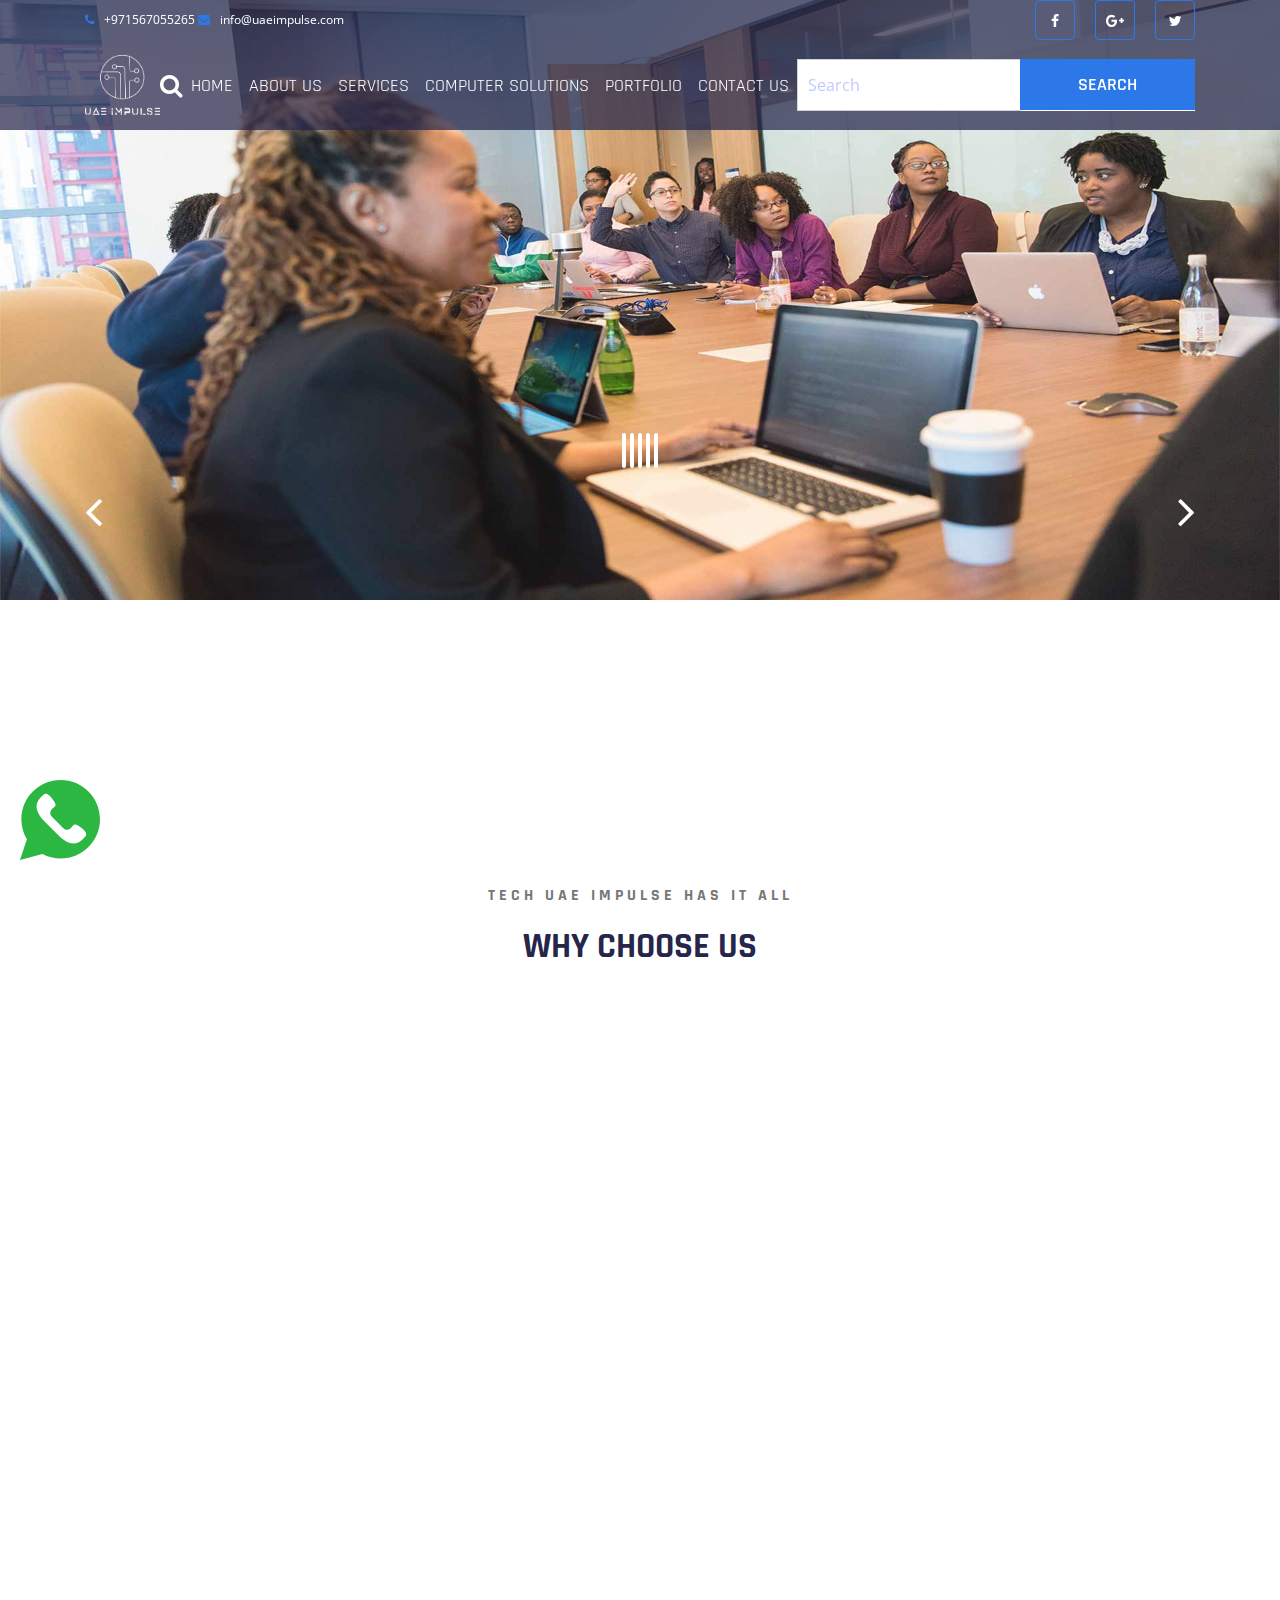
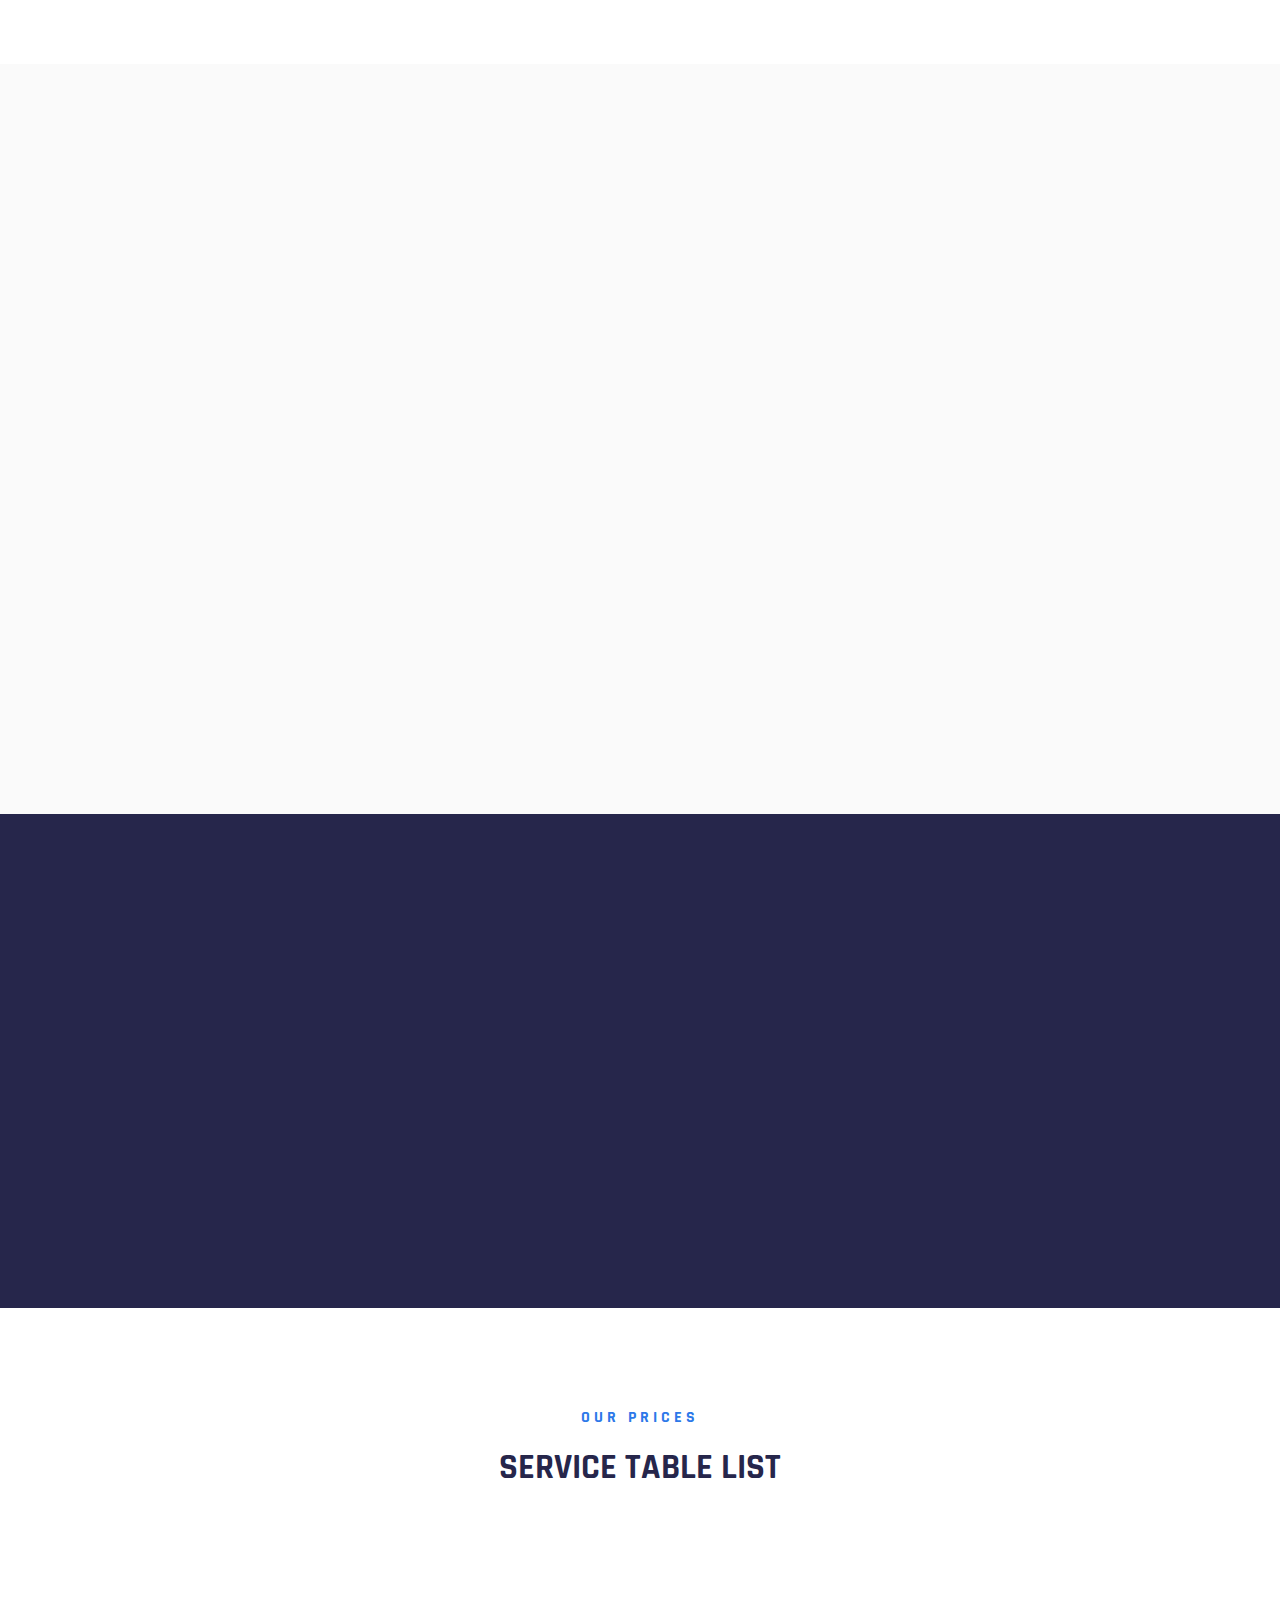
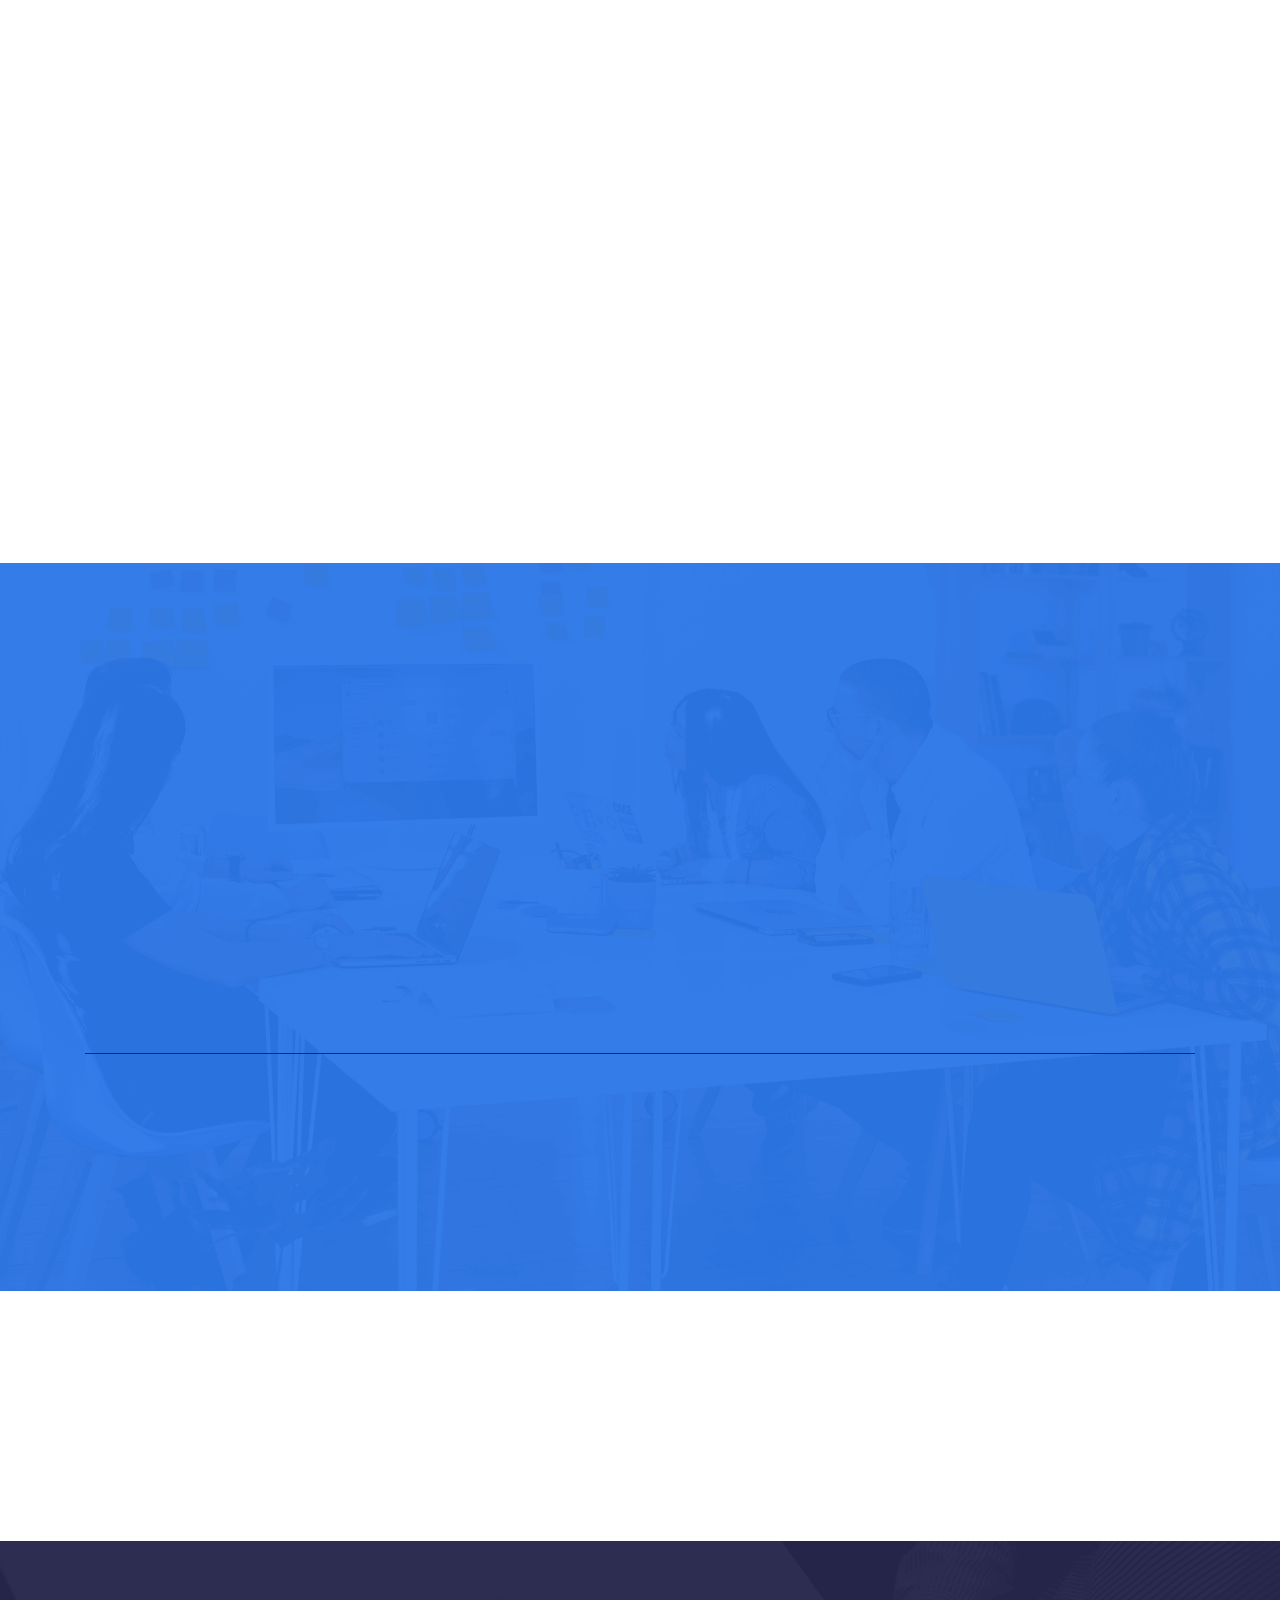
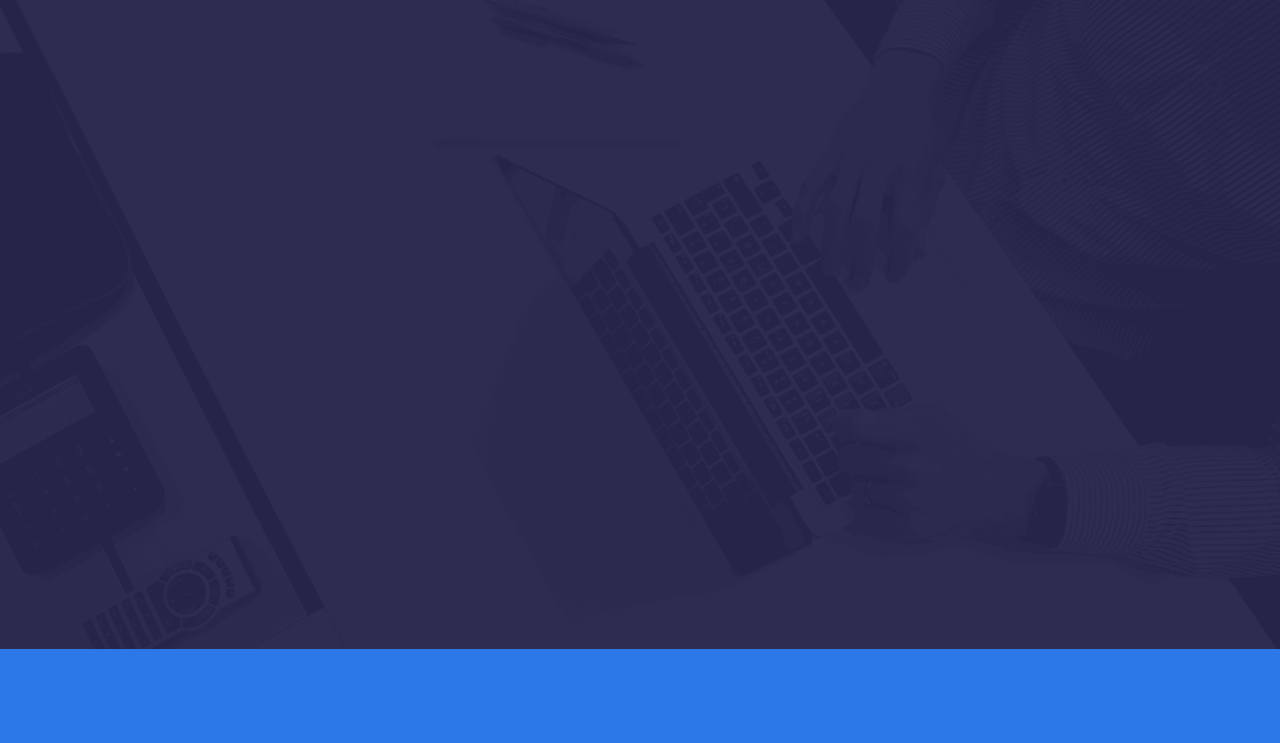
<file: index.html>
<!doctype html>
<html lang="en">

<head>
    <!-- Google Tag Manager -->
<script>(function(w,d,s,l,i){w[l]=w[l]||[];w[l].push({'gtm.start':
    new Date().getTime(),event:'gtm.js'});var f=d.getElementsByTagName(s)[0],
    j=d.createElement(s),dl=l!='dataLayer'?'&l='+l:'';j.async=true;j.src=
    'https://www.googletagmanager.com/gtm.js?id='+i+dl;f.parentNode.insertBefore(j,f);
    })(window,document,'script','dataLayer','GTM-M5JRCKH');</script>
    <!-- End Google Tag Manager -->
  
    <meta charset="UTF-8">
    <meta name="viewport" content="width=device-width, initial-scale=1">
    <meta http-equiv="X-UA-Compatible" content="IE=edge">
    <meta name="description" content="UAE IMPULSE is your one-stop solution for complete IT services  including Web & App, SEO, Install, Upgrade and Troubleshoot of Hardware and Software systems. Our services are divided and specialised. Free SEO assessment. How can we help to enhance your web presence and improve site ranking on Google? Call us now for a free SEO audit!" />
    <meta name="keywords" content="website design, website development, website markers, app designs, app developers, SEO experts, seo experts, web page ranking, computer repair" />
    <!-- <meta property="og:locale" content="en_US" /> -->
    <!-- Document title -->
    <title>UAE IMPULSE</title>
    <!-- Stylesheets & Fonts -->
    <!-- Google Fonts -->
    <link href="https://fonts.googleapis.com/css?family=Open+Sans:400,400i,700,700i%7CRajdhani:400,600,700"
        rel="stylesheet">
    <!-- Plugins Stylesheets -->
    <link rel="stylesheet" href="assets/css/loader/loaders.css">
    <link rel="stylesheet" href="assets/css/font-awesome/font-awesome.css">
    <link rel="stylesheet" href="assets/css/bootstrap.css">
    <link rel="stylesheet" href="assets/css/aos/aos.css">
    <link rel="stylesheet" href="assets/css/swiper/swiper.css">
    <link rel="stylesheet" href="assets/css/lightgallery.min.css">
    <!-- Template Stylesheet -->
    <link rel="stylesheet" href="assets/css/style.css">
    <!-- Responsive Stylesheet -->
    <link rel="stylesheet" href="assets/css/responsive.css">
    <!-- favicon -->
    <link rel="apple-touch-icon" sizes="180x180" href="./assets/favicon/apple-touch-icon.png">
<link rel="icon" type="image/png" sizes="32x32" href="./assets/favicon/favicon-32x32.png">
<link rel="icon" type="image/png" sizes="16x16" href="./assets/favicon/favicon-16x16.png">
<link rel="manifest" href="./assets/favicon/site.webmanifest">
<link rel="mask-icon" href="./assets/favicon/safari-pinned-tab.svg" color="#5bbad5">

<meta name="google-site-verification" content="BX2oDnRkw8U25il3m9Dr8lCcz830Z7FwBseocsqoBVw" />
<meta name="msapplication-TileColor" content="#da532c">
<meta name="theme-color" content="#ffffff">

  <!-- Google tag (gtag.js) - Google Analytics -->
  <script async src="https://www.googletagmanager.com/gtag/js?id=UA-251587143-1">
</script>
<script>
  window.dataLayer = window.dataLayer || [];
  function gtag(){dataLayer.push(arguments);}
  gtag('js', new Date());

  gtag('config', 'UA-251587143-1');
</script>

<!-- Google tag (gtag.js) -->
<script async src="https://www.googletagmanager.com/gtag/js?id=G-KY5KQ09F4C">
</script>
<script>
  window.dataLayer = window.dataLayer || [];
  function gtag(){dataLayer.push(arguments);}
  gtag('js', new Date());

  gtag('config', 'G-KY5KQ09F4C');
</script>

</head>

<body>
    <!-- Google Tag Manager (noscript) -->
<noscript><iframe src="https://www.googletagmanager.com/ns.html?id=GTM-M5JRCKH"
    height="0" width="0" style="display:none;visibility:hidden"></iframe></noscript>
    <!-- End Google Tag Manager (noscript) -->
    <!-- <a href="https://freesitemapgenerator.com/">Free xml sitemap generator</a> -->
    <!-- Loader Start -->
    <div class="css-loader">
        <div class="loader-inner line-scale d-flex align-items-center justify-content-center"></div>
    </div>
    <!-- Loader End -->
    <!-- Header Start -->
    <!-- whatsaap -->
    <a href=" https://wa.me/+971567055265">
        <div id="whatsappIconClick" >
            <img src="./assets/images/whatsapp-svgrepo-com.svg" id="mywhatsapp">
          </div>
  
      </a>
    <header class="position-absolute w-100">
        <div class="container">
            <div class="top-header d-none d-sm-flex justify-content-between align-items-center">
                <div class="contact">
                    <a href="tel:+971567055265" class="tel"><i class="fa fa-phone" aria-hidden="true"></i>+971567055265</a>
                    <a href="mailto:info@impulse.com"><i class="fa fa-envelope"
                            aria-hidden="true"></i>info@uaeimpulse.com</a>
                </div>
                <nav class="d-flex aic">
                    <!-- <a href="#" class="login"><i class="fa fa-user" aria-hidden="true"></i>Login</a> -->
                    <ul class="nav social d-none d-md-flex">
                        <li><a href="https://www.facebook.com/fh5co" target="_blank"><i class="fa fa-facebook"></i></a></li>
                        <li><a href="#"><i class="fa fa-google-plus"></i></a></li>
                        <li><a href="#"><i class="fa fa-twitter"></i></a></li>
                    </ul>
                </nav>
            </div>
            <nav class="navbar navbar-expand-md navbar-light">
                <a class="navbar-brand" href="https://www.uaeimpulse.com"><img style="width: 75px; "src="assets/images/logo.png" alt="UAE Impulse Logo"></a>
                <a href="tel:+971567055265" class="tels"><i class="fa fa-phone" aria-hidden="true"></i>+971567055265</a>
                <div class="group d-flex align-items-center">
                    <button class="navbar-toggler" type="button" data-toggle="collapse"
                        data-target="#navbarSupportedContent" aria-controls="navbarSupportedContent"
                        aria-expanded="false" aria-label="Toggle navigation"><span
                            class="navbar-toggler-icon"></span></button>
                    <!-- <a class="login-icon d-sm-none" href="#"><i class="fa fa-user"></i></a>
                    <a class="cart" href="#"><i class="fa fa-shopping-cart"></i></a> -->
                   
                    <!-- <a href="mailto:info@impulse.com"><i class="fa fa-envelope"
                            aria-hidden="true"></i>info@uaeimpulse.com</a> -->
                </div>
                <a class="search-icon d-none d-md-block" href="#"><i class="fa fa-search"></i></a>
                <div class="collapse navbar-collapse justify-content-end" id="navbarSupportedContent">
                    <ul class="navbar-nav">
                        <li class="nav-item"><a class="nav-link" href="https://www.uaeimpulse.com">Home</a></li>
                        <li class="nav-item"><a class="nav-link" href="#aboutUs">About Us</a></li>
                        <li class="nav-item"><a class="nav-link" href="#service">Services</a></li>
                        <li class="nav-item"><a class="nav-link" href="service.html">Computer Solutions</a></li>
                        <li class="nav-item"><a class="nav-link" href="#portfolio">Portfolio</a></li>
                        <!-- <li class="nav-item"><a class="nav-link" href="#">Shop</a></li> -->
                        <li class="nav-item"><a class="nav-link" href="tel:+971567055265">Contact Us</a></li>
                    </ul>
                    <form class="bg-white search-form" method="get" id="searchform">
                        <div class="input-group">
                            <input class="field form-control" id="s" name="s" type="text" placeholder="Search">
                            <span class="input-group-btn">
                                <input class="submit btn btn-primary" id="searchsubmit" name="submit" type="submit"
                                    value="Search">
                            </span>
                        </div>
                    </form>
                </div>
            </nav>
        </div>
    </header>
    <!-- Header End -->
    <!-- Hero Start -->
    <section class="hero home">
        <div class="container">
            <div class="row">
                <div class="col-12 offset-md-1 col-md-11">
                    <div class="swiper-container hero-slider">
                        <div class="swiper-wrapper">
                            <div class="swiper-slide slide-content d-flex align-items-center">
                                <div class="single-slide">
                                    <h1 data-aos="fade-right" data-aos-delay="200">Creative<br> Digital Solutions in Computer Repair
                                    </h1>
                                    <p data-aos="fade-right" data-aos-delay="600">
                                        Helping businesses reach their goals through digital solutions
                                      <br> Web, mobile apps, SEO, Google ads, Software/hardware                                    </p>
                                    <!-- <a data-aos="fade-right" data-aos-delay="900" href="#" class="btn btn-primary">See
                                        More</a>
                                    <a data-aos="fade-right" data-aos-delay="900" href="#" class="btn btn-primary">Get
                                        Now</a> -->
                                </div>
                            </div>
                            <div class="swiper-slide slide-content d-flex align-items-center">
                                <div class="single-slide">
                                    <h1 data-aos="fade-right" data-aos-delay="200">Passionate <br> about Web designing, app development and SEO
                                    </h1>
                                    <p data-aos="fade-right" data-aos-delay="600">Get Your Business to the Next Level<br> And create the future
                                    </p>
                                    <!-- <a data-aos="fade-right" data-aos-delay="900" href="#" class="btn btn-primary">See
                                        More</a>
                                    <a data-aos="fade-right" data-aos-delay="900" href="#" class="btn btn-primary">Get
                                        Now</a> -->
                                </div>
                            </div>
                        </div>

                    </div>
                </div>
            </div>
            <!-- Add Control -->
            <span class="arr-left"><i class="fa fa-angle-left"></i></span>
            <span class="arr-right"><i class="fa fa-angle-right"></i></span>
        </div>
        <div class="texture"></div>
        <div class="diag-bg" ></div>
    </section>
    <!-- Hero End -->
    <!-- Call To Action Start -->
    <div id="aboutUs" ></div>
    <section class="cta" data-aos="fade-up" data-aos-delay="0">
        <div class="container">
            <div class="cta-content d-xl-flex align-items-center justify-content-around text-center text-xl-left">
                <div class="content" data-aos="fade-right" data-aos-delay="200">
                    <h2>WE MAKE IMPULSIVE IDEAS INTO REALITY</h2>
                    <p>Get the best website, SEO services and laptop/computer repair and maintenance</p>
                </div>
                <div class="subscribe-btn" data-aos="fade-left" data-aos-delay="400" data-aos-offset="0">
                    <a href="tel:+971567055265" class="btn btn-primary">Lets Talk</a>
                </div>
            </div>
        </div>
    </section>
    <!-- Call To Action End -->
    <!-- Services Start -->
    <section class="services">
        <div class="container">
            <div class="title text-center">
                <h6>Tech UAE Impulse has it all</h6>
                <h1 class="title-blue">Why Choose Us</h1>
            </div>
            <div class="container">
                <div class="row">
                    <div class="col-sm-6 col-lg-4">
                        <div class="media" data-aos="fade-up" data-aos-delay="200" data-aos-duration="400">
                            <img class="mr-4" src="assets/images/service1.png" alt="Web Development">
                            <div class="media-body">
                                <h5>Web Development</h5>
                                Impulse is a cutting-edge web development agency, we specialize in building websites from scratch and have an extensive experience in creating successful projects. We offer website design, development, hosting and maintenance for a variety of industries and clients.
                            </div>
                        </div>
                    </div>
                    <div class="col-sm-6 col-lg-4">
                        <div class="media" data-aos="fade-up" data-aos-delay="400" data-aos-duration="600">
                            <img class="mr-4" src="assets/images/service2.png" alt="Web Development">
                            <div class="media-body">
                                <h5>Experts in Mobile Apps</h5>
                                We’re passionate about building mobile apps. We do it right. We do it fast. And most importantly, we create something that our users love!
                            </div>
                        </div>
                    </div>
                    <div class="col-sm-6 col-lg-4">
                        <div class="media" data-aos="fade-up" data-aos-delay="600" data-aos-duration="800">
                            <img class="mr-4" src="assets/images/service3.png" alt="Web Development">
                            <div class="media-body">
                                <h5>SEO Done Right by Experts</h5>
                                We’ll sit down with you and understand your business goals, then make recommendations that are exactly right for you. We offer six months of free monthly reporting so you can track the results.
                            </div>
                        </div>
                    </div>
                    <div class="col-sm-6 col-lg-4">
                        <div class="media" data-aos="fade-up" data-aos-delay="200" data-aos-duration="400">
                            <img class="mr-4" src="assets/images/service4.png" alt="Web Development">
                            <div class="media-body">
                                <h5>Modern style</h5>
                                State of Art when it comes to our work. We forge with innovation and and look into the future in our minds. We aim at adaptability and scalability
                            </div>
                        </div>
                    </div>
                    <div class="col-sm-6 col-lg-4">
                        <div class="media" data-aos="fade-up" data-aos-delay="400" data-aos-duration="600">
                            <img class="mr-4" src="assets/images/service1.png" alt="Web Development">
                            <div class="media-body">
                                <h5>Computer/Laptop Supply, and Maintenance</h5>
                                When it comes to your computer or laptop, all of the right parts can make a big difference. We offer screens and other parts, you can also have us do any maintenance, cleaning and repairing that you may need as well.
                            </div>
                        </div>
                    </div>
                    <div class="col-sm-6 col-lg-4">
                        <div class="media" data-aos="fade-up" data-aos-delay="600" data-aos-duration="800">
                            <img class="mr-4" src="assets/images/service5.png" alt="Web Development">
                            <div class="media-body">
                                <h5>Elaboration of the core</h5>
                                Through the Journey of working with us, We will aim to keep our client in sync of the process. This enables clients to be part of the delivery process.
                            </div>
                        </div>
                    </div>
                </div>
            </div>
        </div>
    </section>
    <!-- Services End -->
    <!-- Featured Start -->
    <section class="featured">
        <div class="container">
            <div class="row">
                <div class="col-md-6" data-aos="fade-right" data-aos-delay="400" data-aos-duration="800">
                    <div class="title">
                        <h6 class="title-primary">Digital Services</h6>
                        <h1 class="title-blue">a rich featured, epic & premium eCommerce platform</h1>
                    </div>
                    <p>Impulse is a full-service digital agency that helps businesses tell their stories to the world. We create websites, mobile apps, and eCommerce stores, but we also provide SEO, social media management, email marketing, and more.</p>
                    <div class="media-element d-flex justify-content-between">
                        <div class="media">
                            <i class="fa fa-magic mr-4"></i>
                            <div class="media-body">
                                <h5>any offer</h5>
                                Dubai, UAE
                            </div>
                        </div>
                        <div class="media">
                            <i class="fa fa-magic mr-4"></i>
                            <div class="media-body">
                                <h5>any offer</h5>
                                Abu Dhabi, UAE
                            </div>
                        </div>
                    </div>
                    <a href="tel:+971567055265" class="btn btn-primary">Call US</a>
                </div>
                <div class="col-md-6" data-aos="fade-left" data-aos-delay="400" data-aos-duration="800">
                    <div class="featured-img">
                        <img class="featured-big" src="assets/images/featured-img1.jpg" alt="Featured 1">
                        <img class="featured-small" src="assets/images/gallery2.jpg " alt="Featured 2">
                    </div>
                </div>
            </div>
        </div>
    </section>
    <!-- Featured End -->
    <!-- Recent Posts Start -->
    <!-- <section class="recent-posts">
        <div class="container">
            <div class="row">
                <div class="col-lg-6">
                    <div class="single-rpost d-sm-flex align-items-center" data-aos="fade-right"
                        data-aos-duration="800">
                        <div class="post-content text-sm-right">
                            <time datetime="2019-04-06T13:53">15 Oct, 2019</time>
                            <h3><a href="#">Proudly for us to build stylish</a></h3>
                            <p><a href="#">Seanding</a>, <a href="#">Website</a>, <a href="#">E-commerce</a></p>
                            <a class="post-btn" href="#"><i class="fa fa-arrow-right"></i></a>
                        </div>
                        <div class="post-thumb">
                            <img class="img-fluid" src="assets/images/post1.jpg" alt="Post 1">
                        </div>
                    </div>
                </div>
                <div class="col-lg-6">
                    <div class="single-rpost d-sm-flex align-items-center" data-aos="fade-left" data-aos-duration="800">
                        <div class="post-thumb">
                            <img class="img-fluid" src="assets/images/post2.jpg" alt="Post 1">
                        </div>
                        <div class="post-content">
                            <time datetime="2019-04-06T13:53">15 Oct, 2019</time>
                            <h3><a href="#">Remind me to water the plants</a></h3>
                            <p><a href="#">Seanding</a>, <a href="#">Website</a>, <a href="#">E-commerce</a></p>
                            <a class="post-btn" href="#"><i class="fa fa-arrow-right"></i></a>
                        </div>
                    </div>
                </div>
                <div class="col-lg-6">
                    <div class="single-rpost d-sm-flex align-items-center" data-aos="fade-right" data-aos-delay="200"
                        data-aos-duration="800">
                        <div class="post-content text-sm-right">
                            <time datetime="2019-04-06T13:53">15 Oct, 2019</time>
                            <h3><a href="#">Add apples to the grocery list</a></h3>
                            <p><a href="#">Seanding</a>, <a href="#">Website</a>, <a href="#">E-commerce</a></p>
                            <a class="post-btn" href="#"><i class="fa fa-arrow-right"></i></a>
                        </div>
                        <div class="post-thumb">
                            <img class="img-fluid" src="assets/images/post3.jpg" alt="Post 1">
                        </div>
                    </div>
                </div>
                <div class="col-lg-6">
                    <div class="single-rpost d-sm-flex align-items-center" data-aos="fade-left" data-aos-delay="200"
                        data-aos-duration="800">
                        <div class="post-thumb">
                            <img class="img-fluid" src="assets/images/post4.jpg" alt="Post 1">
                        </div>
                        <div class="post-content">
                            <time datetime="2019-04-06T13:53">15 Oct, 2019</time>
                            <h3><a href="#">Make it warmer downstairs</a></h3>
                            <p><a href="#">Seanding</a>, <a href="#">Website</a>, <a href="#">E-commerce</a></p>
                            <a class="post-btn" href="#"><i class="fa fa-arrow-right"></i></a>
                        </div>
                    </div>
                </div>
            </div>
            <div class="text-center">
                <a href="#" class="btn btn-primary">See More</a>
            </div>
        </div>
    </section> -->
    <!-- Recent Posts End -->
    <!-- Trust Start -->
    <section class="trust">
        <div class="container">
            <div class="row">
                <div class="offset-xl-1 col-xl-6" data-aos="fade-right" data-aos-delay="200" data-aos-duration="800">
                    <div class="title">
                        <h6 class="title-primary">Computer Repair and Maintenance</h6>
                        <h1>computer service in Dubai</h1>
                    </div>
                    <p>We are here to install, upgrade and troubleshoot hardware and software systems for you so that you can focus on your business.
                    </p>
                    <h5>Computer and Peripherals Supplier</h5>
                    <ul class="list-unstyled">
                        <li>Monitor</li>
                        <li>Keyboard</li>
                        <li>Mouse</li>
                        <li>Laptops</li>
                    </ul>
                </div>
                <div class="col-xl-5 gallery">
                    <div class="row no-gutters h-100" id="lightgallery">
                        <a href="" class="w-50 h-100 gal-img" data-aos="fade-up"
                            data-aos-delay="200" data-aos-duration="400">
                            <img class="img-fluid" src="assets/images/laptop.jpg" alt="all laptops brands,laptop machines,laptops parts,accessories,spare part's">
                            <i class="fa fa-caret-right"></i>
                        </a>
                        <a href="" class="w-50 h-50 gal-img" data-aos="fade-up"
                            data-aos-delay="400" data-aos-duration="600">
                            <img class="img-fluid" src="assets/images/keyboard.png" alt="uae impulse offers you wide range of computer keyboard, gaming accessories and Laptop mouse.">
                            <i class="fa fa-caret-right"></i>
                        </a>
                        <a href="" class="w-50 h-50 gal-img gal-img3" data-aos="fade-up"
                            data-aos-delay="0" data-aos-duration="600">
                            <img class="img-fluid" src="assets/images/computer.jpg" alt="laptop or macs damaged,is down or not working.We can fix it on spot">
                            <i class="fa fa-caret-right"></i>
                        </a>
                    </div>
                </div>
            </div>
        </div>
    </section>
    <!-- Trust End -->
    <div id="service"></div>
    <!-- Pricing Start -->
    <section class="pricing-table">
        <div class="container">
            <div class="title text-center">
                <h6 class="title-primary">Our prices</h6>
                <h1 class="title-blue">Service Table List</h1>
            </div>
            <div class="row no-gutters">
                <div class="col-md-4">
                    <div class="single-pricing text-center" data-aos="fade-up" data-aos-delay="0"
                        data-aos-duration="600">
                        <span>On Offer</span>
                        <h2>Starter</h2>
                        <p class="desc">Laptop and CPU Maintenance and Supply</p>
                        <p class="price">AED 100</p>
                        <p>
                            Motherboard Change
                        </p>
                        <p>
                            Hard Disk, SSD, M2 change/upgrade
                        </p>
                        <p>
                            Mouse, Keyboard, Screen and more
                        </p>
                        <p>
                            CPU, Monitor and Laptop supply
                        </p>
                        <p>
                            Cleaning and over-heating fixed
                        </p>
                        <a href="tel:+971567055265" class="btn btn-primary">Lets Talk</a>
                        <svg viewBox="0 0 170 193">
                            <path fill-rule="evenodd" fill="#2c78e9"
                                d="M39.000,31.999 C39.000,31.999 -21.000,86.500 9.000,121.999 C39.000,157.500 91.000,128.500 104.000,160.999 C117.000,193.500 141.000,201.000 150.000,183.000 C159.000,165.000 172.000,99.000 167.000,87.000 C162.000,75.000 170.000,63.000 152.000,45.000 C134.000,27.000 128.000,15.999 116.000,11.000 C104.000,6.000 89.000,-0.001 89.000,-0.001 L39.000,31.999 Z" />
                        </svg>
                    </div>
                </div>
                <div class="col-md-4">
                    <div class="single-pricing text-center" data-aos="fade-up" data-aos-delay="300"
                        data-aos-duration="600">
                        <span>On Offer</span>
                        <h2>Starter</h2>
                        <p class="desc">Web and App Development</p>
                        <p class="price">AED 499</p>
                        <p>Modern Looking web/App Design</p>
                        <p>Hosting</p>
                        <p>Domain</p>
                        <p>Email Accounts</p>
                        <p>SEO and Content</p>
                        <a href="tel:+971567055265" class="btn btn-primary">Buy Now</a>
                        <svg viewBox="0 0 170 193">
                            <path fill-rule="evenodd" fill="#2c78e9"
                                d="M39.000,31.999 C39.000,31.999 -21.000,86.500 9.000,121.999 C39.000,157.500 91.000,128.500 104.000,160.999 C117.000,193.500 141.000,201.000 150.000,183.000 C159.000,165.000 172.000,99.000 167.000,87.000 C162.000,75.000 170.000,63.000 152.000,45.000 C134.000,27.000 128.000,15.999 116.000,11.000 C104.000,6.000 89.000,-0.001 89.000,-0.001 L39.000,31.999 Z" />
                        </svg>
                    </div>
                </div>
                <div class="col-md-4">
                    <div class="single-pricing text-center" data-aos="fade-up" data-aos-delay="600"
                        data-aos-duration="600">
                        <span>On Offer</span>
                        <h2>Starter</h2>
                        <p class="desc">SEO and Content</p>
                        <p class="price">AED 100</p>
                        <p>Meta Tags</p>
                        <p>Keyword and Phrase</p>
                        <p>Page speed</p>
                        <p>Web site perfomance</p>
                        <p>Better Google Ranking</p>
                        <a href="tel:+971567055265" class="btn btn-primary">Talk To Us</a>
                        <svg viewBox="0 0 170 193">
                            <path fill-rule="evenodd" fill="#2c78e9"
                                d="M39.000,31.999 C39.000,31.999 -21.000,86.500 9.000,121.999 C39.000,157.500 91.000,128.500 104.000,160.999 C117.000,193.500 141.000,201.000 150.000,183.000 C159.000,165.000 172.000,99.000 167.000,87.000 C162.000,75.000 170.000,63.000 152.000,45.000 C134.000,27.000 128.000,15.999 116.000,11.000 C104.000,6.000 89.000,-0.001 89.000,-0.001 L39.000,31.999 Z" />
                        </svg>
                    </div>
                </div>
            </div>
        </div>
    </section>
    <!-- Pricing End -->
    <!-- Testimonial and Clients Start -->
    <section class="testimonial-and-clients" id="portfolio">
        <div class="container">
            <div class="testimonials">
                <div class="swiper-container test-slider">
                    <div class="swiper-wrapper">
                        <div class="swiper-slide text-center">
                            <div class="row">
                                <div class="offset-lg-1 col-lg-10">
                                    <div class="test-img" data-aos="fade-up" data-aos-delay="0" data-aos-offset="0"><img
                                            src="assets/images/test3.jpg" alt="Testimonial 1"></div>
                                    <h5 data-aos="fade-up" data-aos-delay="200" data-aos-duration="600"
                                        data-aos-offset="0">Alana</h5>
                                    <span data-aos="fade-up" data-aos-delay="400" data-aos-duration="600"
                                        data-aos-offset="0">SEO Specialist
                                        </span>
                                    <p data-aos="fade-up" data-aos-delay="600" data-aos-duration="600"
                                        data-aos-offset="0">We believe in providing the best quality services at the most affordable price. We understand that every business is different, therefore we customize our services according to your requirements. We work as a strategic partner to provide you with quality solutions.</p>
                                </div>
                            </div>
                        </div>
                        <div class="swiper-slide text-center">
                            <div class="row">
                                <div class="offset-lg-1 col-lg-10">
                                    <div class="test-img" data-aos="fade-up" data-aos-delay="0" data-aos-offset="0"><img
                                            src="assets/images/test1.png" alt="Testimonial 1"></div>
                                    <h5 data-aos="fade-up" data-aos-delay="200" data-aos-duration="600"
                                        data-aos-offset="0">John</h5>
                                    <span data-aos="fade-up" data-aos-delay="400" data-aos-duration="600"
                                        data-aos-offset="0">UI/UX
                                        Designer</span>
                                    <p data-aos="fade-up" data-aos-delay="600" data-aos-duration="600"
                                        data-aos-offset="0">
                                        Impulse is a designer for high-impact experiences, who has been building digital products for over 7 years. He continually strives to create a seamless experience that complements the organization's mission and values.
                                    </p>
                                </div>
                            </div>
                        </div>
                        <div class="swiper-slide text-center">
                            <div class="row">
                                <div class="offset-lg-1 col-lg-10">
                                    <div class="test-img" data-aos="fade-up" data-aos-delay="0" data-aos-offset="0"><img
                                            src="assets/images/test2.jpg" alt="Testimonial 1"></div>
                                    <h5 data-aos="fade-up" data-aos-delay="200" data-aos-duration="600"
                                        data-aos-offset="0">Angie</h5>
                                    <span data-aos="fade-up" data-aos-delay="400" data-aos-duration="600"
                                        data-aos-offset="0">Web and App Developer</span>
                                    <p data-aos="fade-up" data-aos-delay="600" data-aos-duration="600"
                                        data-aos-offset="0">Impulse Web Solutions is the leading provider of custom web design, ecommerce and mobile app development. We understand that your company relies on the use of technology to keep you ahead of the competition so we make sure to get your business completely optimized for maximum performance. Too busy to spend time doing all this yourself? No problem! Let us do it for you.</p>
                                </div>
                            </div>
                        </div>
                      
                        <div class="swiper-slide text-center">
                            <div class="row">
                                <div class="offset-lg-1 col-lg-10">
                                    <div class="test-img" data-aos="fade-up" data-aos-delay="0" data-aos-offset="0"><img
                                            src="assets/images/test4.jpg" alt="Testimonial 1"></div>
                                    <h5 data-aos="fade-up" data-aos-delay="200" data-aos-duration="600"
                                        data-aos-offset="0">Indi Young</h5>
                                    <span data-aos="fade-up" data-aos-delay="400" data-aos-duration="600"
                                        data-aos-offset="0">Computer software/Hardware Expert</span>
                                    <p data-aos="fade-up" data-aos-delay="600" data-aos-duration="600"
                                        data-aos-offset="0">
                                        Impulse is the perfect computer expert to help you fix your PC troubles. Impulse has been helping make computers better for over 8 years in a wide variety of specialties involving hardware, networking, and software.
                                    </p>
                                </div>
                            </div>
                        </div>
                    </div>
                    <div class="test-pagination"></div>
                </div>
            </div>
            <div class="clients" data-aos="fade-up" data-aos-delay="200" data-aos-duration="600">
                <div class="swiper-container clients-slider">
                    <div class="swiper-wrapper">
                        <div class="swiper-slide">
                            <a href="https://upande.com/" target="_blank">
                                <img src="assets/images/client1.png" alt="Client 1">
                        </div>
                            </a>
                            
                        <div class="swiper-slide">
                            <a href="https://blend.co.ke/" target="_blank">
                                <img src="assets/images/client2.png" alt="Client 2">

                            </a>
                            
                        </div>
                        <div class="swiper-slide">
                            <a href="https://blueberrystudio.africa/" target="_blank">
                                <img src="assets/images/client3.png" alt="Client 3">
                            </a>
                           
                        </div>
                        <div class="swiper-slide">
                            <a href="https://blueberrystudio.africa/" target="_blank">
                                <img src="assets/images/client4.png" alt="Client 4">
                            </a>
                           
                        </div>
                        <div class="swiper-slide">
                            <a href="https://blend.co.ke/" target="_blank">
                                <img src="assets/images/client5.png" alt="Client 5">
                            </a>
                          
                        </div>
                    </div>
                    <div class="test-pagination"></div>
                </div>
            </div>
        </div>
    </section>
    <!-- Testimonial and Clients End -->
    <!-- Call To Action 2 Start -->
    <section class="cta cta2" data-aos="fade-up" data-aos-delay="0">
        <div class="container">
            <div class="cta-content d-xl-flex align-items-center justify-content-around text-center text-xl-left">
                <div class="content" data-aos="fade-right" data-aos-delay="200">
                    <h2>FOR BUILDING MODERN TECHNOLOGY </h2>
                    <p>We're a technology company. Great products, tools and services <br>that help businesses do more every day.</p>
                </div>
                <div class="subscribe-btn" data-aos="fade-left" data-aos-delay="400" data-aos-offset="0">
                    <a href="#newsLetter" class="btn btn-primary">Join Newsletter</a>
                </div>
            </div>
        </div>
    </section>
    <!-- Call To Action 2 End -->
    <!-- Footer Start -->
    <footer>
        <!-- Widgets Start -->
        <div class="footer-widgets">
            <div class="container">
                <div class="row">
                    <div class="col-md-6 col-xl-3">
                        <div class="single-widget contact-widget" data-aos="fade-up" data-aos-delay="0">
                            <h6 class="widget-tiltle">&nbsp;</h6>
                            <p>By subscribing to our mailing list you will always be update with the latest news from
                                us.
                            </p>
                            <div class="media">
                                <i class="fa fa-map-marker"></i>
                                <div class="media-body ml-3">
                                    <h6>Address</h6>
                                    Financial Center,<br>
                                    Al Meraikhi Tower, M14
                                </div>
                            </div>
                            <div class="media">
                                <i class="fa fa-envelope-o"></i>
                                <div class="media-body ml-3">
                                    <h6>Have any questions?</h6>
                                    <a href="mailto:support@uaeimpulse.com">support@uaeimpulse.com</a>
                                    <a href="mailto:info@uaeimpulse.com">info@uaeimpulse.com</a>
                                </div>
                            </div>
                            <div class="media">
                                <i class="fa fa-phone"></i>
                                <div class="media-body ml-3">
                                    <h6>Call us & Hire us</h6>
                                    <a href="tel:+610791803458"> +971567055265</a>
                                </div>
                            </div>
                            <!-- <div class="media">
                                <i class="fa fa-fax"></i>
                                <div class="media-body ml-3">
                                    <h6>Fax</h6>
                                    <a href="fax:911889047521432">(91) 188904752 1432</a>
                                </div>
                            </div> -->
                        </div>
                    </div>
                    <div class="col-md-6 col-xl-3">
                        <div class="single-widget twitter-widget" data-aos="fade-up" data-aos-delay="200">
                            <h6 class="widget-tiltle">Fresh Tweets</h6>
                            <div class="media">
                                <i class="fa fa-twitter"></i>
                                <div class="media-body ml-3">
                                    <h6><a href="#">@Themes,</a> Html Version Out Now</h6>
                                    <span>10 Mins Ago</span>
                                </div>
                            </div>
                            <div class="media">
                                <i class="fa fa-twitter"></i>
                                <div class="media-body ml-3">
                                    <h6><a href="#">@Envato,</a> the best selling item of the day!</h6>
                                    <span>20 Mins Ago</span>
                                </div>
                            </div>
                            <div class="media">
                                <i class="fa fa-twitter"></i>
                                <div class="media-body ml-3">
                                    <h6><a href="#">@Collis,</a> We Planned to Update the Enavto Author Payment Method
                                        Soon!</h6>
                                    <span>10 Mins Ago</span>
                                </div>
                            </div>
                            <div class="media">
                                <i class="fa fa-twitter"></i>
                                <div class="media-body ml-3">
                                    <h6><a href="#">@SteelThemes,</a> Html Version Out Now</h6>
                                    <span>15 Mins Ago</span>
                                </div>
                            </div>
                        </div>
                    </div>
                    <div class="col-md-6 col-xl-3">
                        <div class="single-widget recent-post-widget" data-aos="fade-up" data-aos-delay="400">
                            <h6 class="widget-tiltle">Latest Updates</h6>
                            <div class="media">
                                <a class="rcnt-img" href="#"><img src="assets/images/rcnt-post1.png"
                                        alt="Recent Post"></a>
                                <div class="media-body ml-3">
                                    <h6><a href="#">An engaging</a></h6>
                                    <p><i class="fa fa-user"></i>Mano <i class="fa fa-eye"></i> 202 Views</p>
                                </div>
                            </div>
                            <div class="media">
                                <a class="rcnt-img" href="#"><img src="assets/images/rcnt-post2.png"
                                        alt="Recent Post"></a>
                                <div class="media-body ml-3">
                                    <h6><a href="#">Statistics and analysis. The key to succes.</a></h6>
                                    <p><i class="fa fa-user"></i>Rosias <i class="fa fa-eye"></i> 20 Views</p>
                                </div>
                            </div>
                            <div class="media">
                                <a class="rcnt-img" href="#"><img src="assets/images/rcnt-post3.png"
                                        alt="Recent Post"></a>
                                <div class="media-body ml-3">
                                    <h6><a href="#">Envato Meeting turns into a photoshooting.</a></h6>
                                    <p><i class="fa fa-user"></i>Kien <i class="fa fa-eye"></i> 74 Views</p>
                                </div>
                            </div>
                            <div class="media">
                                <a class="rcnt-img" href="#"><img src="assets/images/rcnt-post4.png"
                                        alt="Recent Post"></a>
                                <div class="media-body ml-3">
                                    <h6><a href="#">An engaging embedded the video posts</a></h6>
                                    <p><i class="fa fa-user"></i>Robert <i class="fa fa-eye"></i> 48 Views</p>
                                </div>
                            </div>
                        </div>
                    </div>
                    <div class="col-md-6 col-xl-3">
                        <div class="single-widget tags-widget" data-aos="fade-up" data-aos-delay="800">
                            <h6 class="widget-tiltle">Popular Tags</h6>
                            <a href="#">Computer Hardware</a>
                            <a href="#">Design</a>
                            <a href="#">Photoshop</a>
                            <a href="#">Art</a>
                            <a href="#">Wordpress</a>
                            <a href="#">jQuery</a>
                        </div>
                        <div class="single-widget subscribe-widget" data-aos="fade-up" data-aos-delay="800">
                            <h6 class="widget-tiltle">Subscribe us</h6>
                            <p>Sign up for our mailing list to get latest updates and offers</p>
                            <form class="" id="newsLetter" action="https://getform.io/f/c51b40f3-773d-416e-b876-beea6883cf5f" method="POST">
                                <div class="input-group">
                                    <input class="field form-control" name="subscribe" type="email"
                                        placeholder="Email Address">
                                    <span class="input-group-btn">
                                        <button type="submit" name="submit-mail"><i class="fa fa-check"></i></button>
                                    </span>
                                </div>
                            </form>
                            <p>We respect your privacy</p>
                            <ul class="nav social-nav">
                                <li><a href="" target="_blank"><i class="fa fa-facebook"></i></a></li>
                                <li><a href="#"><i class="fa fa-google-plus"></i></a></li>
                                <li><a href="#"><i class="fa fa-twitter"></i></a></li>
                                <!-- <li><a href="#"><i class="fa fa-google-plus"></i></a></li> -->
                                <li><a href="#"><i class="fa fa-linkedin"></i></a></li>
                            </ul>
                        </div>
                    </div>
                </div>
            </div>
        </div>
        <!-- Widgets End -->
        <!-- Foot Note Start -->
        <div class="foot-note">
            <div class="container">
                <div
                    class="footer-content text-center text-lg-left d-lg-flex justify-content-between align-items-center">
                    <p class="mb-0" data-aos="fade-right" data-aos-offset="0">&copy; 2022 All Rights Reserved. <a href="" target="_blank" class="fh5-link">Impulse</a>.</p>
                    <p class="mb-0" data-aos="fade-left" data-aos-offset="0"><a href="#">Terms Of Use</a><a
                            href="#">Privacy & Security
                            Statement</a></p>
                </div>
            </div>
        </div>
        <!-- Foot Note End -->
    </footer>
    <!-- Footer Endt -->
    <!--jQuery-->
    <script src="assets/js/jquery-3.3.1.js"></script>
    <!--Plugins-->
    <script src="assets/js/bootstrap.bundle.js"></script>
    <script src="assets/js/loaders.css.js"></script>
    <script src="assets/js/aos.js"></script>
    <script src="assets/js/swiper.min.js"></script>
    <script src="assets/js/lightgallery-all.min.js"></script>
    <!--Template Script-->
    <script src="assets/js/main.js"></script>
</body>

</html>
</file>
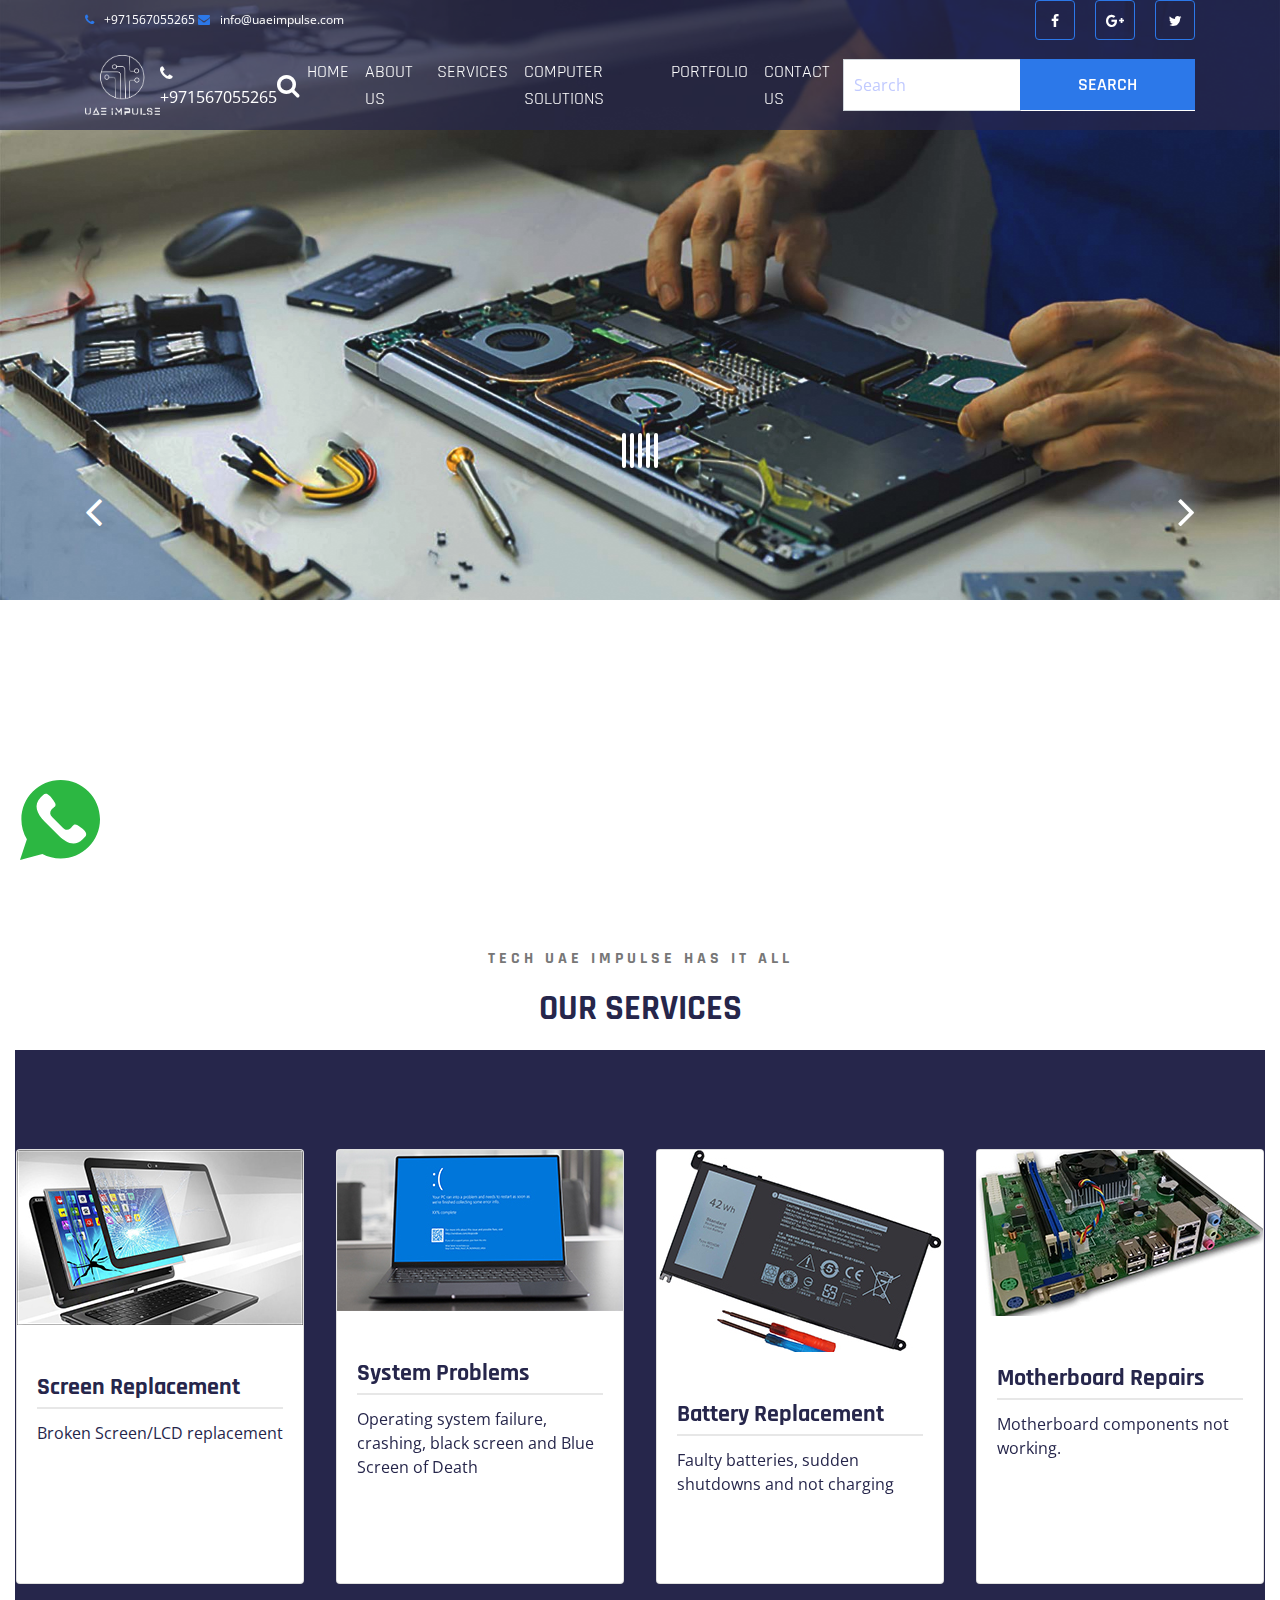
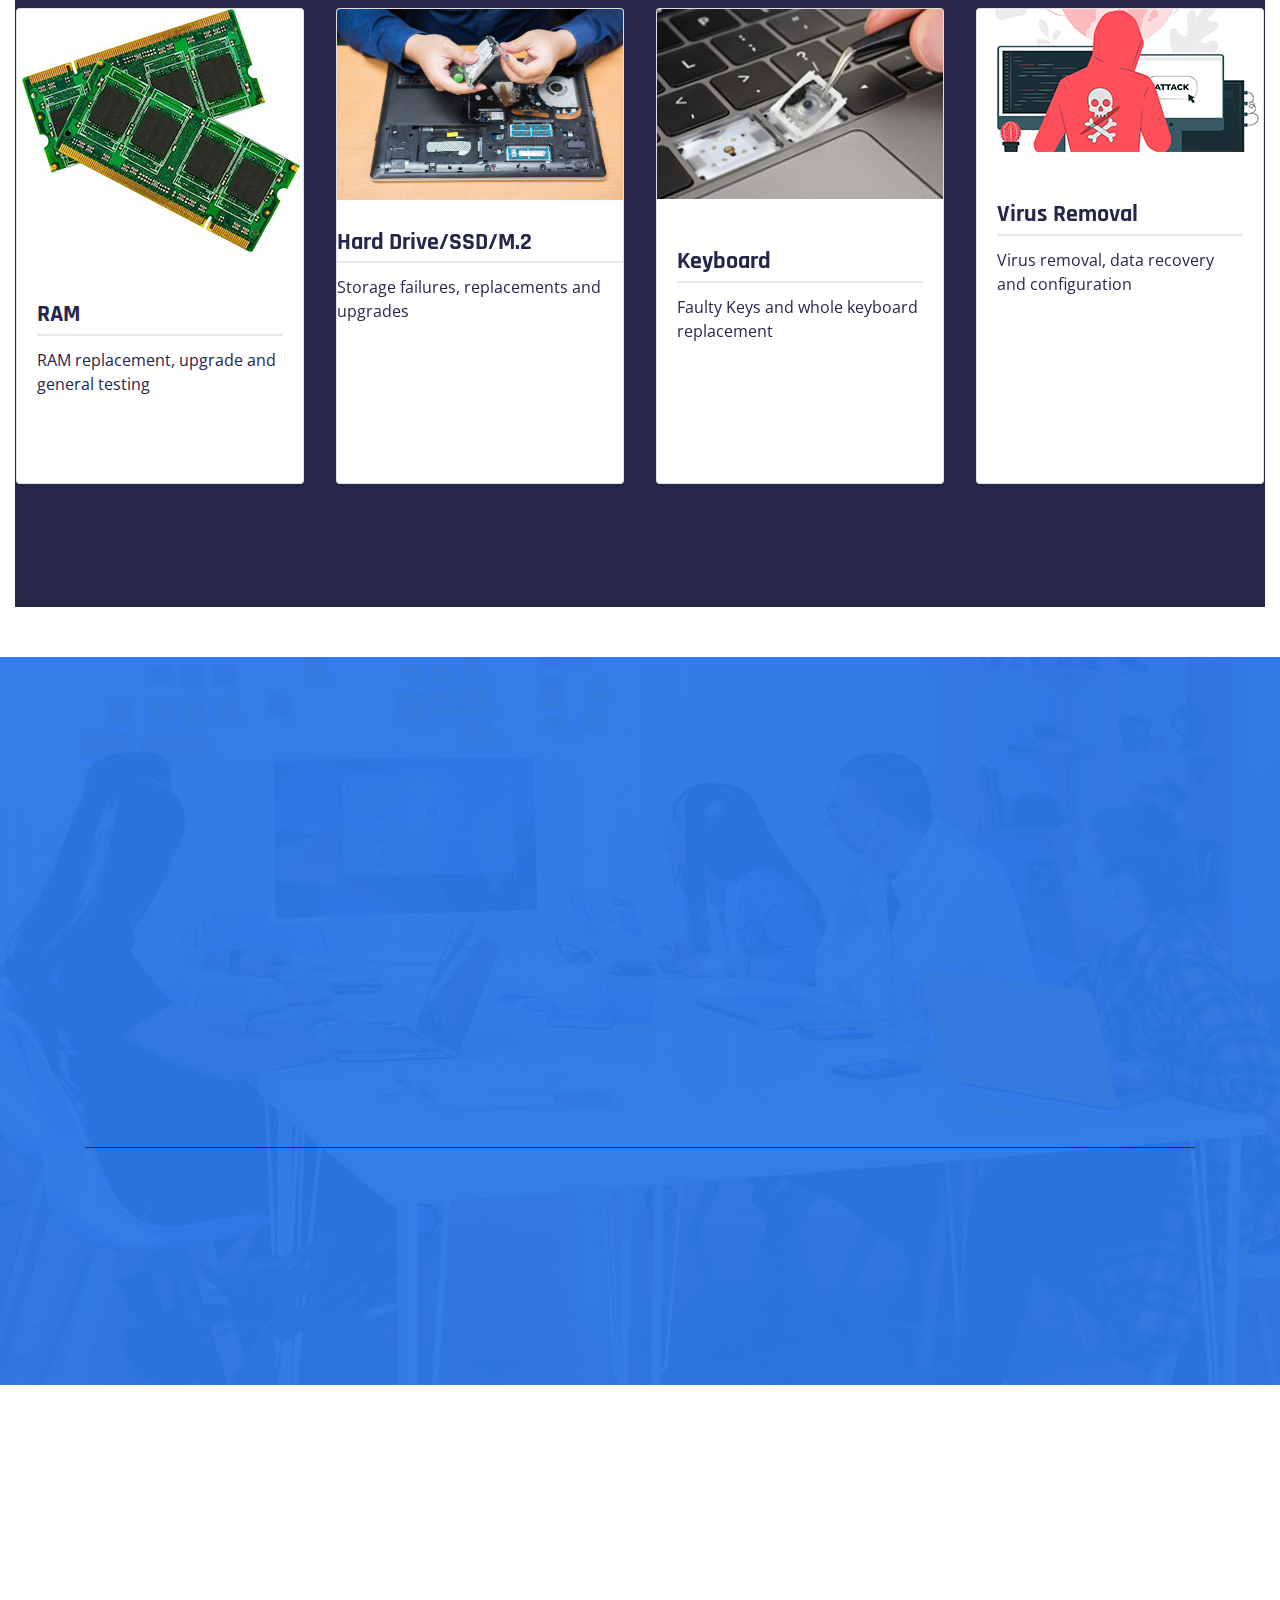
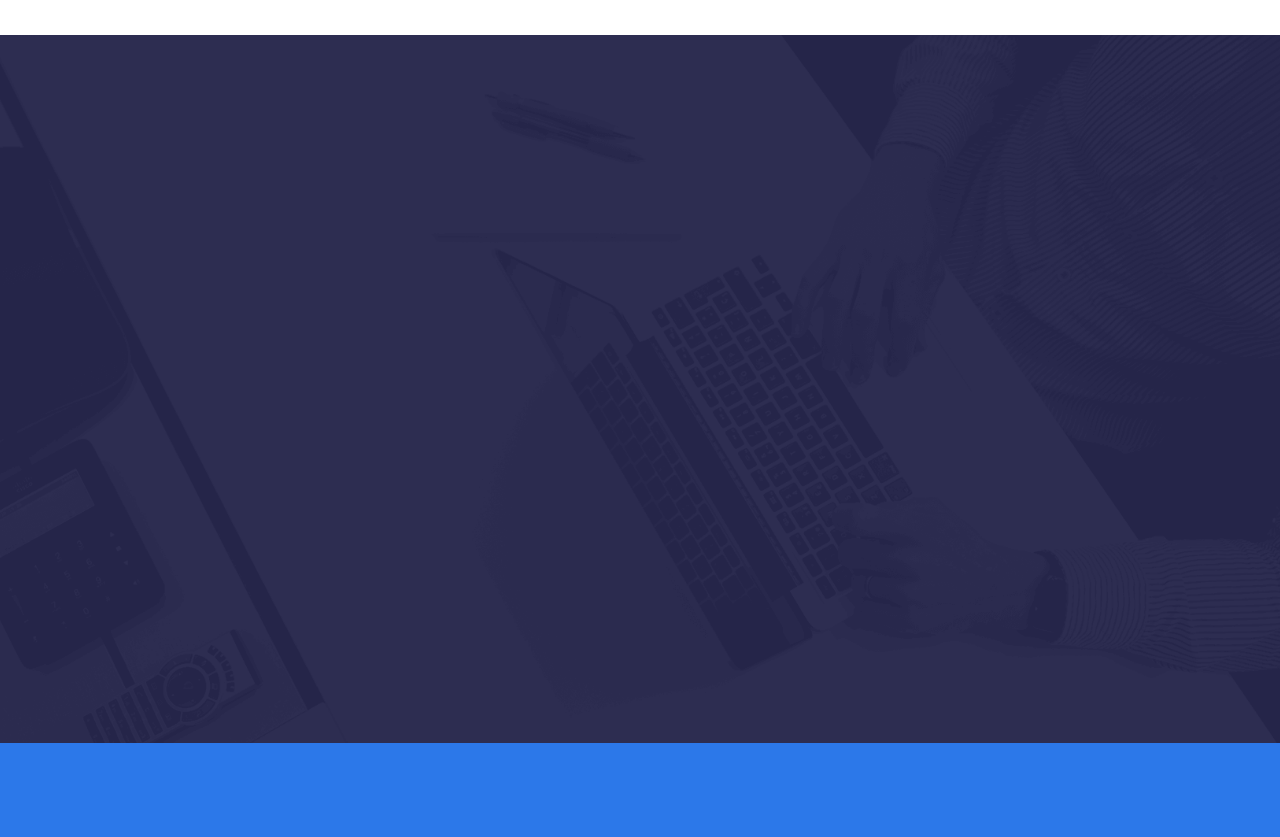
<file: computer.html>
<!doctype html>
<html lang="en">

<head>
    <!-- Google Tag Manager -->
<script>(function(w,d,s,l,i){w[l]=w[l]||[];w[l].push({'gtm.start':
    new Date().getTime(),event:'gtm.js'});var f=d.getElementsByTagName(s)[0],
    j=d.createElement(s),dl=l!='dataLayer'?'&l='+l:'';j.async=true;j.src=
    'https://www.googletagmanager.com/gtm.js?id='+i+dl;f.parentNode.insertBefore(j,f);
    })(window,document,'script','dataLayer','GTM-M5JRCKH');</script>
    <!-- End Google Tag Manager -->
  
    <meta charset="UTF-8">
    <meta name="viewport" content="width=device-width, initial-scale=1">
    <meta http-equiv="X-UA-Compatible" content="IE=edge">
    <meta name="description" content="UAE IMPULSE Laptop Repair Services. Computer repair business specializing in laptop and desktop computer services." />
    <meta name="keywords" content="computer fix, pc fix, screen replacement computer repair" />
    <!-- <meta property="og:locale" content="en_US" /> -->
    <!-- Document title -->
    <title>UAE IMPULSE</title>
    <!-- Stylesheets & Fonts -->
    <!-- Google Fonts -->
    <link href="https://fonts.googleapis.com/css?family=Open+Sans:400,400i,700,700i%7CRajdhani:400,600,700"
        rel="stylesheet">
    <!-- Plugins Stylesheets -->
    <link rel="stylesheet" href="assets/css/loader/loaders.css">
    <link rel="stylesheet" href="assets/css/font-awesome/font-awesome.css">
    <link rel="stylesheet" href="assets/css/bootstrap.css">
    <link rel="stylesheet" href="assets/css/aos/aos.css">
    <link rel="stylesheet" href="assets/css/swiper/swiper.css">
    <link rel="stylesheet" href="assets/css/lightgallery.min.css">
    <!-- Template Stylesheet -->
    <link rel="stylesheet" href="assets/css/style.css">
    <!-- Responsive Stylesheet -->
    <link rel="stylesheet" href="assets/css/responsive.css">
    <!-- favicon -->
    <link rel="apple-touch-icon" sizes="180x180" href="./assets/favicon/apple-touch-icon.png">
<link rel="icon" type="image/png" sizes="32x32" href="./assets/favicon/favicon-32x32.png">
<link rel="icon" type="image/png" sizes="16x16" href="./assets/favicon/favicon-16x16.png">
<link rel="manifest" href="./assets/favicon/site.webmanifest">
<link rel="mask-icon" href="./assets/favicon/safari-pinned-tab.svg" color="#5bbad5">

<meta name="google-site-verification" content="BX2oDnRkw8U25il3m9Dr8lCcz830Z7FwBseocsqoBVw" />
<meta name="msapplication-TileColor" content="#da532c">
<meta name="theme-color" content="#ffffff">

  <!-- Google tag (gtag.js) - Google Analytics -->
  <script async src="https://www.googletagmanager.com/gtag/js?id=UA-251587143-1">
</script>
<script>
  window.dataLayer = window.dataLayer || [];
  function gtag(){dataLayer.push(arguments);}
  gtag('js', new Date());

  gtag('config', 'UA-251587143-1');
</script>

</head>

<body>
    <!-- Google Tag Manager (noscript) -->
<noscript><iframe src="https://www.googletagmanager.com/ns.html?id=GTM-M5JRCKH"
    height="0" width="0" style="display:none;visibility:hidden"></iframe></noscript>
    <!-- End Google Tag Manager (noscript) -->
    <!-- <a href="https://freesitemapgenerator.com/">Free xml sitemap generator</a> -->
    <!-- Loader Start -->
    <div class="css-loader">
        <div class="loader-inner line-scale d-flex align-items-center justify-content-center"></div>
    </div>
    <!-- Loader End -->
    <!-- Header Start -->
    <!-- whatsaap -->
    <a href=" https://wa.me/+971567055265">
        <div id="whatsappIconClick" >
            <img src="./assets/images/whatsapp-svgrepo-com.svg" id="mywhatsapp">
          </div>
  
      </a>
    <header class="position-absolute w-100">
        <div class="container">
            <div class="top-header d-none d-sm-flex justify-content-between align-items-center">
                <div class="contact">
                    <a href="tel:+971567055265" class="tel"><i class="fa fa-phone" aria-hidden="true"></i>+971567055265</a>
                    <a href="mailto:info@impulse.com"><i class="fa fa-envelope"
                            aria-hidden="true"></i>info@uaeimpulse.com</a>
                </div>
                <nav class="d-flex aic">
                    <!-- <a href="#" class="login"><i class="fa fa-user" aria-hidden="true"></i>Login</a> -->
                    <ul class="nav social d-none d-md-flex">
                        <li><a href="https://www.facebook.com/fh5co" target="_blank"><i class="fa fa-facebook"></i></a></li>
                        <li><a href="#"><i class="fa fa-google-plus"></i></a></li>
                        <li><a href="#"><i class="fa fa-twitter"></i></a></li>
                    </ul>
                </nav>
            </div>
            <nav class="navbar navbar-expand-md navbar-light">
                <a class="navbar-brand" href="index.html"><img style="width: 75px; "src="assets/images/logo.png" alt="UAE Impulse Logo"></a>
                <a href="tel:+971567055265" class="tel"><i class="fa fa-phone" aria-hidden="true"></i>+971567055265</a>
                <div class="group d-flex align-items-center">
                    <button class="navbar-toggler" type="button" data-toggle="collapse"
                        data-target="#navbarSupportedContent" aria-controls="navbarSupportedContent"
                        aria-expanded="false" aria-label="Toggle navigation"><span
                            class="navbar-toggler-icon"></span></button>
                    <!-- <a class="login-icon d-sm-none" href="#"><i class="fa fa-user"></i></a>
                    <a class="cart" href="#"><i class="fa fa-shopping-cart"></i></a> -->
                   
                    <!-- <a href="mailto:info@impulse.com"><i class="fa fa-envelope"
                            aria-hidden="true"></i>info@uaeimpulse.com</a> -->
                </div>
                <a class="search-icon d-none d-md-block" href="#"><i class="fa fa-search"></i></a>
                <div class="collapse navbar-collapse justify-content-end" id="navbarSupportedContent">
                    <ul class="navbar-nav">
                        <li class="nav-item"><a class="nav-link" href="index.html">Home</a></li>
                        <li class="nav-item"><a class="nav-link" href="#aboutUs">About Us</a></li>
                        <li class="nav-item"><a class="nav-link" href="#service">Services</a></li>
                        <li class="nav-item"><a class="nav-link" href="computer.html">Computer Solutions</a></li>
                        <li class="nav-item"><a class="nav-link" href="#portfolio">Portfolio</a></li>
                        <!-- <li class="nav-item"><a class="nav-link" href="#">Shop</a></li> -->
                        <li class="nav-item"><a class="nav-link" href="tel:+971567055265">Contact Us</a></li>
                    </ul>
                    <form class="bg-white search-form" method="get" id="searchform">
                        <div class="input-group">
                            <input class="field form-control" id="s" name="s" type="text" placeholder="Search">
                            <span class="input-group-btn">
                                <input class="submit btn btn-primary" id="searchsubmit" name="submit" type="submit"
                                    value="Search">
                            </span>
                        </div>
                    </form>
                </div>
            </nav>
        </div>
    </header>
    <!-- Header End -->
    <!-- Hero Start -->
    <section class="hero comp">
        <div class="container">
            <div class="row">
                <div class="col-12 offset-md-1 col-md-11">
                    <div class="swiper-container hero-slider">
                        <div class="swiper-wrapper">
                            <div class="swiper-slide slide-content d-flex align-items-center">
                                <div class="single-slide">
                                    <h1 data-aos="fade-right" data-aos-delay="200">Computer and Laptop<br> Repairs, Maintenance, screen, motherboard Replacement
                                    </h1>
                                    <p data-aos="fade-right" data-aos-delay="600">
                                        Our experts will fix you computer
                                      <br> problem at your door step or pick and deliver.</p>
                                    <!-- <a data-aos="fade-right" data-aos-delay="900" href="#" class="btn btn-primary">See
                                        More</a>
                                    <a data-aos="fade-right" data-aos-delay="900" href="#" class="btn btn-primary">Get
                                        Now</a> -->
                                </div>
                            </div>
                            <div class="swiper-slide slide-content d-flex align-items-center">
                                <div class="single-slide">
                                    <h1 data-aos="fade-right" data-aos-delay="200">Mac Laptops<br> and all other models 
                                    </h1>
                                    <p data-aos="fade-right" data-aos-delay="600">We specialise in all types of computers, PCs, laptops and stand alones<br> 
                                    </p>
                                    <!-- <a data-aos="fade-right" data-aos-delay="900" href="#" class="btn btn-primary">See
                                        More</a>
                                    <a data-aos="fade-right" data-aos-delay="900" href="#" class="btn btn-primary">Get
                                        Now</a> -->
                                </div>
                            </div>
                        </div>

                    </div>
                </div>
            </div>
            <!-- Add Control -->
            <span class="arr-left"><i class="fa fa-angle-left"></i></span>
            <span class="arr-right"><i class="fa fa-angle-right"></i></span>
        </div>
        <div class="texture"></div>
        <div class="diag-bg" ></div>
    </section>
    <!-- Hero End -->
    <!-- Call To Action Start -->
    <div id="aboutUs" ></div>
    <section class="cta" data-aos="fade-up" data-aos-delay="0">
        <div class="container">
            <div class="cta-content d-xl-flex align-items-center justify-content-around text-center text-xl-left">
                <div class="content" data-aos="fade-right" data-aos-delay="200">
                    <h2>Competent and Affordable
                        <br> Computer Repair</h2>
                    <p>We are competent in taking care of your computer. We are proficient in conducting diagnostics,<br> making repairs and restoring it back to a usable state. Contact us for details.</p>
                </div>
                <div class="subscribe-btn" data-aos="fade-left" data-aos-delay="400" data-aos-offset="0">
                    <a href="tel:+971567055265" class="btn btn-primary">Lets Talk</a>
                </div>
            </div>
        </div>
    </section>
    <!-- Call To Action End -->
    <!-- Services Start -->
    <section class="services">
        <div class="container-fluid">
            <div class="title text-center">
                <h6>Tech UAE Impulse has it all</h6>
                <h1 class="title-blue">Our Services</h1>
            </div>
            <div id="service" class="trust">
                <div class="row my-4 d-flex justify-content-center">
                    <div class="col col-md-4 col-lg-3 mb-4 col-sm-6 col-12 d-flex justify-content-center ">
                        <div class="card" style="width: 18rem;">
                            <img class="card-img-top" src="./assets/images/broken-screen-replacement.jpg" alt="broken laptop screen replacement">
                            <div class="card-body">
                              <h5 class="card-title">Screen Replacement</h5>
                              <p class="card-text">Broken Screen/LCD replacement</p>
                              <div class="subscribe-btn" data-aos="fade-left" data-aos-delay="400" data-aos-offset="0">
                                <a href="tel:+971567055265" class="btn btn-primary">Lets Talk</a>
                            </div>
                              
                            </div>
                          </div>
                    </div>

                    <div class="col col-md-4 col-lg-3 mb-4 col-sm-6 col-12 d-flex justify-content-center">
                        <div class="card" style="width: 18rem;">
                            <img class="card-img-top" src="./assets/images/blue-screen-of-death.jpg" alt="blue screen of death, operating system failure">
                            <div class="card-body">
                              <h5 class="card-title">System Problems</h5>
                              <p class="card-text">Operating system failure, crashing, black screen and Blue Screen of Death</p>
                              <div class="subscribe-btn" data-aos="fade-left" data-aos-delay="400" data-aos-offset="0">
                                <a href="tel:+971567055265" class="btn btn-primary">Call Now</a>
                            </div>
                            </div>
                          </div>

                    </div>

                    <div class="col col-md-4 col-lg-3 mb-4 col-sm-6 col-12 d-flex justify-content-center">
                        <div class="card" style="width: 18rem;">
                            <img class="card-img-top" src="./assets/images/laptop-battery-replacement.jpg" alt="laptop battery being replaced">
                            <div class="card-body">
                              <h5 class="card-title">Battery Replacement</h5>
                              <p class="card-text">Faulty batteries, sudden shutdowns and not charging</p>
                              <div class="subscribe-btn" data-aos="fade-left" data-aos-delay="400" data-aos-offset="0">
                                <a href="tel:+971567055265" class="btn btn-primary">Call Now</a>
                            </div>
                            </div>
                          </div>

                    </div>
                    <div class="col col-md-4 col-lg-3 mb-4 col-sm-6 col-12 d-flex justify-content-center">
                        <div class="card" style="width: 18rem;">
                            <img class="card-img-top" src="./assets/images/motherboard.jpg" alt="computer motherboard">
                            <div class="card-body">
                              <h5 class="card-title">Motherboard Repairs</h5>
                              <p class="card-text">Motherboard components not working. </p>
                              <div class="subscribe-btn" data-aos="fade-left" data-aos-delay="400" data-aos-offset="0">
                                <a href="tel:+971567055265" class="btn btn-primary">Call Now</a>
                            </div>
                            </div>
                          </div>

                    </div>
                    <div class="col col-md-4 col-lg-3 mb-4 col-sm-6 col-12 d-flex justify-content-center ">
                        <div class="card" style="width: 18rem;">
                            <img class="card-img-top" src="./assets/images/ram.jpg" alt="computer ram, upgrade">
                            <div class="card-body">
                              <h5 class="card-title">RAM</h5>
                              <p class="card-text">RAM replacement, upgrade and general testing</p>
                              <div class="subscribe-btn" data-aos="fade-left" data-aos-delay="400" data-aos-offset="0">
                                <a href="tel:+971567055265" class="btn btn-primary">Call Now</a>
                            </div>
                            </div>
                          </div>
                    </div>

                    <div class="col col-md-4 col-lg-3 mb-4 col-sm-6 col-12 d-flex justify-content-center">
                        <div class="card" style="width: 18rem;">
                            <img class="card-img-top" src="./assets/images/man-fixing-laptop-and-holding-harddisk.jpg" alt="Card image cap">
                            <div class="computer hardisk">
                              <h5 class="card-title">Hard Drive/SSD/M.2</h5>
                              <p class="card-text">Storage failures, replacements and upgrades</p>
                              
                              <div class="subscribe-btn" data-aos="fade-left" data-aos-delay="400" data-aos-offset="0">
                                <a href="tel:+971567055265" class="btn btn-primary">Call Now</a>
                            </div>
                            </div>
                          </div>

                    </div>

                    <div class="col col-md-4 col-lg-3 mb-4 col-sm-6 col-12 d-flex justify-content-center">
                        <div class="card" style="width: 18rem;">
                            <img class="card-img-top" src="./assets/images/keyboard-replacement.jpg" alt="Card image cap">
                            <div class="card-body">
                              <h5 class="card-title">Keyboard</h5>
                              <p class="card-text">Faulty Keys and whole keyboard replacement</p>
                              <div class="subscribe-btn" data-aos="fade-left" data-aos-delay="400" data-aos-offset="0">
                                <a href="tel:+971567055265" class="btn btn-primary">Call Now</a>
                            </div>
                            </div>
                          </div>

                    </div>
                    <div class="col col-md-4 col-lg-3 mb-4 col-sm-6 col-12 d-flex justify-content-center">
                        <div class="card" style="width: 18rem;">
                            <img class="card-img-top" src="./assets/images/virus.jpg" alt="Card image cap">
                            <div class="card-body">
                              <h5 class="card-title">Virus Removal</h5>
                              <p class="card-text">Virus removal, data recovery and configuration</p>
                              <div class="subscribe-btn" data-aos="fade-left" data-aos-delay="400" data-aos-offset="0">
                                <a href="tel:+971567055265" class="btn btn-primary">Call Now</a>
                            </div>
                            </div>
                          </div>

                    </div>

                </div>
                

            </div>
           
           
        </div>
    </section>
    
   
    <!-- Trust End -->
    
    <!-- Pricing Start -->
  
    <!-- Testimonial and Clients Start -->
    <section class="testimonial-and-clients" id="portfolio">
        <div class="container">
            <div class="testimonials">
                <div class="swiper-container test-slider">
                    <div class="swiper-wrapper">
                        <div class="swiper-slide text-center">
                            <div class="row">
                                <div class="offset-lg-1 col-lg-10">
                                    <div class="test-img" data-aos="fade-up" data-aos-delay="0" data-aos-offset="0"><img
                                            src="assets/images/test3.jpg" alt="Testimonial 1"></div>
                                    <h5 data-aos="fade-up" data-aos-delay="200" data-aos-duration="600"
                                        data-aos-offset="0">Alana</h5>
                                    <span data-aos="fade-up" data-aos-delay="400" data-aos-duration="600"
                                        data-aos-offset="0">SEO Specialist
                                        </span>
                                    <p data-aos="fade-up" data-aos-delay="600" data-aos-duration="600"
                                        data-aos-offset="0">We believe in providing the best quality services at the most affordable price. We understand that every business is different, therefore we customize our services according to your requirements. We work as a strategic partner to provide you with quality solutions.</p>
                                </div>
                            </div>
                        </div>
                        <div class="swiper-slide text-center">
                            <div class="row">
                                <div class="offset-lg-1 col-lg-10">
                                    <div class="test-img" data-aos="fade-up" data-aos-delay="0" data-aos-offset="0"><img
                                            src="assets/images/test1.png" alt="Testimonial 1"></div>
                                    <h5 data-aos="fade-up" data-aos-delay="200" data-aos-duration="600"
                                        data-aos-offset="0">Sabar</h5>
                                    <span data-aos="fade-up" data-aos-delay="400" data-aos-duration="600"
                                        data-aos-offset="0">Computer Software Expert
                                       </span>
                                    <p data-aos="fade-up" data-aos-delay="600" data-aos-duration="600"
                                        data-aos-offset="0">
                                        Impulse is a true core when it comes to computer software and applications. 7 years into the market and still providing best and cost effective to our clients.
                                    </p>
                                </div>
                            </div>
                        </div>
                        <div class="swiper-slide text-center">
                            <div class="row">
                                <div class="offset-lg-1 col-lg-10">
                                    <div class="test-img" data-aos="fade-up" data-aos-delay="0" data-aos-offset="0"><img
                                            src="assets/images/test2.jpg" alt="Testimonial 1"></div>
                                    <h5 data-aos="fade-up" data-aos-delay="200" data-aos-duration="600"
                                        data-aos-offset="0">Angie</h5>
                                    <span data-aos="fade-up" data-aos-delay="400" data-aos-duration="600"
                                        data-aos-offset="0">Web and App Developer</span>
                                    <p data-aos="fade-up" data-aos-delay="600" data-aos-duration="600"
                                        data-aos-offset="0">Impulse Web Solutions is the leading provider of custom web design, ecommerce and mobile app development. We understand that your company relies on the use of technology to keep you ahead of the competition so we make sure to get your business completely optimized for maximum performance. Too busy to spend time doing all this yourself? No problem! Let us do it for you.</p>
                                </div>
                            </div>
                        </div>
                      
                        <div class="swiper-slide text-center">
                            <div class="row">
                                <div class="offset-lg-1 col-lg-10">
                                    <div class="test-img" data-aos="fade-up" data-aos-delay="0" data-aos-offset="0"><img
                                            src="assets/images/test4.jpg" alt="Testimonial 1"></div>
                                    <h5 data-aos="fade-up" data-aos-delay="200" data-aos-duration="600"
                                        data-aos-offset="0">Indi Young</h5>
                                    <span data-aos="fade-up" data-aos-delay="400" data-aos-duration="600"
                                        data-aos-offset="0">Computer software/Hardware Expert</span>
                                    <p data-aos="fade-up" data-aos-delay="600" data-aos-duration="600"
                                        data-aos-offset="0">
                                        Impulse is the perfect computer expert to help you fix your PC troubles. Impulse has been helping make computers better for over 8 years in a wide variety of specialties involving hardware, networking, and software.
                                    </p>
                                </div>
                            </div>
                        </div>
                    </div>
                    <div class="test-pagination"></div>
                </div>
            </div>
            <div class="clients" data-aos="fade-up" data-aos-delay="200" data-aos-duration="600">
                <div class="swiper-container clients-slider">
                    <div class="swiper-wrapper">
                        <div class="swiper-slide">
                            <a href="https://upande.com/" target="_blank">
                                <img src="assets/images/client1.png" alt="Client 1">
                        </div>
                            </a>
                            
                        <div class="swiper-slide">
                            <a href="https://blend.co.ke/" target="_blank">
                                <img src="assets/images/client2.png" alt="Client 2">

                            </a>
                            
                        </div>
                        <div class="swiper-slide">
                            <a href="https://blueberrystudio.africa/" target="_blank">
                                <img src="assets/images/client3.png" alt="Client 3">
                            </a>
                           
                        </div>
                        <div class="swiper-slide">
                            <a href="https://blueberrystudio.africa/" target="_blank">
                                <img src="assets/images/client4.png" alt="Client 4">
                            </a>
                           
                        </div>
                        <div class="swiper-slide">
                            <a href="https://blend.co.ke/" target="_blank">
                                <img src="assets/images/client5.png" alt="Client 5">
                            </a>
                          
                        </div>
                    </div>
                    <div class="test-pagination"></div>
                </div>
            </div>
        </div>
    </section>
    <!-- Testimonial and Clients End -->
    <!-- Call To Action 2 Start -->
    <section class="cta cta2" data-aos="fade-up" data-aos-delay="0">
        <div class="container">
            <div class="cta-content d-xl-flex align-items-center justify-content-around text-center text-xl-left">
                <div class="content" data-aos="fade-right" data-aos-delay="200">
                    <h2>FOR BUILDING MODERN TECHNOLOGY </h2>
                    <p>We're a technology company. Great products, tools and services <br>that help businesses do more every day.</p>
                </div>
                <div class="subscribe-btn" data-aos="fade-left" data-aos-delay="400" data-aos-offset="0">
                    <a href="#newsLetter" class="btn btn-primary">Join Newsletter</a>
                </div>
            </div>
        </div>
    </section>
    <!-- Call To Action 2 End -->
    <!-- Footer Start -->
    <footer>
        <!-- Widgets Start -->
        <div class="footer-widgets">
            <div class="container">
                <div class="row">
                    <div class="col-md-6 col-xl-3">
                        <div class="single-widget contact-widget" data-aos="fade-up" data-aos-delay="0">
                            <h6 class="widget-tiltle">&nbsp;</h6>
                            <p>By subscribing to our mailing list you will always be update with the latest news from
                                us.
                            </p>
                            <div class="media">
                                <i class="fa fa-map-marker"></i>
                                <div class="media-body ml-3">
                                    <h6>Address</h6>
                                    Financial Center,<br>
                                    Al Meraikhi Tower, M14
                                </div>
                            </div>
                            <div class="media">
                                <i class="fa fa-envelope-o"></i>
                                <div class="media-body ml-3">
                                    <h6>Have any questions?</h6>
                                    <a href="mailto:support@uaeimpulse.com">support@uaeimpulse.com</a>
                                    <a href="mailto:info@uaeimpulse.com">info@uaeimpulse.com</a>
                                </div>
                            </div>
                            <div class="media">
                                <i class="fa fa-phone"></i>
                                <div class="media-body ml-3">
                                    <h6>Call us & Hire us</h6>
                                    <a href="tel:+610791803458"> +971567055265</a>
                                </div>
                            </div>
                            <!-- <div class="media">
                                <i class="fa fa-fax"></i>
                                <div class="media-body ml-3">
                                    <h6>Fax</h6>
                                    <a href="fax:911889047521432">(91) 188904752 1432</a>
                                </div>
                            </div> -->
                        </div>
                    </div>
                    <div class="col-md-6 col-xl-3">
                        <div class="single-widget twitter-widget" data-aos="fade-up" data-aos-delay="200">
                            <h6 class="widget-tiltle">Fresh Tweets</h6>
                            <div class="media">
                                <i class="fa fa-twitter"></i>
                                <div class="media-body ml-3">
                                    <h6><a href="#">@Themes,</a> Html Version Out Now</h6>
                                    <span>10 Mins Ago</span>
                                </div>
                            </div>
                            <div class="media">
                                <i class="fa fa-twitter"></i>
                                <div class="media-body ml-3">
                                    <h6><a href="#">@Envato,</a> the best selling item of the day!</h6>
                                    <span>20 Mins Ago</span>
                                </div>
                            </div>
                            <div class="media">
                                <i class="fa fa-twitter"></i>
                                <div class="media-body ml-3">
                                    <h6><a href="#">@Collis,</a> We Planned to Update the Enavto Author Payment Method
                                        Soon!</h6>
                                    <span>10 Mins Ago</span>
                                </div>
                            </div>
                            <div class="media">
                                <i class="fa fa-twitter"></i>
                                <div class="media-body ml-3">
                                    <h6><a href="#">@SteelThemes,</a> Html Version Out Now</h6>
                                    <span>15 Mins Ago</span>
                                </div>
                            </div>
                        </div>
                    </div>
                    <div class="col-md-6 col-xl-3">
                        <div class="single-widget recent-post-widget" data-aos="fade-up" data-aos-delay="400">
                            <h6 class="widget-tiltle">Latest Updates</h6>
                            <div class="media">
                                <a class="rcnt-img" href="#"><img src="assets/images/rcnt-post1.png"
                                        alt="Recent Post"></a>
                                <div class="media-body ml-3">
                                    <h6><a href="#">An engaging</a></h6>
                                    <p><i class="fa fa-user"></i>Mano <i class="fa fa-eye"></i> 202 Views</p>
                                </div>
                            </div>
                            <div class="media">
                                <a class="rcnt-img" href="#"><img src="assets/images/rcnt-post2.png"
                                        alt="Recent Post"></a>
                                <div class="media-body ml-3">
                                    <h6><a href="#">Statistics and analysis. The key to succes.</a></h6>
                                    <p><i class="fa fa-user"></i>Rosias <i class="fa fa-eye"></i> 20 Views</p>
                                </div>
                            </div>
                            <div class="media">
                                <a class="rcnt-img" href="#"><img src="assets/images/rcnt-post3.png"
                                        alt="Recent Post"></a>
                                <div class="media-body ml-3">
                                    <h6><a href="#">Envato Meeting turns into a photoshooting.</a></h6>
                                    <p><i class="fa fa-user"></i>Kien <i class="fa fa-eye"></i> 74 Views</p>
                                </div>
                            </div>
                            <div class="media">
                                <a class="rcnt-img" href="#"><img src="assets/images/rcnt-post4.png"
                                        alt="Recent Post"></a>
                                <div class="media-body ml-3">
                                    <h6><a href="#">An engaging embedded the video posts</a></h6>
                                    <p><i class="fa fa-user"></i>Robert <i class="fa fa-eye"></i> 48 Views</p>
                                </div>
                            </div>
                        </div>
                    </div>
                    <div class="col-md-6 col-xl-3">
                        <div class="single-widget tags-widget" data-aos="fade-up" data-aos-delay="800">
                            <h6 class="widget-tiltle">Popular Tags</h6>
                            <a href="#">Computer Hardware</a>
                            <a href="#">Design</a>
                            <a href="#">Photoshop</a>
                            <a href="#">Art</a>
                            <a href="#">Wordpress</a>
                            <a href="#">jQuery</a>
                        </div>
                        <div class="single-widget subscribe-widget" data-aos="fade-up" data-aos-delay="800">
                            <h6 class="widget-tiltle">Subscribe us</h6>
                            <p>Sign up for our mailing list to get latest updates and offers</p>
                            <form class="" id="newsLetter" action="https://getform.io/f/c51b40f3-773d-416e-b876-beea6883cf5f" method="POST">
                                <div class="input-group">
                                    <input class="field form-control" name="subscribe" type="email"
                                        placeholder="Email Address">
                                    <span class="input-group-btn">
                                        <button type="submit" name="submit-mail"><i class="fa fa-check"></i></button>
                                    </span>
                                </div>
                            </form>
                            <p>We respect your privacy</p>
                            <ul class="nav social-nav">
                                <li><a href="" target="_blank"><i class="fa fa-facebook"></i></a></li>
                                <li><a href="#"><i class="fa fa-google-plus"></i></a></li>
                                <li><a href="#"><i class="fa fa-twitter"></i></a></li>
                                <!-- <li><a href="#"><i class="fa fa-google-plus"></i></a></li> -->
                                <li><a href="#"><i class="fa fa-linkedin"></i></a></li>
                            </ul>
                        </div>
                    </div>
                </div>
            </div>
        </div>
        <!-- Widgets End -->
        <!-- Foot Note Start -->
        <div class="foot-note">
            <div class="container">
                <div
                    class="footer-content text-center text-lg-left d-lg-flex justify-content-between align-items-center">
                    <p class="mb-0" data-aos="fade-right" data-aos-offset="0">&copy; 2022 All Rights Reserved. <a href="" target="_blank" class="fh5-link">Impulse</a>.</p>
                    <p class="mb-0" data-aos="fade-left" data-aos-offset="0"><a href="#">Terms Of Use</a><a
                            href="#">Privacy & Security
                            Statement</a></p>
                </div>
            </div>
        </div>
        <!-- Foot Note End -->
    </footer>
    <!-- Footer Endt -->
    <!--jQuery-->
    <script src="assets/js/jquery-3.3.1.js"></script>
    <!--Plugins-->
    <script src="assets/js/bootstrap.bundle.js"></script>
    <script src="assets/js/loaders.css.js"></script>
    <script src="assets/js/aos.js"></script>
    <script src="assets/js/swiper.min.js"></script>
    <script src="assets/js/lightgallery-all.min.js"></script>
    <!--Template Script-->
    <script src="assets/js/main.js"></script>
</body>

</html>
</file>
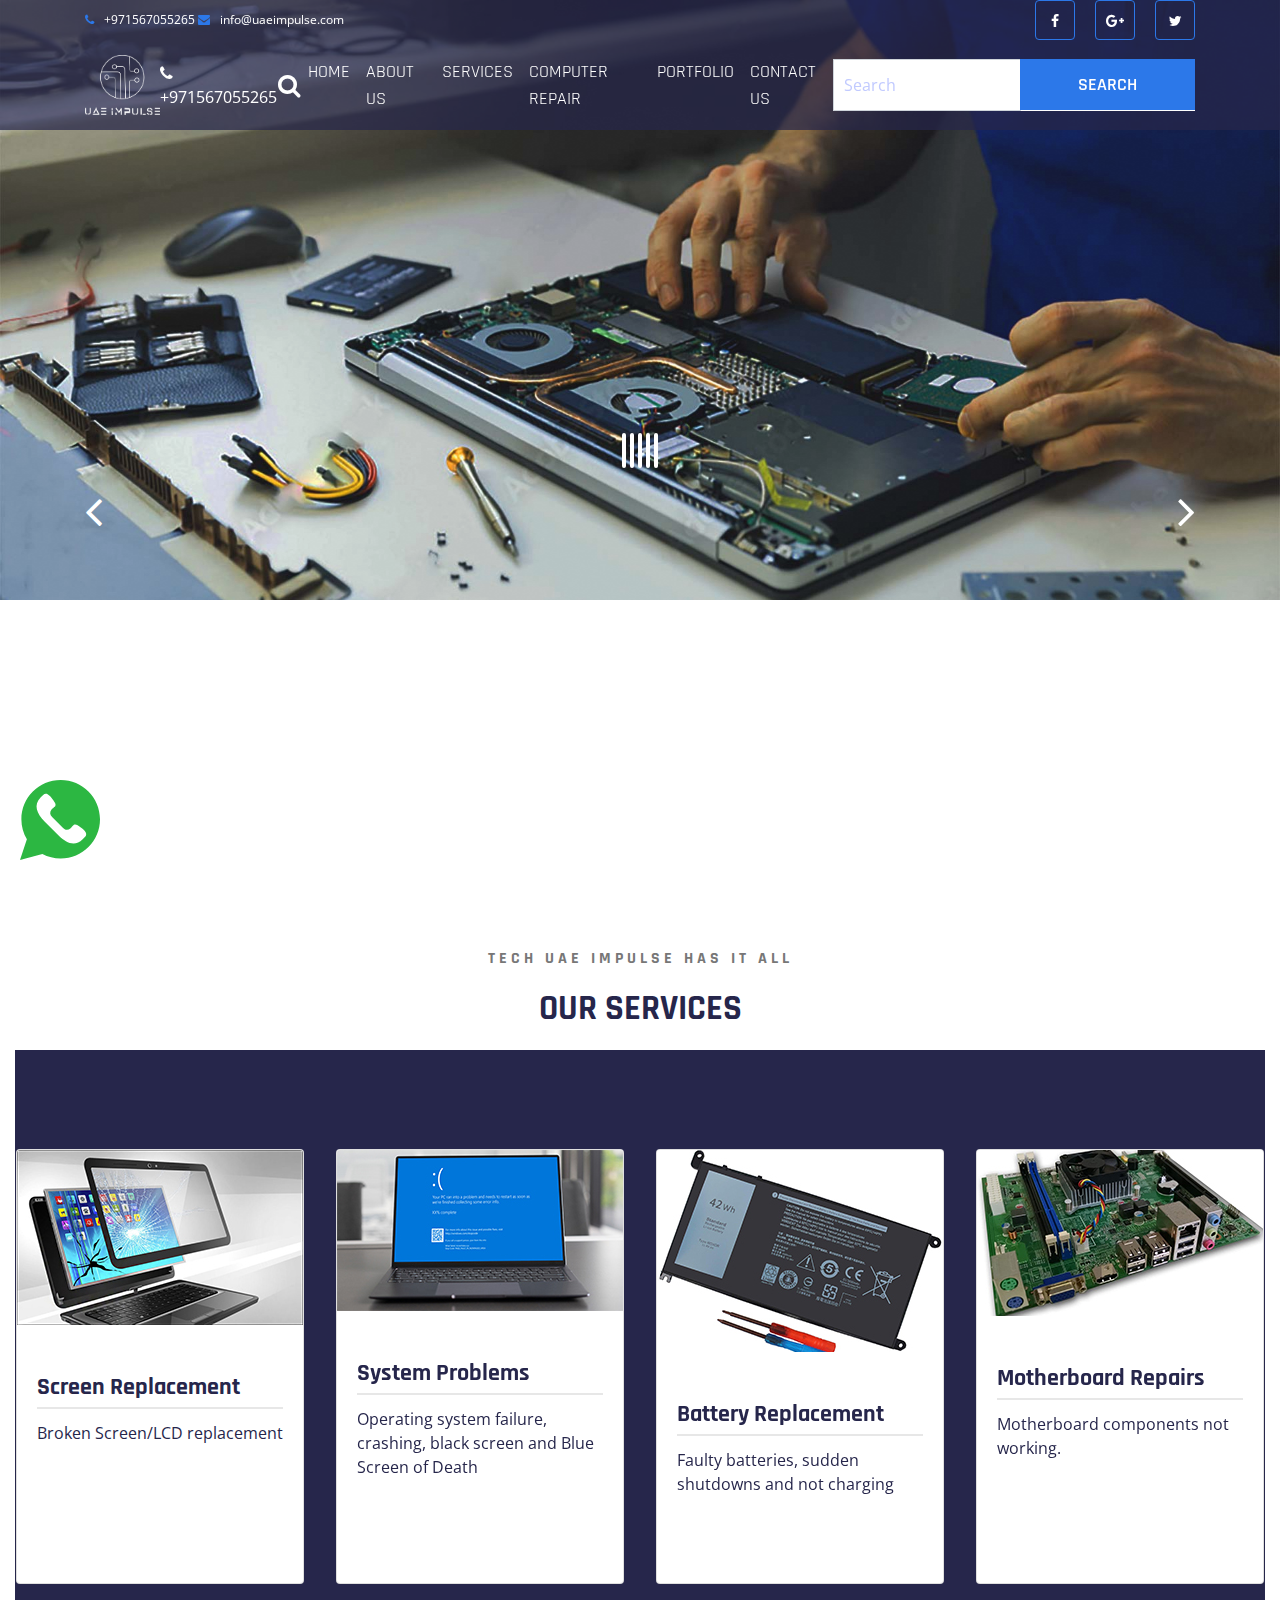
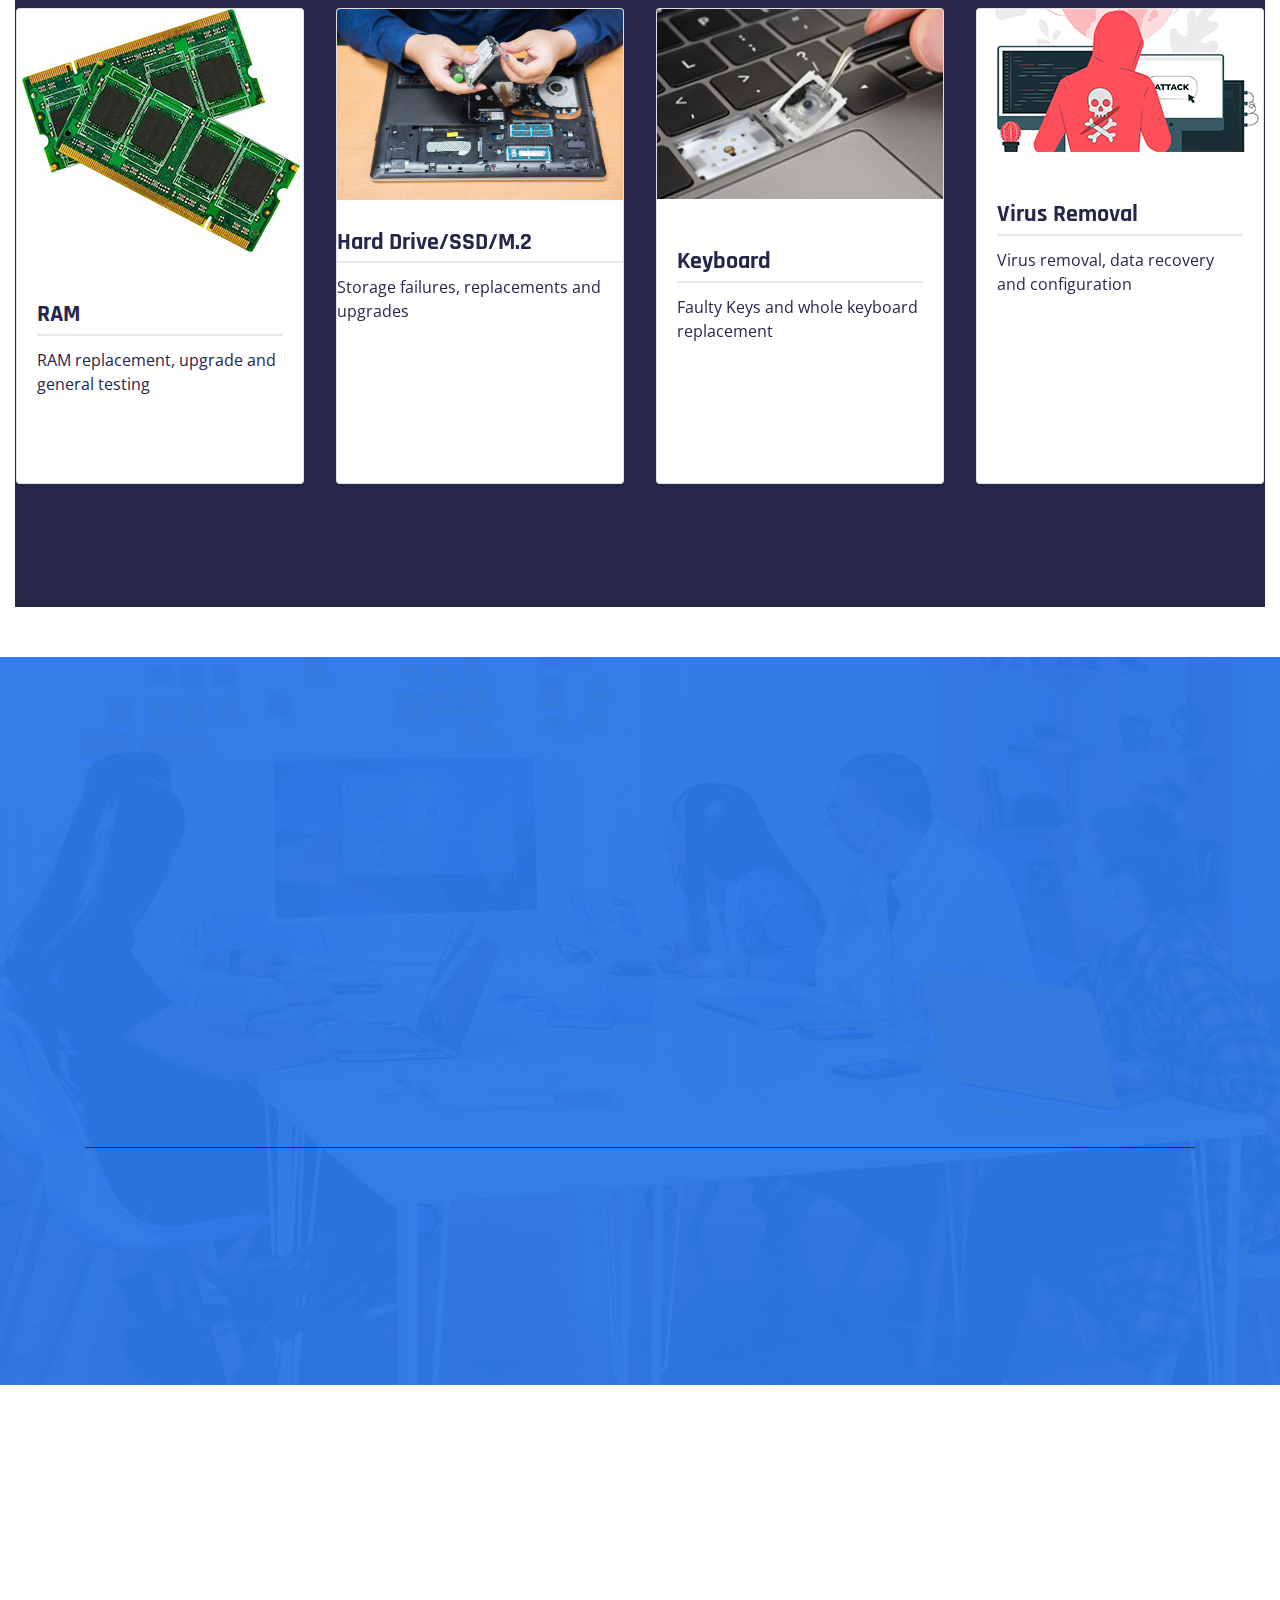
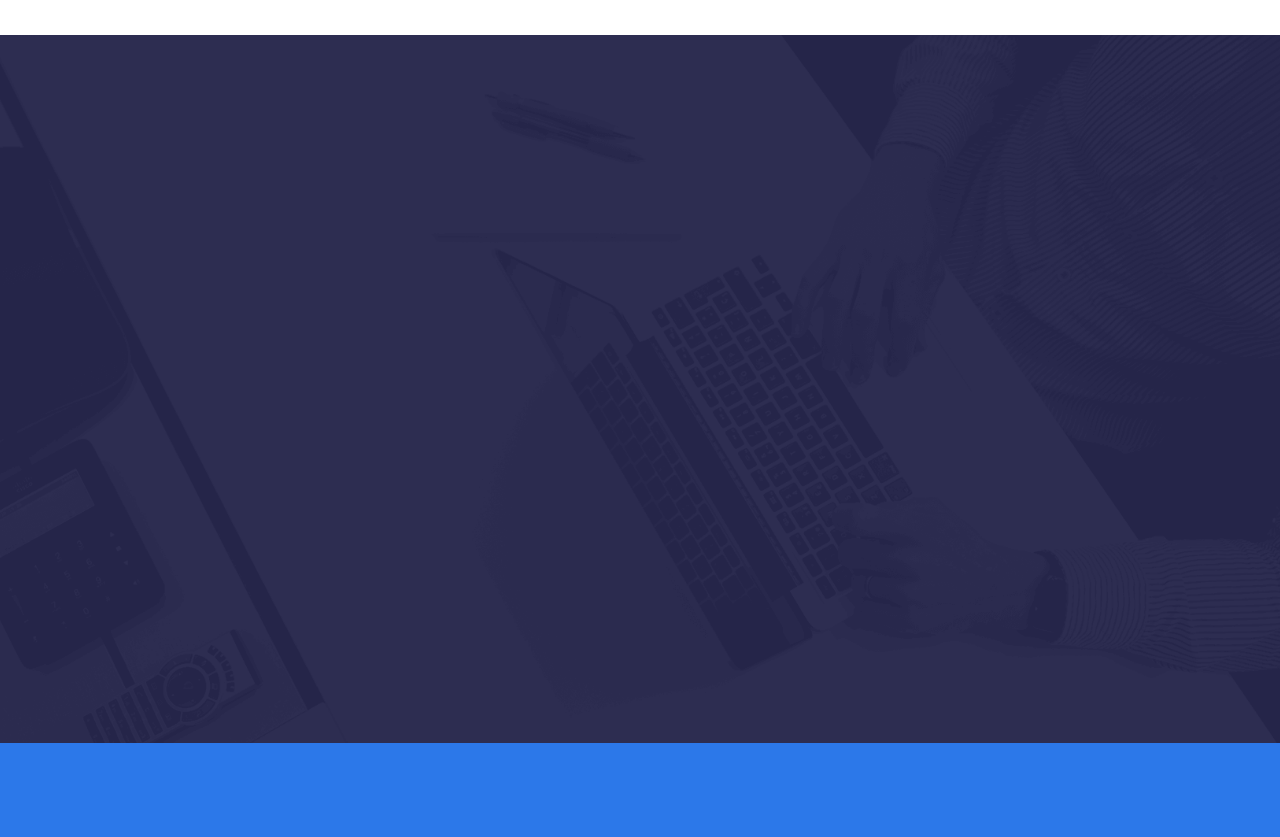
<file: computer_repair.html>
<!doctype html>
<html lang="en">

<head>
    <!-- Google Tag Manager -->
<script>(function(w,d,s,l,i){w[l]=w[l]||[];w[l].push({'gtm.start':
    new Date().getTime(),event:'gtm.js'});var f=d.getElementsByTagName(s)[0],
    j=d.createElement(s),dl=l!='dataLayer'?'&l='+l:'';j.async=true;j.src=
    'https://www.googletagmanager.com/gtm.js?id='+i+dl;f.parentNode.insertBefore(j,f);
    })(window,document,'script','dataLayer','GTM-M5JRCKH');</script>
    <!-- End Google Tag Manager -->
  
    <meta charset="UTF-8">
    <meta name="viewport" content="width=device-width, initial-scale=1">
    <meta http-equiv="X-UA-Compatible" content="IE=edge">
    <meta name="description" content="UAE IMPULSE Laptop Repair Services. Computer repair business specializing in laptop and desktop computer services." />
    <meta name="keywords" content="computer fix, pc fix, screen replacement computer repair" />
    <!-- <meta property="og:locale" content="en_US" /> -->
    <!-- Document title -->
    <title>UAE IMPULSE</title>
    <!-- Stylesheets & Fonts -->
    <!-- Google Fonts -->
    <link href="https://fonts.googleapis.com/css?family=Open+Sans:400,400i,700,700i%7CRajdhani:400,600,700"
        rel="stylesheet">
    <!-- Plugins Stylesheets -->
    <link rel="stylesheet" href="assets/css/loader/loaders.css">
    <link rel="stylesheet" href="assets/css/font-awesome/font-awesome.css">
    <link rel="stylesheet" href="assets/css/bootstrap.css">
    <link rel="stylesheet" href="assets/css/aos/aos.css">
    <link rel="stylesheet" href="assets/css/swiper/swiper.css">
    <link rel="stylesheet" href="assets/css/lightgallery.min.css">
    <!-- Template Stylesheet -->
    <link rel="stylesheet" href="assets/css/style.css">
    <!-- Responsive Stylesheet -->
    <link rel="stylesheet" href="assets/css/responsive.css">
    <!-- favicon -->
    <link rel="apple-touch-icon" sizes="180x180" href="./assets/favicon/apple-touch-icon.png">
<link rel="icon" type="image/png" sizes="32x32" href="./assets/favicon/favicon-32x32.png">
<link rel="icon" type="image/png" sizes="16x16" href="./assets/favicon/favicon-16x16.png">
<link rel="manifest" href="./assets/favicon/site.webmanifest">
<link rel="mask-icon" href="./assets/favicon/safari-pinned-tab.svg" color="#5bbad5">

<meta name="google-site-verification" content="BX2oDnRkw8U25il3m9Dr8lCcz830Z7FwBseocsqoBVw" />
<meta name="msapplication-TileColor" content="#da532c">
<meta name="theme-color" content="#ffffff">

  <!-- Google tag (gtag.js) - Google Analytics -->
  <script async src="https://www.googletagmanager.com/gtag/js?id=UA-251587143-1">
</script>
<script>
  window.dataLayer = window.dataLayer || [];
  function gtag(){dataLayer.push(arguments);}
  gtag('js', new Date());

  gtag('config', 'UA-251587143-1');
</script>

</head>

<body>
    <!-- Google Tag Manager (noscript) -->
<noscript><iframe src="https://www.googletagmanager.com/ns.html?id=GTM-M5JRCKH"
    height="0" width="0" style="display:none;visibility:hidden"></iframe></noscript>
    <!-- End Google Tag Manager (noscript) -->
    <!-- <a href="https://freesitemapgenerator.com/">Free xml sitemap generator</a> -->
    <!-- Loader Start -->
    <div class="css-loader">
        <div class="loader-inner line-scale d-flex align-items-center justify-content-center"></div>
    </div>
    <!-- Loader End -->
    <!-- Header Start -->
    <!-- whatsaap -->
    <a href=" https://wa.me/+971567055265">
        <div id="whatsappIconClick" >
            <img src="./assets/images/whatsapp-svgrepo-com.svg" id="mywhatsapp">
          </div>
  
      </a>
    <header class="position-absolute w-100">
        <div class="container">
            <div class="top-header d-none d-sm-flex justify-content-between align-items-center">
                <div class="contact">
                    <a href="tel:+971567055265" class="tel"><i class="fa fa-phone" aria-hidden="true"></i>+971567055265</a>
                    <a href="mailto:info@impulse.com"><i class="fa fa-envelope"
                            aria-hidden="true"></i>info@uaeimpulse.com</a>
                </div>
                <nav class="d-flex aic">
                    <!-- <a href="#" class="login"><i class="fa fa-user" aria-hidden="true"></i>Login</a> -->
                    <ul class="nav social d-none d-md-flex">
                        <li><a href="https://www.facebook.com/fh5co" target="_blank"><i class="fa fa-facebook"></i></a></li>
                        <li><a href="#"><i class="fa fa-google-plus"></i></a></li>
                        <li><a href="#"><i class="fa fa-twitter"></i></a></li>
                    </ul>
                </nav>
            </div>
            <nav class="navbar navbar-expand-md navbar-light">
                <a class="navbar-brand" href="index.html"><img style="width: 75px; "src="assets/images/logo.png" alt="UAE Impulse Logo"></a>
                <a href="tel:+971567055265" class="tel"><i class="fa fa-phone" aria-hidden="true"></i>+971567055265</a>
                <div class="group d-flex align-items-center">
                    <button class="navbar-toggler" type="button" data-toggle="collapse"
                        data-target="#navbarSupportedContent" aria-controls="navbarSupportedContent"
                        aria-expanded="false" aria-label="Toggle navigation"><span
                            class="navbar-toggler-icon"></span></button>
                    <!-- <a class="login-icon d-sm-none" href="#"><i class="fa fa-user"></i></a>
                    <a class="cart" href="#"><i class="fa fa-shopping-cart"></i></a> -->
                   
                    <!-- <a href="mailto:info@impulse.com"><i class="fa fa-envelope"
                            aria-hidden="true"></i>info@uaeimpulse.com</a> -->
                </div>
                <a class="search-icon d-none d-md-block" href="#"><i class="fa fa-search"></i></a>
                <div class="collapse navbar-collapse justify-content-end" id="navbarSupportedContent">
                    <ul class="navbar-nav">
                        <li class="nav-item"><a class="nav-link" href="index.html">Home</a></li>
                        <li class="nav-item"><a class="nav-link" href="#aboutUs">About Us</a></li>
                        <li class="nav-item"><a class="nav-link" href="#service">Services</a></li>
                        <li class="nav-item"><a class="nav-link" href="computer_repair.html">Computer Repair</a></li>
                        <li class="nav-item"><a class="nav-link" href="#portfolio">Portfolio</a></li>
                        <!-- <li class="nav-item"><a class="nav-link" href="#">Shop</a></li> -->
                        <li class="nav-item"><a class="nav-link" href="tel:+971567055265">Contact Us</a></li>
                    </ul>
                    <form class="bg-white search-form" method="get" id="searchform">
                        <div class="input-group">
                            <input class="field form-control" id="s" name="s" type="text" placeholder="Search">
                            <span class="input-group-btn">
                                <input class="submit btn btn-primary" id="searchsubmit" name="submit" type="submit"
                                    value="Search">
                            </span>
                        </div>
                    </form>
                </div>
            </nav>
        </div>
    </header>
    <!-- Header End -->
    <!-- Hero Start -->
    <section class="hero comp">
        <div class="container">
            <div class="row">
                <div class="col-12 offset-md-1 col-md-11">
                    <div class="swiper-container hero-slider">
                        <div class="swiper-wrapper">
                            <div class="swiper-slide slide-content d-flex align-items-center">
                                <div class="single-slide">
                                    <h1 data-aos="fade-right" data-aos-delay="200">Computer and Laptop<br> Repairs, Maintenance, screen, motherboard Replacement
                                    </h1>
                                    <p data-aos="fade-right" data-aos-delay="600">
                                        Our experts will fix you computer
                                      <br> problem at your door step or pick and deliver.</p>
                                    <!-- <a data-aos="fade-right" data-aos-delay="900" href="#" class="btn btn-primary">See
                                        More</a>
                                    <a data-aos="fade-right" data-aos-delay="900" href="#" class="btn btn-primary">Get
                                        Now</a> -->
                                </div>
                            </div>
                            <div class="swiper-slide slide-content d-flex align-items-center">
                                <div class="single-slide">
                                    <h1 data-aos="fade-right" data-aos-delay="200">Mac Laptops<br> and all other models 
                                    </h1>
                                    <p data-aos="fade-right" data-aos-delay="600">We specialise in all types of computers, PCs, laptops and stand alones<br> 
                                    </p>
                                    <!-- <a data-aos="fade-right" data-aos-delay="900" href="#" class="btn btn-primary">See
                                        More</a>
                                    <a data-aos="fade-right" data-aos-delay="900" href="#" class="btn btn-primary">Get
                                        Now</a> -->
                                </div>
                            </div>
                        </div>

                    </div>
                </div>
            </div>
            <!-- Add Control -->
            <span class="arr-left"><i class="fa fa-angle-left"></i></span>
            <span class="arr-right"><i class="fa fa-angle-right"></i></span>
        </div>
        <div class="texture"></div>
        <div class="diag-bg" ></div>
    </section>
    <!-- Hero End -->
    <!-- Call To Action Start -->
    <div id="aboutUs" ></div>
    <section class="cta" data-aos="fade-up" data-aos-delay="0">
        <div class="container">
            <div class="cta-content d-xl-flex align-items-center justify-content-around text-center text-xl-left">
                <div class="content" data-aos="fade-right" data-aos-delay="200">
                    <h2>Competent and Affordable
                        <br> Computer Repair</h2>
                    <p>We are competent in taking care of your computer. We are proficient in conducting diagnostics,<br> making repairs and restoring it back to a usable state. Contact us for details.</p>
                </div>
                <div class="subscribe-btn" data-aos="fade-left" data-aos-delay="400" data-aos-offset="0">
                    <a href="tel:+971567055265" class="btn btn-primary">Lets Talk</a>
                </div>
            </div>
        </div>
    </section>
    <!-- Call To Action End -->
    <!-- Services Start -->
    <section class="services">
        <div class="container-fluid">
            <div class="title text-center">
                <h6>Tech UAE Impulse has it all</h6>
                <h1 class="title-blue">Our Services</h1>
            </div>
            <div id="service" class="trust">
                <div class="row my-4 d-flex justify-content-center">
                    <div class="col col-md-4 col-lg-3 mb-4 col-sm-6 col-12 d-flex justify-content-center ">
                        <div class="card" style="width: 18rem;">
                            <img class="card-img-top" src="./assets/images/broken-screen-replacement.jpg" alt="broken laptop screen replacement">
                            <div class="card-body">
                              <h5 class="card-title">Screen Replacement</h5>
                              <p class="card-text">Broken Screen/LCD replacement</p>
                              <div class="subscribe-btn" data-aos="fade-left" data-aos-delay="400" data-aos-offset="0">
                                <a href="tel:+971567055265" class="btn btn-primary">Lets Talk</a>
                            </div>
                              
                            </div>
                          </div>
                    </div>

                    <div class="col col-md-4 col-lg-3 mb-4 col-sm-6 col-12 d-flex justify-content-center">
                        <div class="card" style="width: 18rem;">
                            <img class="card-img-top" src="./assets/images/blue-screen-of-death.jpg" alt="blue screen of death, operating system failure">
                            <div class="card-body">
                              <h5 class="card-title">System Problems</h5>
                              <p class="card-text">Operating system failure, crashing, black screen and Blue Screen of Death</p>
                              <div class="subscribe-btn" data-aos="fade-left" data-aos-delay="400" data-aos-offset="0">
                                <a href="tel:+971567055265" class="btn btn-primary">Call Now</a>
                            </div>
                            </div>
                          </div>

                    </div>

                    <div class="col col-md-4 col-lg-3 mb-4 col-sm-6 col-12 d-flex justify-content-center">
                        <div class="card" style="width: 18rem;">
                            <img class="card-img-top" src="./assets/images/laptop-battery-replacement.jpg" alt="laptop battery being replaced">
                            <div class="card-body">
                              <h5 class="card-title">Battery Replacement</h5>
                              <p class="card-text">Faulty batteries, sudden shutdowns and not charging</p>
                              <div class="subscribe-btn" data-aos="fade-left" data-aos-delay="400" data-aos-offset="0">
                                <a href="tel:+971567055265" class="btn btn-primary">Call Now</a>
                            </div>
                            </div>
                          </div>

                    </div>
                    <div class="col col-md-4 col-lg-3 mb-4 col-sm-6 col-12 d-flex justify-content-center">
                        <div class="card" style="width: 18rem;">
                            <img class="card-img-top" src="./assets/images/motherboard.jpg" alt="computer motherboard">
                            <div class="card-body">
                              <h5 class="card-title">Motherboard Repairs</h5>
                              <p class="card-text">Motherboard components not working. </p>
                              <div class="subscribe-btn" data-aos="fade-left" data-aos-delay="400" data-aos-offset="0">
                                <a href="tel:+971567055265" class="btn btn-primary">Call Now</a>
                            </div>
                            </div>
                          </div>

                    </div>
                    <div class="col col-md-4 col-lg-3 mb-4 col-sm-6 col-12 d-flex justify-content-center ">
                        <div class="card" style="width: 18rem;">
                            <img class="card-img-top" src="./assets/images/ram.jpg" alt="computer ram, upgrade">
                            <div class="card-body">
                              <h5 class="card-title">RAM</h5>
                              <p class="card-text">RAM replacement, upgrade and general testing</p>
                              <div class="subscribe-btn" data-aos="fade-left" data-aos-delay="400" data-aos-offset="0">
                                <a href="tel:+971567055265" class="btn btn-primary">Call Now</a>
                            </div>
                            </div>
                          </div>
                    </div>

                    <div class="col col-md-4 col-lg-3 mb-4 col-sm-6 col-12 d-flex justify-content-center">
                        <div class="card" style="width: 18rem;">
                            <img class="card-img-top" src="./assets/images/man-fixing-laptop-and-holding-harddisk.jpg" alt="Card image cap">
                            <div class="computer hardisk">
                              <h5 class="card-title">Hard Drive/SSD/M.2</h5>
                              <p class="card-text">Storage failures, replacements and upgrades</p>
                              
                              <div class="subscribe-btn" data-aos="fade-left" data-aos-delay="400" data-aos-offset="0">
                                <a href="tel:+971567055265" class="btn btn-primary">Call Now</a>
                            </div>
                            </div>
                          </div>

                    </div>

                    <div class="col col-md-4 col-lg-3 mb-4 col-sm-6 col-12 d-flex justify-content-center">
                        <div class="card" style="width: 18rem;">
                            <img class="card-img-top" src="./assets/images/keyboard-replacement.jpg" alt="Card image cap">
                            <div class="card-body">
                              <h5 class="card-title">Keyboard</h5>
                              <p class="card-text">Faulty Keys and whole keyboard replacement</p>
                              <div class="subscribe-btn" data-aos="fade-left" data-aos-delay="400" data-aos-offset="0">
                                <a href="tel:+971567055265" class="btn btn-primary">Call Now</a>
                            </div>
                            </div>
                          </div>

                    </div>
                    <div class="col col-md-4 col-lg-3 mb-4 col-sm-6 col-12 d-flex justify-content-center">
                        <div class="card" style="width: 18rem;">
                            <img class="card-img-top" src="./assets/images/virus.jpg" alt="Card image cap">
                            <div class="card-body">
                              <h5 class="card-title">Virus Removal</h5>
                              <p class="card-text">Virus removal, data recovery and configuration</p>
                              <div class="subscribe-btn" data-aos="fade-left" data-aos-delay="400" data-aos-offset="0">
                                <a href="tel:+971567055265" class="btn btn-primary">Call Now</a>
                            </div>
                            </div>
                          </div>

                    </div>

                </div>
                

            </div>
           
           
        </div>
    </section>
    
   
    <!-- Trust End -->
    
    <!-- Pricing Start -->
  
    <!-- Testimonial and Clients Start -->
    <section class="testimonial-and-clients" id="portfolio">
        <div class="container">
            <div class="testimonials">
                <div class="swiper-container test-slider">
                    <div class="swiper-wrapper">
                        <div class="swiper-slide text-center">
                            <div class="row">
                                <div class="offset-lg-1 col-lg-10">
                                    <div class="test-img" data-aos="fade-up" data-aos-delay="0" data-aos-offset="0"><img
                                            src="assets/images/test3.jpg" alt="Testimonial 1"></div>
                                    <h5 data-aos="fade-up" data-aos-delay="200" data-aos-duration="600"
                                        data-aos-offset="0">Alana</h5>
                                    <span data-aos="fade-up" data-aos-delay="400" data-aos-duration="600"
                                        data-aos-offset="0">SEO Specialist
                                        </span>
                                    <p data-aos="fade-up" data-aos-delay="600" data-aos-duration="600"
                                        data-aos-offset="0">We believe in providing the best quality services at the most affordable price. We understand that every business is different, therefore we customize our services according to your requirements. We work as a strategic partner to provide you with quality solutions.</p>
                                </div>
                            </div>
                        </div>
                        <div class="swiper-slide text-center">
                            <div class="row">
                                <div class="offset-lg-1 col-lg-10">
                                    <div class="test-img" data-aos="fade-up" data-aos-delay="0" data-aos-offset="0"><img
                                            src="assets/images/test1.png" alt="Testimonial 1"></div>
                                    <h5 data-aos="fade-up" data-aos-delay="200" data-aos-duration="600"
                                        data-aos-offset="0">Sabar</h5>
                                    <span data-aos="fade-up" data-aos-delay="400" data-aos-duration="600"
                                        data-aos-offset="0">Computer Software Expert
                                       </span>
                                    <p data-aos="fade-up" data-aos-delay="600" data-aos-duration="600"
                                        data-aos-offset="0">
                                        Impulse is a true core when it comes to computer software and applications. 7 years into the market and still providing best and cost effective to our clients.
                                    </p>
                                </div>
                            </div>
                        </div>
                        <div class="swiper-slide text-center">
                            <div class="row">
                                <div class="offset-lg-1 col-lg-10">
                                    <div class="test-img" data-aos="fade-up" data-aos-delay="0" data-aos-offset="0"><img
                                            src="assets/images/test2.jpg" alt="Testimonial 1"></div>
                                    <h5 data-aos="fade-up" data-aos-delay="200" data-aos-duration="600"
                                        data-aos-offset="0">Angie</h5>
                                    <span data-aos="fade-up" data-aos-delay="400" data-aos-duration="600"
                                        data-aos-offset="0">Web and App Developer</span>
                                    <p data-aos="fade-up" data-aos-delay="600" data-aos-duration="600"
                                        data-aos-offset="0">Impulse Web Solutions is the leading provider of custom web design, ecommerce and mobile app development. We understand that your company relies on the use of technology to keep you ahead of the competition so we make sure to get your business completely optimized for maximum performance. Too busy to spend time doing all this yourself? No problem! Let us do it for you.</p>
                                </div>
                            </div>
                        </div>
                      
                        <div class="swiper-slide text-center">
                            <div class="row">
                                <div class="offset-lg-1 col-lg-10">
                                    <div class="test-img" data-aos="fade-up" data-aos-delay="0" data-aos-offset="0"><img
                                            src="assets/images/test4.jpg" alt="Testimonial 1"></div>
                                    <h5 data-aos="fade-up" data-aos-delay="200" data-aos-duration="600"
                                        data-aos-offset="0">Indi Young</h5>
                                    <span data-aos="fade-up" data-aos-delay="400" data-aos-duration="600"
                                        data-aos-offset="0">Computer software/Hardware Expert</span>
                                    <p data-aos="fade-up" data-aos-delay="600" data-aos-duration="600"
                                        data-aos-offset="0">
                                        Impulse is the perfect computer expert to help you fix your PC troubles. Impulse has been helping make computers better for over 8 years in a wide variety of specialties involving hardware, networking, and software.
                                    </p>
                                </div>
                            </div>
                        </div>
                    </div>
                    <div class="test-pagination"></div>
                </div>
            </div>
            <div class="clients" data-aos="fade-up" data-aos-delay="200" data-aos-duration="600">
                <div class="swiper-container clients-slider">
                    <div class="swiper-wrapper">
                        <div class="swiper-slide">
                            <a href="https://upande.com/" target="_blank">
                                <img src="assets/images/client1.png" alt="Client 1">
                        </div>
                            </a>
                            
                        <div class="swiper-slide">
                            <a href="https://blend.co.ke/" target="_blank">
                                <img src="assets/images/client2.png" alt="Client 2">

                            </a>
                            
                        </div>
                        <div class="swiper-slide">
                            <a href="https://blueberrystudio.africa/" target="_blank">
                                <img src="assets/images/client3.png" alt="Client 3">
                            </a>
                           
                        </div>
                        <div class="swiper-slide">
                            <a href="https://blueberrystudio.africa/" target="_blank">
                                <img src="assets/images/client4.png" alt="Client 4">
                            </a>
                           
                        </div>
                        <div class="swiper-slide">
                            <a href="https://blend.co.ke/" target="_blank">
                                <img src="assets/images/client5.png" alt="Client 5">
                            </a>
                          
                        </div>
                    </div>
                    <div class="test-pagination"></div>
                </div>
            </div>
        </div>
    </section>
    <!-- Testimonial and Clients End -->
    <!-- Call To Action 2 Start -->
    <section class="cta cta2" data-aos="fade-up" data-aos-delay="0">
        <div class="container">
            <div class="cta-content d-xl-flex align-items-center justify-content-around text-center text-xl-left">
                <div class="content" data-aos="fade-right" data-aos-delay="200">
                    <h2>FOR BUILDING MODERN TECHNOLOGY </h2>
                    <p>We're a technology company. Great products, tools and services <br>that help businesses do more every day.</p>
                </div>
                <div class="subscribe-btn" data-aos="fade-left" data-aos-delay="400" data-aos-offset="0">
                    <a href="#newsLetter" class="btn btn-primary">Join Newsletter</a>
                </div>
            </div>
        </div>
    </section>
    <!-- Call To Action 2 End -->
    <!-- Footer Start -->
    <footer>
        <!-- Widgets Start -->
        <div class="footer-widgets">
            <div class="container">
                <div class="row">
                    <div class="col-md-6 col-xl-3">
                        <div class="single-widget contact-widget" data-aos="fade-up" data-aos-delay="0">
                            <h6 class="widget-tiltle">&nbsp;</h6>
                            <p>By subscribing to our mailing list you will always be update with the latest news from
                                us.
                            </p>
                            <div class="media">
                                <i class="fa fa-map-marker"></i>
                                <div class="media-body ml-3">
                                    <h6>Address</h6>
                                    Financial Center,<br>
                                    Al Meraikhi Tower, M14
                                </div>
                            </div>
                            <div class="media">
                                <i class="fa fa-envelope-o"></i>
                                <div class="media-body ml-3">
                                    <h6>Have any questions?</h6>
                                    <a href="mailto:support@uaeimpulse.com">support@uaeimpulse.com</a>
                                    <a href="mailto:info@uaeimpulse.com">info@uaeimpulse.com</a>
                                </div>
                            </div>
                            <div class="media">
                                <i class="fa fa-phone"></i>
                                <div class="media-body ml-3">
                                    <h6>Call us & Hire us</h6>
                                    <a href="tel:+610791803458"> +971567055265</a>
                                </div>
                            </div>
                            <!-- <div class="media">
                                <i class="fa fa-fax"></i>
                                <div class="media-body ml-3">
                                    <h6>Fax</h6>
                                    <a href="fax:911889047521432">(91) 188904752 1432</a>
                                </div>
                            </div> -->
                        </div>
                    </div>
                    <div class="col-md-6 col-xl-3">
                        <div class="single-widget twitter-widget" data-aos="fade-up" data-aos-delay="200">
                            <h6 class="widget-tiltle">Fresh Tweets</h6>
                            <div class="media">
                                <i class="fa fa-twitter"></i>
                                <div class="media-body ml-3">
                                    <h6><a href="#">@Themes,</a> Html Version Out Now</h6>
                                    <span>10 Mins Ago</span>
                                </div>
                            </div>
                            <div class="media">
                                <i class="fa fa-twitter"></i>
                                <div class="media-body ml-3">
                                    <h6><a href="#">@Envato,</a> the best selling item of the day!</h6>
                                    <span>20 Mins Ago</span>
                                </div>
                            </div>
                            <div class="media">
                                <i class="fa fa-twitter"></i>
                                <div class="media-body ml-3">
                                    <h6><a href="#">@Collis,</a> We Planned to Update the Enavto Author Payment Method
                                        Soon!</h6>
                                    <span>10 Mins Ago</span>
                                </div>
                            </div>
                            <div class="media">
                                <i class="fa fa-twitter"></i>
                                <div class="media-body ml-3">
                                    <h6><a href="#">@SteelThemes,</a> Html Version Out Now</h6>
                                    <span>15 Mins Ago</span>
                                </div>
                            </div>
                        </div>
                    </div>
                    <div class="col-md-6 col-xl-3">
                        <div class="single-widget recent-post-widget" data-aos="fade-up" data-aos-delay="400">
                            <h6 class="widget-tiltle">Latest Updates</h6>
                            <div class="media">
                                <a class="rcnt-img" href="#"><img src="assets/images/rcnt-post1.png"
                                        alt="Recent Post"></a>
                                <div class="media-body ml-3">
                                    <h6><a href="#">An engaging</a></h6>
                                    <p><i class="fa fa-user"></i>Mano <i class="fa fa-eye"></i> 202 Views</p>
                                </div>
                            </div>
                            <div class="media">
                                <a class="rcnt-img" href="#"><img src="assets/images/rcnt-post2.png"
                                        alt="Recent Post"></a>
                                <div class="media-body ml-3">
                                    <h6><a href="#">Statistics and analysis. The key to succes.</a></h6>
                                    <p><i class="fa fa-user"></i>Rosias <i class="fa fa-eye"></i> 20 Views</p>
                                </div>
                            </div>
                            <div class="media">
                                <a class="rcnt-img" href="#"><img src="assets/images/rcnt-post3.png"
                                        alt="Recent Post"></a>
                                <div class="media-body ml-3">
                                    <h6><a href="#">Envato Meeting turns into a photoshooting.</a></h6>
                                    <p><i class="fa fa-user"></i>Kien <i class="fa fa-eye"></i> 74 Views</p>
                                </div>
                            </div>
                            <div class="media">
                                <a class="rcnt-img" href="#"><img src="assets/images/rcnt-post4.png"
                                        alt="Recent Post"></a>
                                <div class="media-body ml-3">
                                    <h6><a href="#">An engaging embedded the video posts</a></h6>
                                    <p><i class="fa fa-user"></i>Robert <i class="fa fa-eye"></i> 48 Views</p>
                                </div>
                            </div>
                        </div>
                    </div>
                    <div class="col-md-6 col-xl-3">
                        <div class="single-widget tags-widget" data-aos="fade-up" data-aos-delay="800">
                            <h6 class="widget-tiltle">Popular Tags</h6>
                            <a href="#">Computer Hardware</a>
                            <a href="#">Design</a>
                            <a href="#">Photoshop</a>
                            <a href="#">Art</a>
                            <a href="#">Wordpress</a>
                            <a href="#">jQuery</a>
                        </div>
                        <div class="single-widget subscribe-widget" data-aos="fade-up" data-aos-delay="800">
                            <h6 class="widget-tiltle">Subscribe us</h6>
                            <p>Sign up for our mailing list to get latest updates and offers</p>
                            <form class="" id="newsLetter" action="https://getform.io/f/c51b40f3-773d-416e-b876-beea6883cf5f" method="POST">
                                <div class="input-group">
                                    <input class="field form-control" name="subscribe" type="email"
                                        placeholder="Email Address">
                                    <span class="input-group-btn">
                                        <button type="submit" name="submit-mail"><i class="fa fa-check"></i></button>
                                    </span>
                                </div>
                            </form>
                            <p>We respect your privacy</p>
                            <ul class="nav social-nav">
                                <li><a href="" target="_blank"><i class="fa fa-facebook"></i></a></li>
                                <li><a href="#"><i class="fa fa-google-plus"></i></a></li>
                                <li><a href="#"><i class="fa fa-twitter"></i></a></li>
                                <!-- <li><a href="#"><i class="fa fa-google-plus"></i></a></li> -->
                                <li><a href="#"><i class="fa fa-linkedin"></i></a></li>
                            </ul>
                        </div>
                    </div>
                </div>
            </div>
        </div>
        <!-- Widgets End -->
        <!-- Foot Note Start -->
        <div class="foot-note">
            <div class="container">
                <div
                    class="footer-content text-center text-lg-left d-lg-flex justify-content-between align-items-center">
                    <p class="mb-0" data-aos="fade-right" data-aos-offset="0">&copy; 2022 All Rights Reserved. <a href="" target="_blank" class="fh5-link">Impulse</a>.</p>
                    <p class="mb-0" data-aos="fade-left" data-aos-offset="0"><a href="#">Terms Of Use</a><a
                            href="#">Privacy & Security
                            Statement</a></p>
                </div>
            </div>
        </div>
        <!-- Foot Note End -->
    </footer>
    <!-- Footer Endt -->
    <!--jQuery-->
    <script src="assets/js/jquery-3.3.1.js"></script>
    <!--Plugins-->
    <script src="assets/js/bootstrap.bundle.js"></script>
    <script src="assets/js/loaders.css.js"></script>
    <script src="assets/js/aos.js"></script>
    <script src="assets/js/swiper.min.js"></script>
    <script src="assets/js/lightgallery-all.min.js"></script>
    <!--Template Script-->
    <script src="assets/js/main.js"></script>
</body>

</html>
</file>
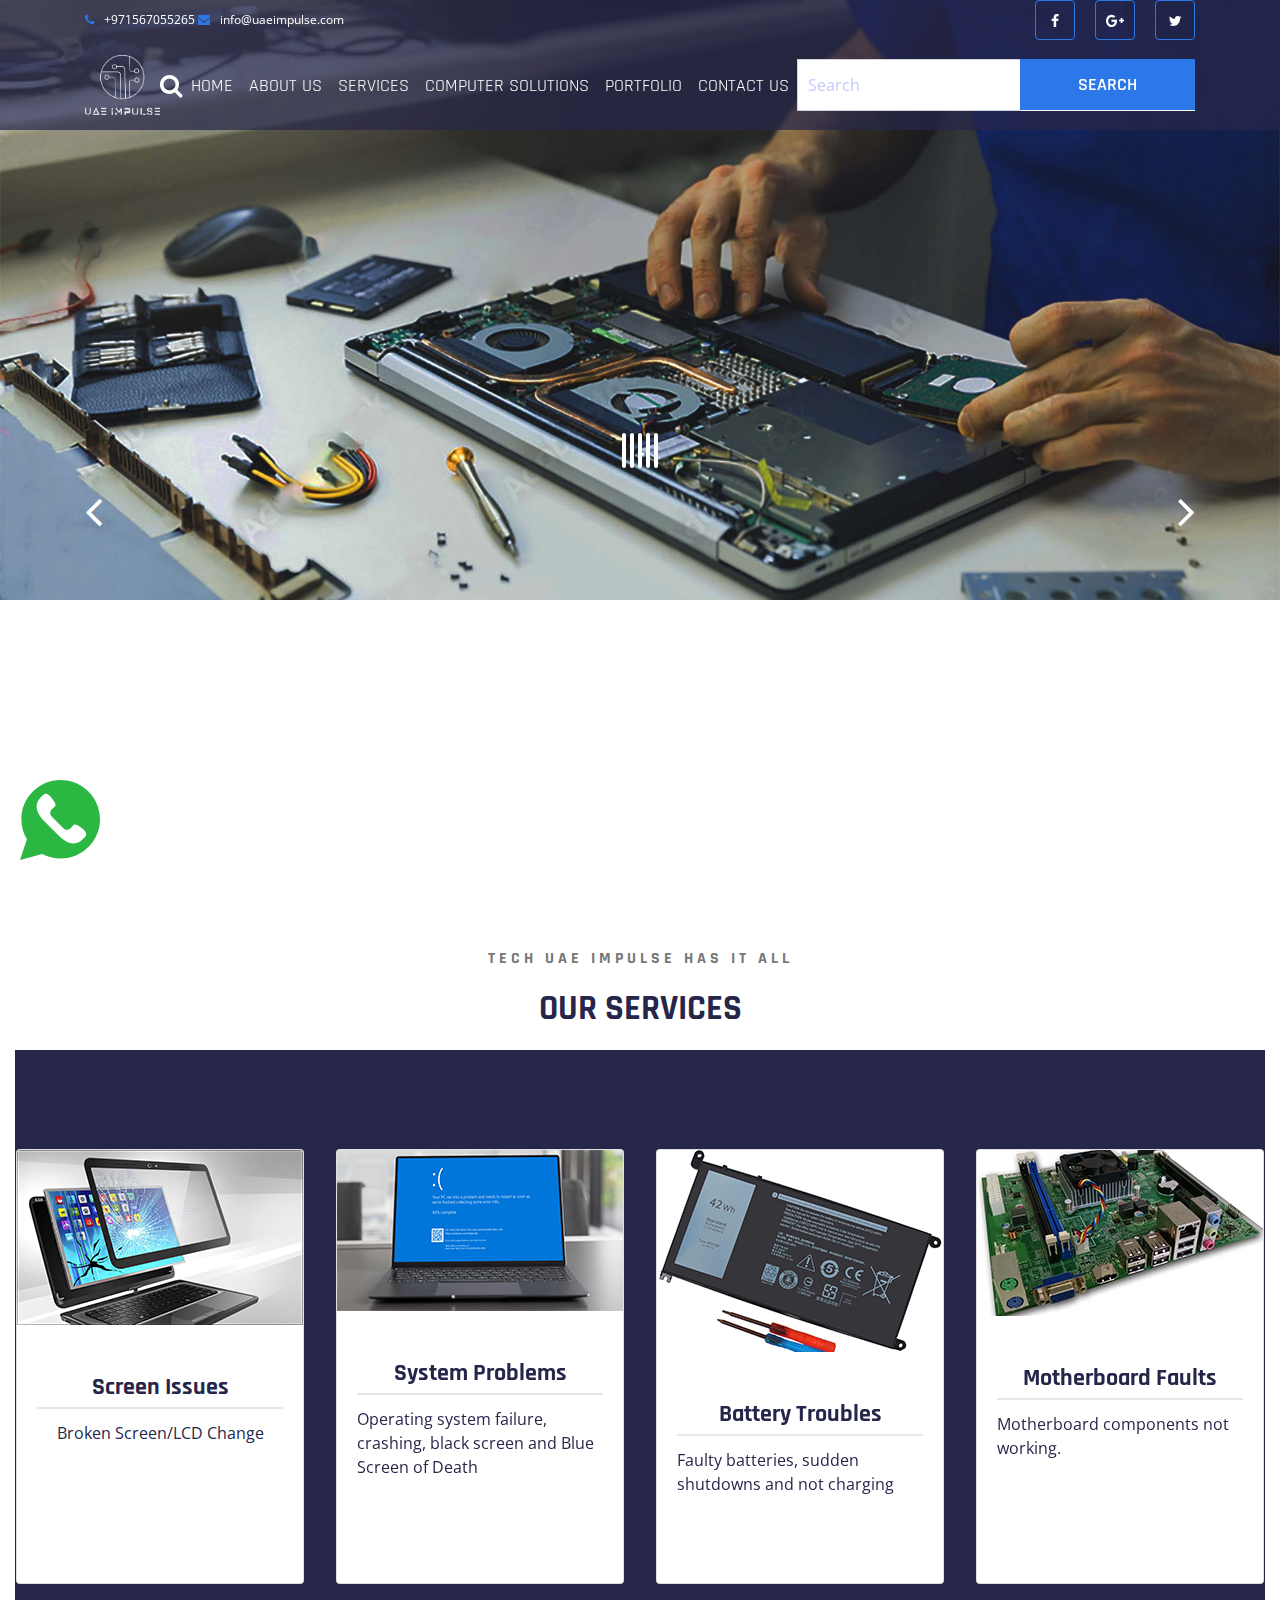
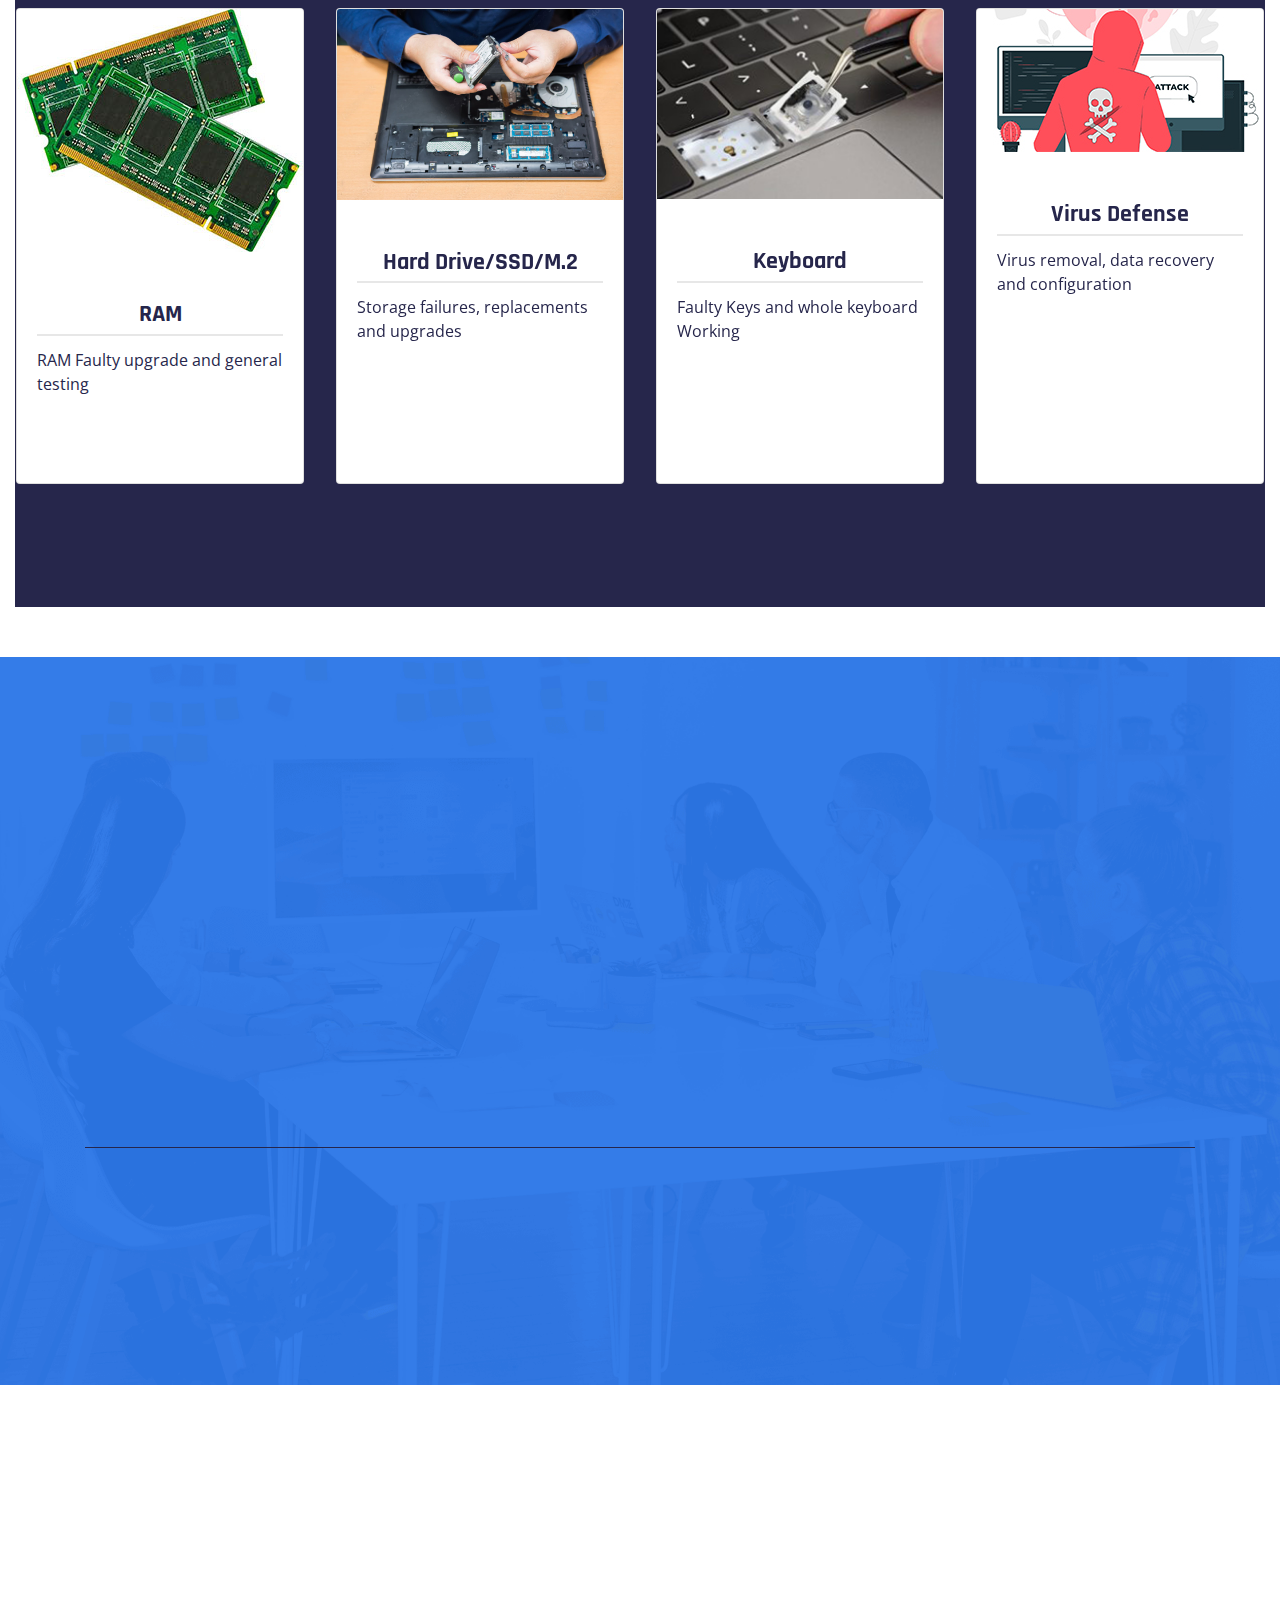
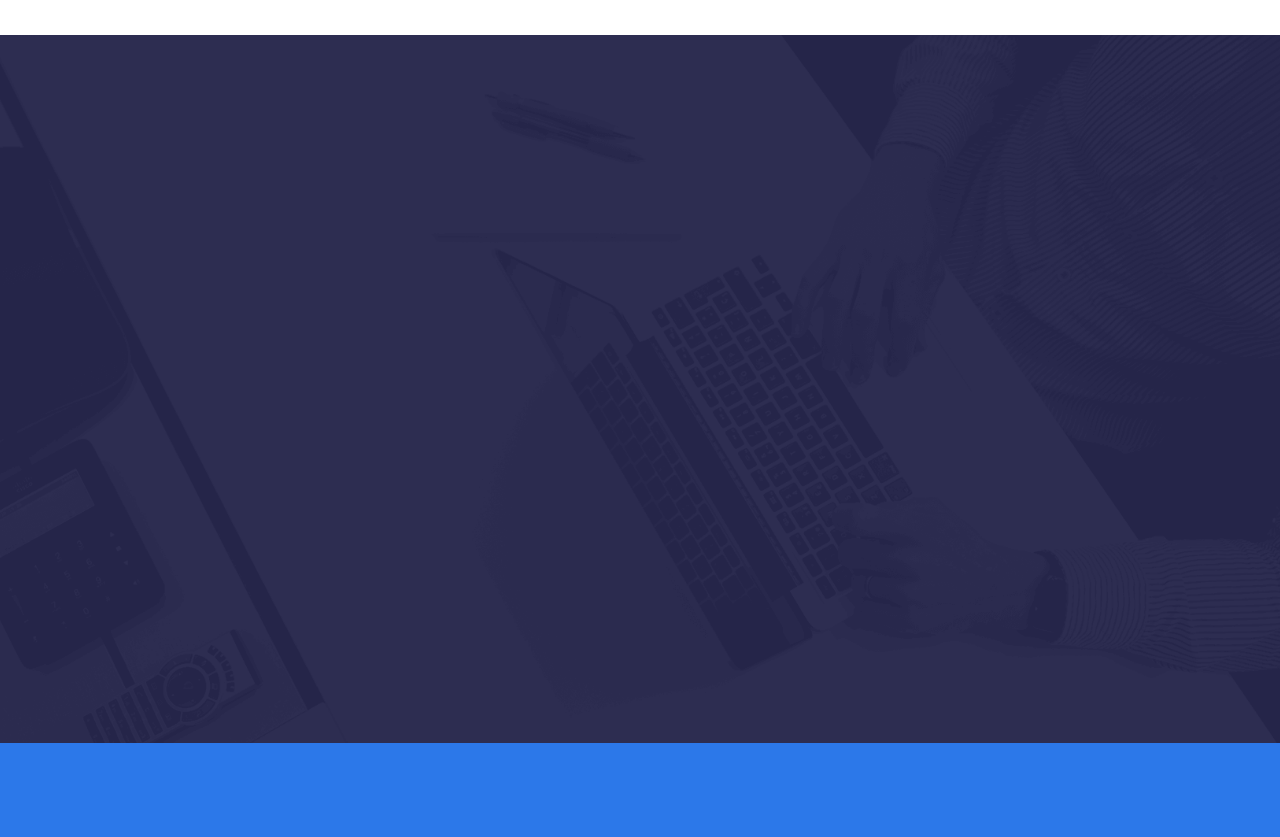
<file: service.html>
<!doctype html>
<html lang="en">

<head>
    <!-- Google Tag Manager -->
<script>(function(w,d,s,l,i){w[l]=w[l]||[];w[l].push({'gtm.start':
    new Date().getTime(),event:'gtm.js'});var f=d.getElementsByTagName(s)[0],
    j=d.createElement(s),dl=l!='dataLayer'?'&l='+l:'';j.async=true;j.src=
    'https://www.googletagmanager.com/gtm.js?id='+i+dl;f.parentNode.insertBefore(j,f);
    })(window,document,'script','dataLayer','GTM-M5JRCKH');</script>
    <!-- End Google Tag Manager -->
  
    <meta charset="UTF-8">
    <meta name="viewport" content="width=device-width, initial-scale=1">
    <meta http-equiv="X-UA-Compatible" content="IE=edge">
   
    <!-- Document title -->
    <title>UAE IMPULSE</title>
    <!-- Stylesheets & Fonts -->
    <!-- Google Fonts -->
    <link href="https://fonts.googleapis.com/css?family=Open+Sans:400,400i,700,700i%7CRajdhani:400,600,700"
        rel="stylesheet">
    <!-- Plugins Stylesheets -->
    <link rel="stylesheet" href="assets/css/loader/loaders.css">
    <link rel="stylesheet" href="assets/css/font-awesome/font-awesome.css">
    <link rel="stylesheet" href="assets/css/bootstrap.css">
    <link rel="stylesheet" href="assets/css/aos/aos.css">
    <link rel="stylesheet" href="assets/css/swiper/swiper.css">
    <link rel="stylesheet" href="assets/css/lightgallery.min.css">
    <!-- Template Stylesheet -->
    <link rel="stylesheet" href="assets/css/style.css">
    <!-- Responsive Stylesheet -->
    <link rel="stylesheet" href="assets/css/responsive.css">
    <!-- favicon -->
    <link rel="apple-touch-icon" sizes="180x180" href="./assets/favicon/apple-touch-icon.png">
<link rel="icon" type="image/png" sizes="32x32" href="./assets/favicon/favicon-32x32.png">
<link rel="icon" type="image/png" sizes="16x16" href="./assets/favicon/favicon-16x16.png">
<link rel="manifest" href="./assets/favicon/site.webmanifest">
<link rel="mask-icon" href="./assets/favicon/safari-pinned-tab.svg" color="#5bbad5">

<meta name="google-site-verification" content="BX2oDnRkw8U25il3m9Dr8lCcz830Z7FwBseocsqoBVw" />
<meta name="msapplication-TileColor" content="#da532c">
<meta name="theme-color" content="#ffffff">

  <!-- Google tag (gtag.js) - Google Analytics -->
  <script async src="https://www.googletagmanager.com/gtag/js?id=UA-251587143-1">
</script>
<script>
  window.dataLayer = window.dataLayer || [];
  function gtag(){dataLayer.push(arguments);}
  gtag('js', new Date());

  gtag('config', 'UA-251587143-1');
</script>

</head>

<body>
    <!-- Google Tag Manager (noscript) -->
<noscript><iframe src="https://www.googletagmanager.com/ns.html?id=GTM-M5JRCKH"
    height="0" width="0" style="display:none;visibility:hidden"></iframe></noscript>
    <!-- End Google Tag Manager (noscript) -->
    <!-- <a href="https://freesitemapgenerator.com/">Free xml sitemap generator</a> -->
    <!-- Loader Start -->
    <div class="css-loader">
        <div class="loader-inner line-scale d-flex align-items-center justify-content-center"></div>
    </div>
    <!-- Loader End -->
    <!-- Header Start -->
    <!-- whatsaap -->
    <a href=" https://wa.me/+971567055265">
        <div id="whatsappIconClick" >
            <img src="./assets/images/whatsapp-svgrepo-com.svg" id="mywhatsapp">
          </div>
  
      </a>
    <header class="position-absolute w-100">
        <div class="container">
            <div class="top-header d-none d-sm-flex justify-content-between align-items-center">
                <div class="contact">
                    <a href="tel:+971567055265" class="tel"><i class="fa fa-phone" aria-hidden="true"></i>+971567055265</a>
                    <a href="mailto:info@impulse.com"><i class="fa fa-envelope"
                            aria-hidden="true"></i>info@uaeimpulse.com</a>
                </div>
                <nav class="d-flex aic">
                    <!-- <a href="#" class="login"><i class="fa fa-user" aria-hidden="true"></i>Login</a> -->
                    <ul class="nav social d-none d-md-flex">
                        <li><a href="https://www.facebook.com/fh5co" target="_blank"><i class="fa fa-facebook"></i></a></li>
                        <li><a href="#"><i class="fa fa-google-plus"></i></a></li>
                        <li><a href="#"><i class="fa fa-twitter"></i></a></li>
                    </ul>
                </nav>
            </div>
            <nav class="navbar navbar-expand-md navbar-light">
                <a class="navbar-brand" href="https://www.uaeimpulse.com/"><img style="width: 75px; "src="assets/images/logo.png" alt="UAE Impulse Logo"></a>
                <a href="tel:+971567055265" class="tels"><i class="fa fa-phone" aria-hidden="true"></i>+971567055265</a>
                <div class="group d-flex align-items-center">
                    <button class="navbar-toggler" type="button" data-toggle="collapse"
                        data-target="#navbarSupportedContent" aria-controls="navbarSupportedContent"
                        aria-expanded="false" aria-label="Toggle navigation"><span
                            class="navbar-toggler-icon"></span></button>
                    <!-- <a class="login-icon d-sm-none" href="#"><i class="fa fa-user"></i></a>
                    <a class="cart" href="#"><i class="fa fa-shopping-cart"></i></a> -->
                   
                    <!-- <a href="mailto:info@impulse.com"><i class="fa fa-envelope"
                            aria-hidden="true"></i>info@uaeimpulse.com</a> -->
                </div>
                <a class="search-icon d-none d-md-block" href="#"><i class="fa fa-search"></i></a>
                <div class="collapse navbar-collapse justify-content-end" id="navbarSupportedContent">
                    <ul class="navbar-nav">
                        <li class="nav-item"><a class="nav-link" href="https://www.uaeimpulse.com">Home</a></li>
                        <li class="nav-item"><a class="nav-link" href="#aboutUs">About Us</a></li>
                        <li class="nav-item"><a class="nav-link" href="#service">Services</a></li>
                        <li class="nav-item"><a class="nav-link" href="service.html">Computer Solutions</a></li>
                        <li class="nav-item"><a class="nav-link" href="#portfolio">Portfolio</a></li>
                        <!-- <li class="nav-item"><a class="nav-link" href="#">Shop</a></li> -->
                        <li class="nav-item"><a class="nav-link" href="tel:+971567055265">Contact Us</a></li>
                    </ul>
                    <form class="bg-white search-form" method="get" id="searchform">
                        <div class="input-group">
                            <input class="field form-control" id="s" name="s" type="text" placeholder="Search">
                            <span class="input-group-btn">
                                <input class="submit btn btn-primary" id="searchsubmit" name="submit" type="submit"
                                    value="Search">
                            </span>
                        </div>
                    </form>
                </div>
            </nav>
        </div>
    </header>
    <!-- Header End -->
    <!-- Hero Start -->
    <section class="hero comp">
        <div class="container">
            <div class="row">
                <div class="col-12 offset-md-1 col-md-11">
                    <div class="swiper-container hero-slider">
                        <div class="swiper-wrapper">
                            <div class="swiper-slide slide-content d-flex align-items-center">
                                <div class="single-slide">
                                    <h1 data-aos="fade-right" data-aos-delay="200">Computer and Laptop<br> Support, Maintenance, screen, motherboard solution
                                    </h1>
                                    <p data-aos="fade-right" data-aos-delay="600">
                                        Our experts will provide a long lasting solution.
                                      <br> At your door step or pick and deliver.</p>
                                    <!-- <a data-aos="fade-right" data-aos-delay="900" href="#" class="btn btn-primary">See
                                        More</a>
                                    <a data-aos="fade-right" data-aos-delay="900" href="#" class="btn btn-primary">Get
                                        Now</a> -->
                                </div>
                            </div>
                            <div class="swiper-slide slide-content d-flex align-items-center">
                                <div class="single-slide">
                                    <h1 data-aos="fade-right" data-aos-delay="200">Mac Laptops<br> and all other models 
                                    </h1>
                                    <p data-aos="fade-right" data-aos-delay="600">We specialise in all types of computers, PCs, laptops and stand alones<br> 
                                    </p>
                                    <!-- <a data-aos="fade-right" data-aos-delay="900" href="#" class="btn btn-primary">See
                                        More</a>
                                    <a data-aos="fade-right" data-aos-delay="900" href="#" class="btn btn-primary">Get
                                        Now</a> -->
                                </div>
                            </div>
                        </div>

                    </div>
                </div>
            </div>
            <!-- Add Control -->
            <span class="arr-left"><i class="fa fa-angle-left"></i></span>
            <span class="arr-right"><i class="fa fa-angle-right"></i></span>
        </div>
        <div class="texture"></div>
        <div class="diag-bg" ></div>
    </section>
    <!-- Hero End -->
    <!-- Call To Action Start -->
    <div id="aboutUs" ></div>
    <section class="cta" data-aos="fade-up" data-aos-delay="0">
        <div class="container">
            <div class="cta-content d-xl-flex align-items-center justify-content-around text-center text-xl-left">
                <div class="content" data-aos="fade-right" data-aos-delay="200">
                    <h2>Competent and Affordable
                        <br> services</h2>
                    <p>We are competent in taking care of your Machine. We are proficient in conducting diagnostics,<br> connecting the links and restoring it back to a usable state. Contact us.</p>
                </div>
                <div class="subscribe-btn" data-aos="fade-left" data-aos-delay="400" data-aos-offset="0">
                    <a href="tel:+971567055265" class="btn btn-primary">Lets Talk</a>
                </div>
            </div>
        </div>
    </section>
    <!-- Call To Action End -->
    <!-- Services Start -->
    <section class="services">
        <div class="container-fluid">
            <div class="title text-center">
                <h6>Tech UAE Impulse has it all</h6>
                <h1 class="title-blue">Our Services</h1>
            </div>
            <div id="service" class="trust">
                <div class="row my-4 d-flex justify-content-center">
                    <div class="col col-md-4 col-lg-3 mb-4 col-sm-6 col-12 d-flex justify-content-center ">
                        <div class="card" style="width: 18rem;">
                            <img class="card-img-top" src="./assets/images/broken.jpg" alt="">
                            <div class="card-body ">
                              <h5 class="card-title d-flex justify-content-center">Screen Issues</h5>
                              <p class="card-text d-flex justify-content-center">Broken Screen/LCD Change</p>
                              <div class="subscribe-btn" data-aos="fade-left" data-aos-delay="400" data-aos-offset="0">
                                <a href="tel:+971567055265" class="btn btn-primary">Call Now</a>
                            </div>
                              
                            </div>
                          </div>
                    </div>

                    <div class="col col-md-4 col-lg-3 mb-4 col-sm-6 col-12 d-flex justify-content-center">
                        <div class="card" style="width: 18rem;">
                            <img class="card-img-top" src="./assets/images/blue.jpg" alt="">
                            <div class="card-body">
                              <h5 class="card-title d-flex justify-content-center">System Problems</h5>
                              <p class="card-text d-flex justify-content-center">Operating system failure, crashing, black screen and Blue Screen of Death</p>
                              <div class="subscribe-btn" data-aos="fade-left" data-aos-delay="400" data-aos-offset="0">
                                <a href="tel:+971567055265" class="btn btn-primary">Call Now</a>
                            </div>
                            </div>
                          </div>

                    </div>

                    <div class="col col-md-4 col-lg-3 mb-4 col-sm-6 col-12 d-flex justify-content-center">
                        <div class="card" style="width: 18rem;">
                            <img class="card-img-top" src="./assets/images/laptopBT.jpg" alt="">
                            <div class="card-body">
                              <h5 class="card-title d-flex justify-content-center">Battery Troubles</h5>
                              <p class="card-text d-flex justify-content-center">Faulty batteries, sudden shutdowns and not charging</p>
                              <div class="subscribe-btn" data-aos="fade-left" data-aos-delay="400" data-aos-offset="0">
                                <a href="tel:+971567055265" class="btn btn-primary">Call Now</a>
                            </div>
                            </div>
                          </div>

                    </div>
                    <div class="col col-md-4 col-lg-3 mb-4 col-sm-6 col-12 d-flex justify-content-center">
                        <div class="card" style="width: 18rem;">
                            <img class="card-img-top" src="./assets/images/motherboard.jpg" alt="computer motherboard">
                            <div class="card-body">
                              <h5 class="card-title d-flex justify-content-center">Motherboard Faults</h5>
                              <p class="card-text d-flex justify-content-center">Motherboard components not working. </p>
                              <div class="subscribe-btn" data-aos="fade-left" data-aos-delay="400" data-aos-offset="0">
                                <a href="tel:+971567055265" class="btn btn-primary">Call Now</a>
                            </div>
                            </div>
                          </div>

                    </div>
                    <div class="col col-md-4 col-lg-3 mb-4 col-sm-6 col-12 d-flex justify-content-center ">
                        <div class="card" style="width: 18rem;">
                            <img class="card-img-top" src="./assets/images/ram.jpg" alt="computer ram, upgrade">
                            <div class="card-body">
                              <h5 class="card-title d-flex justify-content-center">RAM</h5>
                              <p class="card-text d-flex justify-content-center">RAM Faulty upgrade and general testing</p>
                              <div class="subscribe-btn" data-aos="fade-left" data-aos-delay="400" data-aos-offset="0">
                                <a href="tel:+971567055265" class="btn btn-primary">Call Now</a>
                            </div>
                            </div>
                          </div>
                    </div>

                    <div class="col col-md-4 col-lg-3 mb-4 col-sm-6 col-12 d-flex justify-content-center">
                        <div class="card" style="width: 18rem;">
                            <img class="card-img-top" src="./assets/images/man-fixed.jpg" alt="Card image cap">
                            <div class="card-body">
                              <h5 class="card-title d-flex justify-content-center">Hard Drive/SSD/M.2</h5>
                              <p class="card-text d-flex justify-content-center">Storage failures, replacements and upgrades</p>
                              <div class="subscribe-btn" data-aos="fade-left" data-aos-delay="400" data-aos-offset="0">
                                <a href="tel:+971567055265" class="btn btn-primary">Call Now</a>
                            </div>
                            </div>
                          </div>

                    </div>
                    <div class="col col-md-4 col-lg-3 mb-4 col-sm-6 col-12 d-flex justify-content-center">
                        <div class="card" style="width: 18rem;">
                            <img class="card-img-top" src="./assets/images/keyboard.jpg" alt="Card image cap">
                            <div class="card-body">
                              <h5 class="card-title d-flex justify-content-center">Keyboard</h5>
                              <p class="card-text d-flex justify-content-center">Faulty Keys and whole keyboard Working</p>
                              <div class="subscribe-btn" data-aos="fade-left" data-aos-delay="400" data-aos-offset="0">
                                <a href="tel:+971567055265" class="btn btn-primary">Call Now</a>
                            </div>
                            </div>
                          </div>

                    </div>
                    <div class="col col-md-4 col-lg-3 mb-4 col-sm-6 col-12 d-flex justify-content-center">
                        <div class="card" style="width: 18rem;">
                            <img class="card-img-top" src="./assets/images/virus.jpg" alt="Card image cap">
                            <div class="card-body">
                              <h5 class="card-title d-flex justify-content-center">Virus Defense</h5>
                              <p class="card-text d-flex justify-content-center">Virus removal, data recovery and configuration</p>
                              <div class="subscribe-btn" data-aos="fade-left" data-aos-delay="400" data-aos-offset="0">
                                <a href="tel:+971567055265" class="btn btn-primary">Call Now</a>
                            </div>
                            </div>
                          </div>

                    </div>

                </div>
                

            </div>
           
           
        </div>
    </section>
    
   
    <!-- Trust End -->
    
    <!-- Pricing Start -->
  
    <!-- Testimonial and Clients Start -->
    <section class="testimonial-and-clients" id="portfolio">
        <div class="container">
            <div class="testimonials">
                <div class="swiper-container test-slider">
                    <div class="swiper-wrapper">
                        <div class="swiper-slide text-center">
                            <div class="row">
                                <div class="offset-lg-1 col-lg-10">
                                    <div class="test-img" data-aos="fade-up" data-aos-delay="0" data-aos-offset="0"><img
                                            src="assets/images/test3.jpg" alt="Testimonial 1"></div>
                                    <h5 data-aos="fade-up" data-aos-delay="200" data-aos-duration="600"
                                        data-aos-offset="0">Alana</h5>
                                    <span data-aos="fade-up" data-aos-delay="400" data-aos-duration="600"
                                        data-aos-offset="0">System Support
                                        </span>
                                    <p data-aos="fade-up" data-aos-delay="600" data-aos-duration="600"
                                        data-aos-offset="0">We believe in providing the best quality services at the most affordable price. We understand that every business is different, therefore we customize our services according to your requirements. We work as a strategic partner to provide you with quality solutions.</p>
                                </div>
                            </div>
                        </div>
                        <div class="swiper-slide text-center">
                            <div class="row">
                                <div class="offset-lg-1 col-lg-10">
                                    <div class="test-img" data-aos="fade-up" data-aos-delay="0" data-aos-offset="0"><img
                                            src="assets/images/test1.png" alt="Testimonial 1"></div>
                                    <h5 data-aos="fade-up" data-aos-delay="200" data-aos-duration="600"
                                        data-aos-offset="0">Sabar</h5>
                                    <span data-aos="fade-up" data-aos-delay="400" data-aos-duration="600"
                                        data-aos-offset="0">Computer Software Expert
                                       </span>
                                    <p data-aos="fade-up" data-aos-delay="600" data-aos-duration="600"
                                        data-aos-offset="0">
                                        Impulse is a true core when it comes to computer software and applications. 7 years into the market and still providing best and cost effective to our clients.
                                    </p>
                                </div>
                            </div>
                        </div>
                        <div class="swiper-slide text-center">
                            <div class="row">
                                <div class="offset-lg-1 col-lg-10">
                                    <div class="test-img" data-aos="fade-up" data-aos-delay="0" data-aos-offset="0"><img
                                            src="assets/images/test2.jpg" alt="Testimonial 1"></div>
                                    <h5 data-aos="fade-up" data-aos-delay="200" data-aos-duration="600"
                                        data-aos-offset="0">Angie</h5>
                                    <span data-aos="fade-up" data-aos-delay="400" data-aos-duration="600"
                                        data-aos-offset="0">Web and App Developer</span>
                                    <p data-aos="fade-up" data-aos-delay="600" data-aos-duration="600"
                                        data-aos-offset="0">Impulse Web Solutions is the leading provider of custom web design, ecommerce and mobile app development. We understand that your company relies on the use of technology to keep you ahead of the competition so we make sure to get your business completely optimized for maximum performance. Too busy to spend time doing all this yourself? No problem! Let us do it for you.</p>
                                </div>
                            </div>
                        </div>
                      
                        <div class="swiper-slide text-center">
                            <div class="row">
                                <div class="offset-lg-1 col-lg-10">
                                    <div class="test-img" data-aos="fade-up" data-aos-delay="0" data-aos-offset="0"><img
                                            src="assets/images/test4.jpg" alt="Testimonial 1"></div>
                                    <h5 data-aos="fade-up" data-aos-delay="200" data-aos-duration="600"
                                        data-aos-offset="0">Indi Young</h5>
                                    <span data-aos="fade-up" data-aos-delay="400" data-aos-duration="600"
                                        data-aos-offset="0">Computer software/Hardware Expert</span>
                                    <p data-aos="fade-up" data-aos-delay="600" data-aos-duration="600"
                                        data-aos-offset="0">
                                        Impulse is the perfect computer expert to help you fix your PC troubles. Impulse has been helping make computers better for over 8 years in a wide variety of specialties involving hardware, networking, and software.
                                    </p>
                                </div>
                            </div>
                        </div>
                    </div>
                    <div class="test-pagination"></div>
                </div>
            </div>
            <div class="clients" data-aos="fade-up" data-aos-delay="200" data-aos-duration="600">
                <div class="swiper-container clients-slider">
                    <div class="swiper-wrapper">
                        <div class="swiper-slide">
                            <a href="https://upande.com/" target="_blank">
                                <img src="assets/images/client1.png" alt="Client 1">
                        </div>
                            </a>
                            
                        <div class="swiper-slide">
                            <a href="https://blend.co.ke/" target="_blank">
                                <img src="assets/images/client2.png" alt="Client 2">

                            </a>
                            
                        </div>
                        <div class="swiper-slide">
                            <a href="https://blueberrystudio.africa/" target="_blank">
                                <img src="assets/images/client3.png" alt="Client 3">
                            </a>
                           
                        </div>
                        <div class="swiper-slide">
                            <a href="https://blueberrystudio.africa/" target="_blank">
                                <img src="assets/images/client4.png" alt="Client 4">
                            </a>
                           
                        </div>
                        <div class="swiper-slide">
                            <a href="https://blend.co.ke/" target="_blank">
                                <img src="assets/images/client5.png" alt="Client 5">
                            </a>
                          
                        </div>
                    </div>
                    <div class="test-pagination"></div>
                </div>
            </div>
        </div>
    </section>
    <!-- Testimonial and Clients End -->
    <!-- Call To Action 2 Start -->
    <section class="cta cta2" data-aos="fade-up" data-aos-delay="0">
        <div class="container">
            <div class="cta-content d-xl-flex align-items-center justify-content-around text-center text-xl-left">
                <div class="content" data-aos="fade-right" data-aos-delay="200">
                    <h2>FOR BUILDING MODERN TECHNOLOGY </h2>
                    <p>We're a technology company. Great products, tools and services <br>that help businesses do more every day.</p>
                </div>
                <div class="subscribe-btn" data-aos="fade-left" data-aos-delay="400" data-aos-offset="0">
                    <a href="#newsLetter" class="btn btn-primary">Join Newsletter</a>
                </div>
            </div>
        </div>
    </section>
    <!-- Call To Action 2 End -->
    <!-- Footer Start -->
    <footer>
        <!-- Widgets Start -->
        <div class="footer-widgets">
            <div class="container">
                <div class="row">
                    <div class="col-md-6 col-xl-3">
                        <div class="single-widget contact-widget" data-aos="fade-up" data-aos-delay="0">
                            <h6 class="widget-tiltle">&nbsp;</h6>
                            <p>By subscribing to our mailing list you will always be update with the latest news from
                                us.
                            </p>
                            <div class="media">
                                <i class="fa fa-map-marker"></i>
                                <div class="media-body ml-3">
                                    <h6>Address</h6>
                                    Financial Center,<br>
                                    Al Meraikhi Tower, M14
                                </div>
                            </div>
                            <div class="media">
                                <i class="fa fa-envelope-o"></i>
                                <div class="media-body ml-3">
                                    <h6>Have any questions?</h6>
                                    <a href="mailto:support@uaeimpulse.com">support@uaeimpulse.com</a>
                                    <a href="mailto:info@uaeimpulse.com">info@uaeimpulse.com</a>
                                </div>
                            </div>
                            <div class="media">
                                <i class="fa fa-phone"></i>
                                <div class="media-body ml-3">
                                    <h6>Call us & Hire us</h6>
                                    <a href="tel:+610791803458"> +971567055265</a>
                                </div>
                            </div>
                            <!-- <div class="media">
                                <i class="fa fa-fax"></i>
                                <div class="media-body ml-3">
                                    <h6>Fax</h6>
                                    <a href="fax:911889047521432">(91) 188904752 1432</a>
                                </div>
                            </div> -->
                        </div>
                    </div>
                    <div class="col-md-6 col-xl-3">
                        <div class="single-widget twitter-widget" data-aos="fade-up" data-aos-delay="200">
                            <h6 class="widget-tiltle">Fresh Tweets</h6>
                            <div class="media">
                                <i class="fa fa-twitter"></i>
                                <div class="media-body ml-3">
                                    <h6><a href="#">@Themes,</a> Html Version Out Now</h6>
                                    <span>10 Mins Ago</span>
                                </div>
                            </div>
                            <div class="media">
                                <i class="fa fa-twitter"></i>
                                <div class="media-body ml-3">
                                    <h6><a href="#">@Envato,</a> the best selling item of the day!</h6>
                                    <span>20 Mins Ago</span>
                                </div>
                            </div>
                            <div class="media">
                                <i class="fa fa-twitter"></i>
                                <div class="media-body ml-3">
                                    <h6><a href="#">@Collis,</a> We Planned to Update the Enavto Author Payment Method
                                        Soon!</h6>
                                    <span>10 Mins Ago</span>
                                </div>
                            </div>
                            <div class="media">
                                <i class="fa fa-twitter"></i>
                                <div class="media-body ml-3">
                                    <h6><a href="#">@SteelThemes,</a> Html Version Out Now</h6>
                                    <span>15 Mins Ago</span>
                                </div>
                            </div>
                        </div>
                    </div>
                    <div class="col-md-6 col-xl-3">
                        <div class="single-widget recent-post-widget" data-aos="fade-up" data-aos-delay="400">
                            <h6 class="widget-tiltle">Latest Updates</h6>
                            <div class="media">
                                <a class="rcnt-img" href="#"><img src="assets/images/rcnt-post1.png"
                                        alt="Recent Post"></a>
                                <div class="media-body ml-3">
                                    <h6><a href="#">An engaging</a></h6>
                                    <p><i class="fa fa-user"></i>Mano <i class="fa fa-eye"></i> 202 Views</p>
                                </div>
                            </div>
                            <div class="media">
                                <a class="rcnt-img" href="#"><img src="assets/images/rcnt-post2.png"
                                        alt="Recent Post"></a>
                                <div class="media-body ml-3">
                                    <h6><a href="#">Statistics and analysis. The key to succes.</a></h6>
                                    <p><i class="fa fa-user"></i>Rosias <i class="fa fa-eye"></i> 20 Views</p>
                                </div>
                            </div>
                            <div class="media">
                                <a class="rcnt-img" href="#"><img src="assets/images/rcnt-post3.png"
                                        alt="Recent Post"></a>
                                <div class="media-body ml-3">
                                    <h6><a href="#">Envato Meeting turns into a photoshooting.</a></h6>
                                    <p><i class="fa fa-user"></i>Kien <i class="fa fa-eye"></i> 74 Views</p>
                                </div>
                            </div>
                            <div class="media">
                                <a class="rcnt-img" href="#"><img src="assets/images/rcnt-post4.png"
                                        alt="Recent Post"></a>
                                <div class="media-body ml-3">
                                    <h6><a href="#">An engaging embedded the video posts</a></h6>
                                    <p><i class="fa fa-user"></i>Robert <i class="fa fa-eye"></i> 48 Views</p>
                                </div>
                            </div>
                        </div>
                    </div>
                    <div class="col-md-6 col-xl-3">
                        <div class="single-widget tags-widget" data-aos="fade-up" data-aos-delay="800">
                            <h6 class="widget-tiltle">Popular Tags</h6>
                            <a href="#">Computer Hardware</a>
                            <a href="#">Design</a>
                            <a href="#">Photoshop</a>
                            <a href="#">Art</a>
                            <a href="#">Wordpress</a>
                            <a href="#">jQuery</a>
                        </div>
                        <div class="single-widget subscribe-widget" data-aos="fade-up" data-aos-delay="800">
                            <h6 class="widget-tiltle">Subscribe us</h6>
                            <p>Sign up for our mailing list to get latest updates and offers</p>
                            <form class="" id="newsLetter" action="https://getform.io/f/c51b40f3-773d-416e-b876-beea6883cf5f" method="POST">
                                <div class="input-group">
                                    <input class="field form-control" name="subscribe" type="email"
                                        placeholder="Email Address">
                                    <span class="input-group-btn">
                                        <button type="submit" name="submit-mail"><i class="fa fa-check"></i></button>
                                    </span>
                                </div>
                            </form>
                            <p>We respect your privacy</p>
                            <ul class="nav social-nav">
                                <li><a href="" target="_blank"><i class="fa fa-facebook"></i></a></li>
                                <li><a href="#"><i class="fa fa-google-plus"></i></a></li>
                                <li><a href="#"><i class="fa fa-twitter"></i></a></li>
                                <!-- <li><a href="#"><i class="fa fa-google-plus"></i></a></li> -->
                                <li><a href="#"><i class="fa fa-linkedin"></i></a></li>
                            </ul>
                        </div>
                    </div>
                </div>
            </div>
        </div>
        <!-- Widgets End -->
        <!-- Foot Note Start -->
        <div class="foot-note">
            <div class="container">
                <div
                    class="footer-content text-center text-lg-left d-lg-flex justify-content-between align-items-center">
                    <p class="mb-0" data-aos="fade-right" data-aos-offset="0">&copy; 2022 All Rights Reserved. <a href="" target="_blank" class="fh5-link">Impulse</a>.</p>
                    <p class="mb-0" data-aos="fade-left" data-aos-offset="0"><a href="#">Terms Of Use</a><a
                            href="#">Privacy & Security
                            Statement</a></p>
                </div>
            </div>
        </div>
        <!-- Foot Note End -->
    </footer>
    <!-- Footer Endt -->
    <!--jQuery-->
    <script src="assets/js/jquery-3.3.1.js"></script>
    <!--Plugins-->
    <script src="assets/js/bootstrap.bundle.js"></script>
    <script src="assets/js/loaders.css.js"></script>
    <script src="assets/js/aos.js"></script>
    <script src="assets/js/swiper.min.js"></script>
    <script src="assets/js/lightgallery-all.min.js"></script>
    <!--Template Script-->
    <script src="assets/js/main.js"></script>
</body>

</html>
</file>
<file: assets/css/loader/loaders.css>
/**
 * Copyright (c) 2016 Connor Atherton
 *
 * All animations must live in their own file
 * in the animations directory and be included
 * here.
 *
 */
/**
 * Styles shared by multiple animations
 */
/**
 * Dots
 */
@-webkit-keyframes scale {
  0% {
    -webkit-transform: scale(1);
            transform: scale(1);
    opacity: 1;
  }
  45% {
    -webkit-transform: scale(0.1);
            transform: scale(0.1);
    opacity: 0.7;
  }
  80% {
    -webkit-transform: scale(1);
            transform: scale(1);
    opacity: 1;
  }
}
@keyframes scale {
  0% {
    -webkit-transform: scale(1);
            transform: scale(1);
    opacity: 1;
  }
  45% {
    -webkit-transform: scale(0.1);
            transform: scale(0.1);
    opacity: 0.7;
  }
  80% {
    -webkit-transform: scale(1);
            transform: scale(1);
    opacity: 1;
  }
}

.ball-pulse > div:nth-child(1) {
  -webkit-animation: scale 0.75s -0.24s infinite cubic-bezier(0.2, 0.68, 0.18, 1.08);
          animation: scale 0.75s -0.24s infinite cubic-bezier(0.2, 0.68, 0.18, 1.08);
}

.ball-pulse > div:nth-child(2) {
  -webkit-animation: scale 0.75s -0.12s infinite cubic-bezier(0.2, 0.68, 0.18, 1.08);
          animation: scale 0.75s -0.12s infinite cubic-bezier(0.2, 0.68, 0.18, 1.08);
}

.ball-pulse > div:nth-child(3) {
  -webkit-animation: scale 0.75s 0s infinite cubic-bezier(0.2, 0.68, 0.18, 1.08);
          animation: scale 0.75s 0s infinite cubic-bezier(0.2, 0.68, 0.18, 1.08);
}

.ball-pulse > div {
  background-color: #fff;
  width: 15px;
  height: 15px;
  border-radius: 100%;
  margin: 2px;
  -webkit-animation-fill-mode: both;
          animation-fill-mode: both;
  display: inline-block;
}

@-webkit-keyframes ball-pulse-sync {
  33% {
    -webkit-transform: translateY(10px);
            transform: translateY(10px);
  }
  66% {
    -webkit-transform: translateY(-10px);
            transform: translateY(-10px);
  }
  100% {
    -webkit-transform: translateY(0);
            transform: translateY(0);
  }
}

@keyframes ball-pulse-sync {
  33% {
    -webkit-transform: translateY(10px);
            transform: translateY(10px);
  }
  66% {
    -webkit-transform: translateY(-10px);
            transform: translateY(-10px);
  }
  100% {
    -webkit-transform: translateY(0);
            transform: translateY(0);
  }
}

.ball-pulse-sync > div:nth-child(1) {
  -webkit-animation: ball-pulse-sync 0.6s -0.14s infinite ease-in-out;
          animation: ball-pulse-sync 0.6s -0.14s infinite ease-in-out;
}

.ball-pulse-sync > div:nth-child(2) {
  -webkit-animation: ball-pulse-sync 0.6s -0.07s infinite ease-in-out;
          animation: ball-pulse-sync 0.6s -0.07s infinite ease-in-out;
}

.ball-pulse-sync > div:nth-child(3) {
  -webkit-animation: ball-pulse-sync 0.6s 0s infinite ease-in-out;
          animation: ball-pulse-sync 0.6s 0s infinite ease-in-out;
}

.ball-pulse-sync > div {
  background-color: #fff;
  width: 15px;
  height: 15px;
  border-radius: 100%;
  margin: 2px;
  -webkit-animation-fill-mode: both;
          animation-fill-mode: both;
  display: inline-block;
}

@-webkit-keyframes ball-scale {
  0% {
    -webkit-transform: scale(0);
            transform: scale(0);
  }
  100% {
    -webkit-transform: scale(1);
            transform: scale(1);
    opacity: 0;
  }
}

@keyframes ball-scale {
  0% {
    -webkit-transform: scale(0);
            transform: scale(0);
  }
  100% {
    -webkit-transform: scale(1);
            transform: scale(1);
    opacity: 0;
  }
}

.ball-scale > div {
  background-color: #fff;
  width: 15px;
  height: 15px;
  border-radius: 100%;
  margin: 2px;
  -webkit-animation-fill-mode: both;
          animation-fill-mode: both;
  display: inline-block;
  height: 60px;
  width: 60px;
  -webkit-animation: ball-scale 1s 0s ease-in-out infinite;
          animation: ball-scale 1s 0s ease-in-out infinite;
}

@keyframes ball-scale {
  0% {
    -webkit-transform: scale(0);
            transform: scale(0);
  }
  100% {
    -webkit-transform: scale(1);
            transform: scale(1);
    opacity: 0;
  }
}

.ball-scale > div {
  background-color: #fff;
  width: 15px;
  height: 15px;
  border-radius: 100%;
  margin: 2px;
  -webkit-animation-fill-mode: both;
          animation-fill-mode: both;
  display: inline-block;
  height: 60px;
  width: 60px;
  -webkit-animation: ball-scale 1s 0s ease-in-out infinite;
          animation: ball-scale 1s 0s ease-in-out infinite;
}

.ball-scale-random {
  width: 37px;
  height: 40px;
}

.ball-scale-random > div {
  background-color: #fff;
  width: 15px;
  height: 15px;
  border-radius: 100%;
  margin: 2px;
  -webkit-animation-fill-mode: both;
          animation-fill-mode: both;
  position: absolute;
  display: inline-block;
  height: 30px;
  width: 30px;
  -webkit-animation: ball-scale 1s 0s ease-in-out infinite;
          animation: ball-scale 1s 0s ease-in-out infinite;
}

.ball-scale-random > div:nth-child(1) {
  margin-left: -7px;
  -webkit-animation: ball-scale 1s 0.2s ease-in-out infinite;
          animation: ball-scale 1s 0.2s ease-in-out infinite;
}

.ball-scale-random > div:nth-child(3) {
  margin-left: -2px;
  margin-top: 9px;
  -webkit-animation: ball-scale 1s 0.5s ease-in-out infinite;
          animation: ball-scale 1s 0.5s ease-in-out infinite;
}

@-webkit-keyframes rotate {
  0% {
    -webkit-transform: rotate(0deg);
            transform: rotate(0deg);
  }
  50% {
    -webkit-transform: rotate(180deg);
            transform: rotate(180deg);
  }
  100% {
    -webkit-transform: rotate(360deg);
            transform: rotate(360deg);
  }
}

@keyframes rotate {
  0% {
    -webkit-transform: rotate(0deg);
            transform: rotate(0deg);
  }
  50% {
    -webkit-transform: rotate(180deg);
            transform: rotate(180deg);
  }
  100% {
    -webkit-transform: rotate(360deg);
            transform: rotate(360deg);
  }
}

.ball-rotate {
  position: relative;
}

.ball-rotate > div {
  background-color: #fff;
  width: 15px;
  height: 15px;
  border-radius: 100%;
  margin: 2px;
  -webkit-animation-fill-mode: both;
          animation-fill-mode: both;
  position: relative;
}

.ball-rotate > div:first-child {
  -webkit-animation: rotate 1s 0s cubic-bezier(0.7, -0.13, 0.22, 0.86) infinite;
          animation: rotate 1s 0s cubic-bezier(0.7, -0.13, 0.22, 0.86) infinite;
}

.ball-rotate > div:before, .ball-rotate > div:after {
  background-color: #fff;
  width: 15px;
  height: 15px;
  border-radius: 100%;
  margin: 2px;
  content: "";
  position: absolute;
  opacity: 0.8;
}

.ball-rotate > div:before {
  top: 0px;
  left: -28px;
}

.ball-rotate > div:after {
  top: 0px;
  left: 25px;
}

@keyframes rotate {
  0% {
    -webkit-transform: rotate(0deg);
            transform: rotate(0deg);
  }
  50% {
    -webkit-transform: rotate(180deg);
            transform: rotate(180deg);
  }
  100% {
    -webkit-transform: rotate(360deg);
            transform: rotate(360deg);
  }
}

.ball-clip-rotate > div {
  background-color: #fff;
  width: 15px;
  height: 15px;
  border-radius: 100%;
  margin: 2px;
  -webkit-animation-fill-mode: both;
          animation-fill-mode: both;
  border: 2px solid #fff;
  border-bottom-color: transparent;
  height: 26px;
  width: 26px;
  background: transparent !important;
  display: inline-block;
  -webkit-animation: rotate 0.75s 0s linear infinite;
          animation: rotate 0.75s 0s linear infinite;
}

@keyframes rotate {
  0% {
    -webkit-transform: rotate(0deg) scale(1);
            transform: rotate(0deg) scale(1);
  }
  50% {
    -webkit-transform: rotate(180deg) scale(0.6);
            transform: rotate(180deg) scale(0.6);
  }
  100% {
    -webkit-transform: rotate(360deg) scale(1);
            transform: rotate(360deg) scale(1);
  }
}

@keyframes scale {
  30% {
    -webkit-transform: scale(0.3);
            transform: scale(0.3);
  }
  100% {
    -webkit-transform: scale(1);
            transform: scale(1);
  }
}

.ball-clip-rotate-pulse {
  position: relative;
  -webkit-transform: translateY(-15px);
          transform: translateY(-15px);
}

.ball-clip-rotate-pulse > div {
  -webkit-animation-fill-mode: both;
          animation-fill-mode: both;
  position: absolute;
  top: 0px;
  left: 0px;
  border-radius: 100%;
}

.ball-clip-rotate-pulse > div:first-child {
  background: #fff;
  height: 16px;
  width: 16px;
  top: 7px;
  left: -7px;
  -webkit-animation: scale 1s 0s cubic-bezier(0.09, 0.57, 0.49, 0.9) infinite;
          animation: scale 1s 0s cubic-bezier(0.09, 0.57, 0.49, 0.9) infinite;
}

.ball-clip-rotate-pulse > div:last-child {
  position: absolute;
  border: 2px solid #fff;
  width: 30px;
  height: 30px;
  left: -16px;
  top: -2px;
  background: transparent;
  border: 2px solid;
  border-color: #fff transparent #fff transparent;
  -webkit-animation: rotate 1s 0s cubic-bezier(0.09, 0.57, 0.49, 0.9) infinite;
          animation: rotate 1s 0s cubic-bezier(0.09, 0.57, 0.49, 0.9) infinite;
  -webkit-animation-duration: 1s;
          animation-duration: 1s;
}

@keyframes rotate {
  0% {
    -webkit-transform: rotate(0deg) scale(1);
            transform: rotate(0deg) scale(1);
  }
  50% {
    -webkit-transform: rotate(180deg) scale(0.6);
            transform: rotate(180deg) scale(0.6);
  }
  100% {
    -webkit-transform: rotate(360deg) scale(1);
            transform: rotate(360deg) scale(1);
  }
}

.ball-clip-rotate-multiple {
  position: relative;
}

.ball-clip-rotate-multiple > div {
  -webkit-animation-fill-mode: both;
          animation-fill-mode: both;
  position: absolute;
  left: -20px;
  top: -20px;
  border: 2px solid #fff;
  border-bottom-color: transparent;
  border-top-color: transparent;
  border-radius: 100%;
  height: 35px;
  width: 35px;
  -webkit-animation: rotate 1s 0s ease-in-out infinite;
          animation: rotate 1s 0s ease-in-out infinite;
}

.ball-clip-rotate-multiple > div:last-child {
  display: inline-block;
  top: -10px;
  left: -10px;
  width: 15px;
  height: 15px;
  -webkit-animation-duration: 0.5s;
          animation-duration: 0.5s;
  border-color: #fff transparent #fff transparent;
  animation-direction: reverse;
}

@-webkit-keyframes ball-scale-ripple {
  0% {
    -webkit-transform: scale(0.1);
            transform: scale(0.1);
    opacity: 1;
  }
  70% {
    -webkit-transform: scale(1);
            transform: scale(1);
    opacity: 0.7;
  }
  100% {
    opacity: 0.0;
  }
}

@keyframes ball-scale-ripple {
  0% {
    -webkit-transform: scale(0.1);
            transform: scale(0.1);
    opacity: 1;
  }
  70% {
    -webkit-transform: scale(1);
            transform: scale(1);
    opacity: 0.7;
  }
  100% {
    opacity: 0.0;
  }
}

.ball-scale-ripple > div {
  -webkit-animation-fill-mode: both;
          animation-fill-mode: both;
  height: 50px;
  width: 50px;
  border-radius: 100%;
  border: 2px solid #fff;
  -webkit-animation: ball-scale-ripple 1s 0s infinite cubic-bezier(0.21, 0.53, 0.56, 0.8);
          animation: ball-scale-ripple 1s 0s infinite cubic-bezier(0.21, 0.53, 0.56, 0.8);
}

@-webkit-keyframes ball-scale-ripple-multiple {
  0% {
    -webkit-transform: scale(0.1);
            transform: scale(0.1);
    opacity: 1;
  }
  70% {
    -webkit-transform: scale(1);
            transform: scale(1);
    opacity: 0.7;
  }
  100% {
    opacity: 0.0;
  }
}

@keyframes ball-scale-ripple-multiple {
  0% {
    -webkit-transform: scale(0.1);
            transform: scale(0.1);
    opacity: 1;
  }
  70% {
    -webkit-transform: scale(1);
            transform: scale(1);
    opacity: 0.7;
  }
  100% {
    opacity: 0.0;
  }
}

.ball-scale-ripple-multiple {
  position: relative;
  -webkit-transform: translateY(-25px);
          transform: translateY(-25px);
}

.ball-scale-ripple-multiple > div:nth-child(0) {
  -webkit-animation-delay: -0.8s;
          animation-delay: -0.8s;
}

.ball-scale-ripple-multiple > div:nth-child(1) {
  -webkit-animation-delay: -0.6s;
          animation-delay: -0.6s;
}

.ball-scale-ripple-multiple > div:nth-child(2) {
  -webkit-animation-delay: -0.4s;
          animation-delay: -0.4s;
}

.ball-scale-ripple-multiple > div:nth-child(3) {
  -webkit-animation-delay: -0.2s;
          animation-delay: -0.2s;
}

.ball-scale-ripple-multiple > div {
  -webkit-animation-fill-mode: both;
          animation-fill-mode: both;
  position: absolute;
  top: -2px;
  left: -26px;
  width: 50px;
  height: 50px;
  border-radius: 100%;
  border: 2px solid #fff;
  -webkit-animation: ball-scale-ripple-multiple 1.25s 0s infinite cubic-bezier(0.21, 0.53, 0.56, 0.8);
          animation: ball-scale-ripple-multiple 1.25s 0s infinite cubic-bezier(0.21, 0.53, 0.56, 0.8);
}

@-webkit-keyframes ball-beat {
  50% {
    opacity: 0.2;
    -webkit-transform: scale(0.75);
            transform: scale(0.75);
  }
  100% {
    opacity: 1;
    -webkit-transform: scale(1);
            transform: scale(1);
  }
}

@keyframes ball-beat {
  50% {
    opacity: 0.2;
    -webkit-transform: scale(0.75);
            transform: scale(0.75);
  }
  100% {
    opacity: 1;
    -webkit-transform: scale(1);
            transform: scale(1);
  }
}

.ball-beat > div {
  background-color: #fff;
  width: 15px;
  height: 15px;
  border-radius: 100%;
  margin: 2px;
  -webkit-animation-fill-mode: both;
          animation-fill-mode: both;
  display: inline-block;
  -webkit-animation: ball-beat 0.7s 0s infinite linear;
          animation: ball-beat 0.7s 0s infinite linear;
}

.ball-beat > div:nth-child(2n-1) {
  -webkit-animation-delay: -0.35s !important;
          animation-delay: -0.35s !important;
}

@-webkit-keyframes ball-scale-multiple {
  0% {
    -webkit-transform: scale(0);
            transform: scale(0);
    opacity: 0;
  }
  5% {
    opacity: 1;
  }
  100% {
    -webkit-transform: scale(1);
            transform: scale(1);
    opacity: 0;
  }
}

@keyframes ball-scale-multiple {
  0% {
    -webkit-transform: scale(0);
            transform: scale(0);
    opacity: 0;
  }
  5% {
    opacity: 1;
  }
  100% {
    -webkit-transform: scale(1);
            transform: scale(1);
    opacity: 0;
  }
}

.ball-scale-multiple {
  position: relative;
  -webkit-transform: translateY(-30px);
          transform: translateY(-30px);
}

.ball-scale-multiple > div:nth-child(2) {
  -webkit-animation-delay: -0.4s;
          animation-delay: -0.4s;
}

.ball-scale-multiple > div:nth-child(3) {
  -webkit-animation-delay: -0.2s;
          animation-delay: -0.2s;
}

.ball-scale-multiple > div {
  background-color: #fff;
  width: 15px;
  height: 15px;
  border-radius: 100%;
  margin: 2px;
  -webkit-animation-fill-mode: both;
          animation-fill-mode: both;
  position: absolute;
  left: -30px;
  top: 0px;
  opacity: 0;
  margin: 0;
  width: 60px;
  height: 60px;
  -webkit-animation: ball-scale-multiple 1s 0s linear infinite;
          animation: ball-scale-multiple 1s 0s linear infinite;
}

@-webkit-keyframes ball-triangle-path-1 {
  33% {
    -webkit-transform: translate(25px, -50px);
            transform: translate(25px, -50px);
  }
  66% {
    -webkit-transform: translate(50px, 0px);
            transform: translate(50px, 0px);
  }
  100% {
    -webkit-transform: translate(0px, 0px);
            transform: translate(0px, 0px);
  }
}

@keyframes ball-triangle-path-1 {
  33% {
    -webkit-transform: translate(25px, -50px);
            transform: translate(25px, -50px);
  }
  66% {
    -webkit-transform: translate(50px, 0px);
            transform: translate(50px, 0px);
  }
  100% {
    -webkit-transform: translate(0px, 0px);
            transform: translate(0px, 0px);
  }
}

@-webkit-keyframes ball-triangle-path-2 {
  33% {
    -webkit-transform: translate(25px, 50px);
            transform: translate(25px, 50px);
  }
  66% {
    -webkit-transform: translate(-25px, 50px);
            transform: translate(-25px, 50px);
  }
  100% {
    -webkit-transform: translate(0px, 0px);
            transform: translate(0px, 0px);
  }
}

@keyframes ball-triangle-path-2 {
  33% {
    -webkit-transform: translate(25px, 50px);
            transform: translate(25px, 50px);
  }
  66% {
    -webkit-transform: translate(-25px, 50px);
            transform: translate(-25px, 50px);
  }
  100% {
    -webkit-transform: translate(0px, 0px);
            transform: translate(0px, 0px);
  }
}

@-webkit-keyframes ball-triangle-path-3 {
  33% {
    -webkit-transform: translate(-50px, 0px);
            transform: translate(-50px, 0px);
  }
  66% {
    -webkit-transform: translate(-25px, -50px);
            transform: translate(-25px, -50px);
  }
  100% {
    -webkit-transform: translate(0px, 0px);
            transform: translate(0px, 0px);
  }
}

@keyframes ball-triangle-path-3 {
  33% {
    -webkit-transform: translate(-50px, 0px);
            transform: translate(-50px, 0px);
  }
  66% {
    -webkit-transform: translate(-25px, -50px);
            transform: translate(-25px, -50px);
  }
  100% {
    -webkit-transform: translate(0px, 0px);
            transform: translate(0px, 0px);
  }
}

.ball-triangle-path {
  position: relative;
  -webkit-transform: translate(-29.994px, -37.50938px);
          transform: translate(-29.994px, -37.50938px);
}

.ball-triangle-path > div:nth-child(1) {
  -webkit-animation-name: ball-triangle-path-1;
          animation-name: ball-triangle-path-1;
  -webkit-animation-delay: 0;
          animation-delay: 0;
  -webkit-animation-duration: 2s;
          animation-duration: 2s;
  -webkit-animation-timing-function: ease-in-out;
          animation-timing-function: ease-in-out;
  -webkit-animation-iteration-count: infinite;
          animation-iteration-count: infinite;
}

.ball-triangle-path > div:nth-child(2) {
  -webkit-animation-name: ball-triangle-path-2;
          animation-name: ball-triangle-path-2;
  -webkit-animation-delay: 0;
          animation-delay: 0;
  -webkit-animation-duration: 2s;
          animation-duration: 2s;
  -webkit-animation-timing-function: ease-in-out;
          animation-timing-function: ease-in-out;
  -webkit-animation-iteration-count: infinite;
          animation-iteration-count: infinite;
}

.ball-triangle-path > div:nth-child(3) {
  -webkit-animation-name: ball-triangle-path-3;
          animation-name: ball-triangle-path-3;
  -webkit-animation-delay: 0;
          animation-delay: 0;
  -webkit-animation-duration: 2s;
          animation-duration: 2s;
  -webkit-animation-timing-function: ease-in-out;
          animation-timing-function: ease-in-out;
  -webkit-animation-iteration-count: infinite;
          animation-iteration-count: infinite;
}

.ball-triangle-path > div {
  -webkit-animation-fill-mode: both;
          animation-fill-mode: both;
  position: absolute;
  width: 10px;
  height: 10px;
  border-radius: 100%;
  border: 1px solid #fff;
}

.ball-triangle-path > div:nth-of-type(1) {
  top: 50px;
}

.ball-triangle-path > div:nth-of-type(2) {
  left: 25px;
}

.ball-triangle-path > div:nth-of-type(3) {
  top: 50px;
  left: 50px;
}

@-webkit-keyframes ball-pulse-rise-even {
  0% {
    -webkit-transform: scale(1.1);
            transform: scale(1.1);
  }
  25% {
    -webkit-transform: translateY(-30px);
            transform: translateY(-30px);
  }
  50% {
    -webkit-transform: scale(0.4);
            transform: scale(0.4);
  }
  75% {
    -webkit-transform: translateY(30px);
            transform: translateY(30px);
  }
  100% {
    -webkit-transform: translateY(0);
            transform: translateY(0);
    -webkit-transform: scale(1);
            transform: scale(1);
  }
}

@keyframes ball-pulse-rise-even {
  0% {
    -webkit-transform: scale(1.1);
            transform: scale(1.1);
  }
  25% {
    -webkit-transform: translateY(-30px);
            transform: translateY(-30px);
  }
  50% {
    -webkit-transform: scale(0.4);
            transform: scale(0.4);
  }
  75% {
    -webkit-transform: translateY(30px);
            transform: translateY(30px);
  }
  100% {
    -webkit-transform: translateY(0);
            transform: translateY(0);
    -webkit-transform: scale(1);
            transform: scale(1);
  }
}

@-webkit-keyframes ball-pulse-rise-odd {
  0% {
    -webkit-transform: scale(0.4);
            transform: scale(0.4);
  }
  25% {
    -webkit-transform: translateY(30px);
            transform: translateY(30px);
  }
  50% {
    -webkit-transform: scale(1.1);
            transform: scale(1.1);
  }
  75% {
    -webkit-transform: translateY(-30px);
            transform: translateY(-30px);
  }
  100% {
    -webkit-transform: translateY(0);
            transform: translateY(0);
    -webkit-transform: scale(0.75);
            transform: scale(0.75);
  }
}

@keyframes ball-pulse-rise-odd {
  0% {
    -webkit-transform: scale(0.4);
            transform: scale(0.4);
  }
  25% {
    -webkit-transform: translateY(30px);
            transform: translateY(30px);
  }
  50% {
    -webkit-transform: scale(1.1);
            transform: scale(1.1);
  }
  75% {
    -webkit-transform: translateY(-30px);
            transform: translateY(-30px);
  }
  100% {
    -webkit-transform: translateY(0);
            transform: translateY(0);
    -webkit-transform: scale(0.75);
            transform: scale(0.75);
  }
}

.ball-pulse-rise > div {
  background-color: #fff;
  width: 15px;
  height: 15px;
  border-radius: 100%;
  margin: 2px;
  -webkit-animation-fill-mode: both;
          animation-fill-mode: both;
  display: inline-block;
  -webkit-animation-duration: 1s;
          animation-duration: 1s;
  -webkit-animation-timing-function: cubic-bezier(0.15, 0.46, 0.9, 0.6);
          animation-timing-function: cubic-bezier(0.15, 0.46, 0.9, 0.6);
  -webkit-animation-iteration-count: infinite;
          animation-iteration-count: infinite;
  -webkit-animation-delay: 0;
          animation-delay: 0;
}

.ball-pulse-rise > div:nth-child(2n) {
  -webkit-animation-name: ball-pulse-rise-even;
          animation-name: ball-pulse-rise-even;
}

.ball-pulse-rise > div:nth-child(2n-1) {
  -webkit-animation-name: ball-pulse-rise-odd;
          animation-name: ball-pulse-rise-odd;
}

@-webkit-keyframes ball-grid-beat {
  50% {
    opacity: 0.7;
  }
  100% {
    opacity: 1;
  }
}

@keyframes ball-grid-beat {
  50% {
    opacity: 0.7;
  }
  100% {
    opacity: 1;
  }
}

.ball-grid-beat {
  width: 57px;
}

.ball-grid-beat > div:nth-child(1) {
  -webkit-animation-delay: 0.38s;
          animation-delay: 0.38s;
  -webkit-animation-duration: 1.36s;
          animation-duration: 1.36s;
}

.ball-grid-beat > div:nth-child(2) {
  -webkit-animation-delay: 0.13s;
          animation-delay: 0.13s;
  -webkit-animation-duration: 1.27s;
          animation-duration: 1.27s;
}

.ball-grid-beat > div:nth-child(3) {
  -webkit-animation-delay: 0.41s;
          animation-delay: 0.41s;
  -webkit-animation-duration: 0.63s;
          animation-duration: 0.63s;
}

.ball-grid-beat > div:nth-child(4) {
  -webkit-animation-delay: -0.01s;
          animation-delay: -0.01s;
  -webkit-animation-duration: 1.3s;
          animation-duration: 1.3s;
}

.ball-grid-beat > div:nth-child(5) {
  -webkit-animation-delay: 0.01s;
          animation-delay: 0.01s;
  -webkit-animation-duration: 1.39s;
          animation-duration: 1.39s;
}

.ball-grid-beat > div:nth-child(6) {
  -webkit-animation-delay: 0.05s;
          animation-delay: 0.05s;
  -webkit-animation-duration: 0.92s;
          animation-duration: 0.92s;
}

.ball-grid-beat > div:nth-child(7) {
  -webkit-animation-delay: 0.05s;
          animation-delay: 0.05s;
  -webkit-animation-duration: 0.63s;
          animation-duration: 0.63s;
}

.ball-grid-beat > div:nth-child(8) {
  -webkit-animation-delay: 0.11s;
          animation-delay: 0.11s;
  -webkit-animation-duration: 1.1s;
          animation-duration: 1.1s;
}

.ball-grid-beat > div:nth-child(9) {
  -webkit-animation-delay: 0.48s;
          animation-delay: 0.48s;
  -webkit-animation-duration: 1.07s;
          animation-duration: 1.07s;
}

.ball-grid-beat > div {
  background-color: #fff;
  width: 15px;
  height: 15px;
  border-radius: 100%;
  margin: 2px;
  -webkit-animation-fill-mode: both;
          animation-fill-mode: both;
  display: inline-block;
  float: left;
  -webkit-animation-name: ball-grid-beat;
          animation-name: ball-grid-beat;
  -webkit-animation-iteration-count: infinite;
          animation-iteration-count: infinite;
  -webkit-animation-delay: 0;
          animation-delay: 0;
}

@-webkit-keyframes ball-grid-pulse {
  0% {
    -webkit-transform: scale(1);
            transform: scale(1);
  }
  50% {
    -webkit-transform: scale(0.5);
            transform: scale(0.5);
    opacity: 0.7;
  }
  100% {
    -webkit-transform: scale(1);
            transform: scale(1);
    opacity: 1;
  }
}

@keyframes ball-grid-pulse {
  0% {
    -webkit-transform: scale(1);
            transform: scale(1);
  }
  50% {
    -webkit-transform: scale(0.5);
            transform: scale(0.5);
    opacity: 0.7;
  }
  100% {
    -webkit-transform: scale(1);
            transform: scale(1);
    opacity: 1;
  }
}

.ball-grid-pulse {
  width: 57px;
}

.ball-grid-pulse > div:nth-child(1) {
  -webkit-animation-delay: 0.47s;
          animation-delay: 0.47s;
  -webkit-animation-duration: 0.96s;
          animation-duration: 0.96s;
}

.ball-grid-pulse > div:nth-child(2) {
  -webkit-animation-delay: 0.47s;
          animation-delay: 0.47s;
  -webkit-animation-duration: 1.4s;
          animation-duration: 1.4s;
}

.ball-grid-pulse > div:nth-child(3) {
  -webkit-animation-delay: 0.52s;
          animation-delay: 0.52s;
  -webkit-animation-duration: 1.46s;
          animation-duration: 1.46s;
}

.ball-grid-pulse > div:nth-child(4) {
  -webkit-animation-delay: 0.55s;
          animation-delay: 0.55s;
  -webkit-animation-duration: 1.2s;
          animation-duration: 1.2s;
}

.ball-grid-pulse > div:nth-child(5) {
  -webkit-animation-delay: 0.63s;
          animation-delay: 0.63s;
  -webkit-animation-duration: 0.62s;
          animation-duration: 0.62s;
}

.ball-grid-pulse > div:nth-child(6) {
  -webkit-animation-delay: 0.65s;
          animation-delay: 0.65s;
  -webkit-animation-duration: 1.01s;
          animation-duration: 1.01s;
}

.ball-grid-pulse > div:nth-child(7) {
  -webkit-animation-delay: 0.36s;
          animation-delay: 0.36s;
  -webkit-animation-duration: 0.63s;
          animation-duration: 0.63s;
}

.ball-grid-pulse > div:nth-child(8) {
  -webkit-animation-delay: 0.42s;
          animation-delay: 0.42s;
  -webkit-animation-duration: 0.61s;
          animation-duration: 0.61s;
}

.ball-grid-pulse > div:nth-child(9) {
  -webkit-animation-delay: 0s;
          animation-delay: 0s;
  -webkit-animation-duration: 1.46s;
          animation-duration: 1.46s;
}

.ball-grid-pulse > div {
  background-color: #fff;
  width: 15px;
  height: 15px;
  border-radius: 100%;
  margin: 2px;
  -webkit-animation-fill-mode: both;
          animation-fill-mode: both;
  display: inline-block;
  float: left;
  -webkit-animation-name: ball-grid-pulse;
          animation-name: ball-grid-pulse;
  -webkit-animation-iteration-count: infinite;
          animation-iteration-count: infinite;
  -webkit-animation-delay: 0;
          animation-delay: 0;
}

@-webkit-keyframes ball-spin-fade-loader {
  50% {
    opacity: 0.3;
    -webkit-transform: scale(0.4);
            transform: scale(0.4);
  }
  100% {
    opacity: 1;
    -webkit-transform: scale(1);
            transform: scale(1);
  }
}

@keyframes ball-spin-fade-loader {
  50% {
    opacity: 0.3;
    -webkit-transform: scale(0.4);
            transform: scale(0.4);
  }
  100% {
    opacity: 1;
    -webkit-transform: scale(1);
            transform: scale(1);
  }
}

.ball-spin-fade-loader {
  position: relative;
  top: -10px;
  left: -10px;
}

.ball-spin-fade-loader > div:nth-child(1) {
  top: 25px;
  left: 0;
  -webkit-animation: ball-spin-fade-loader 1s -0.96s infinite linear;
          animation: ball-spin-fade-loader 1s -0.96s infinite linear;
}

.ball-spin-fade-loader > div:nth-child(2) {
  top: 17.04545px;
  left: 17.04545px;
  -webkit-animation: ball-spin-fade-loader 1s -0.84s infinite linear;
          animation: ball-spin-fade-loader 1s -0.84s infinite linear;
}

.ball-spin-fade-loader > div:nth-child(3) {
  top: 0;
  left: 25px;
  -webkit-animation: ball-spin-fade-loader 1s -0.72s infinite linear;
          animation: ball-spin-fade-loader 1s -0.72s infinite linear;
}

.ball-spin-fade-loader > div:nth-child(4) {
  top: -17.04545px;
  left: 17.04545px;
  -webkit-animation: ball-spin-fade-loader 1s -0.6s infinite linear;
          animation: ball-spin-fade-loader 1s -0.6s infinite linear;
}

.ball-spin-fade-loader > div:nth-child(5) {
  top: -25px;
  left: 0;
  -webkit-animation: ball-spin-fade-loader 1s -0.48s infinite linear;
          animation: ball-spin-fade-loader 1s -0.48s infinite linear;
}

.ball-spin-fade-loader > div:nth-child(6) {
  top: -17.04545px;
  left: -17.04545px;
  -webkit-animation: ball-spin-fade-loader 1s -0.36s infinite linear;
          animation: ball-spin-fade-loader 1s -0.36s infinite linear;
}

.ball-spin-fade-loader > div:nth-child(7) {
  top: 0;
  left: -25px;
  -webkit-animation: ball-spin-fade-loader 1s -0.24s infinite linear;
          animation: ball-spin-fade-loader 1s -0.24s infinite linear;
}

.ball-spin-fade-loader > div:nth-child(8) {
  top: 17.04545px;
  left: -17.04545px;
  -webkit-animation: ball-spin-fade-loader 1s -0.12s infinite linear;
          animation: ball-spin-fade-loader 1s -0.12s infinite linear;
}

.ball-spin-fade-loader > div {
  background-color: #fff;
  width: 15px;
  height: 15px;
  border-radius: 100%;
  margin: 2px;
  -webkit-animation-fill-mode: both;
          animation-fill-mode: both;
  position: absolute;
}

@-webkit-keyframes ball-spin-loader {
  75% {
    opacity: 0.2;
  }
  100% {
    opacity: 1;
  }
}

@keyframes ball-spin-loader {
  75% {
    opacity: 0.2;
  }
  100% {
    opacity: 1;
  }
}

.ball-spin-loader {
  position: relative;
}

.ball-spin-loader > span:nth-child(1) {
  top: 45px;
  left: 0;
  -webkit-animation: ball-spin-loader 2s 0.9s infinite linear;
          animation: ball-spin-loader 2s 0.9s infinite linear;
}

.ball-spin-loader > span:nth-child(2) {
  top: 30.68182px;
  left: 30.68182px;
  -webkit-animation: ball-spin-loader 2s 1.8s infinite linear;
          animation: ball-spin-loader 2s 1.8s infinite linear;
}

.ball-spin-loader > span:nth-child(3) {
  top: 0;
  left: 45px;
  -webkit-animation: ball-spin-loader 2s 2.7s infinite linear;
          animation: ball-spin-loader 2s 2.7s infinite linear;
}

.ball-spin-loader > span:nth-child(4) {
  top: -30.68182px;
  left: 30.68182px;
  -webkit-animation: ball-spin-loader 2s 3.6s infinite linear;
          animation: ball-spin-loader 2s 3.6s infinite linear;
}

.ball-spin-loader > span:nth-child(5) {
  top: -45px;
  left: 0;
  -webkit-animation: ball-spin-loader 2s 4.5s infinite linear;
          animation: ball-spin-loader 2s 4.5s infinite linear;
}

.ball-spin-loader > span:nth-child(6) {
  top: -30.68182px;
  left: -30.68182px;
  -webkit-animation: ball-spin-loader 2s 5.4s infinite linear;
          animation: ball-spin-loader 2s 5.4s infinite linear;
}

.ball-spin-loader > span:nth-child(7) {
  top: 0;
  left: -45px;
  -webkit-animation: ball-spin-loader 2s 6.3s infinite linear;
          animation: ball-spin-loader 2s 6.3s infinite linear;
}

.ball-spin-loader > span:nth-child(8) {
  top: 30.68182px;
  left: -30.68182px;
  -webkit-animation: ball-spin-loader 2s 7.2s infinite linear;
          animation: ball-spin-loader 2s 7.2s infinite linear;
}

.ball-spin-loader > div {
  -webkit-animation-fill-mode: both;
          animation-fill-mode: both;
  position: absolute;
  width: 15px;
  height: 15px;
  border-radius: 100%;
  background: green;
}

@-webkit-keyframes ball-zig {
  33% {
    -webkit-transform: translate(-15px, -30px);
            transform: translate(-15px, -30px);
  }
  66% {
    -webkit-transform: translate(15px, -30px);
            transform: translate(15px, -30px);
  }
  100% {
    -webkit-transform: translate(0, 0);
            transform: translate(0, 0);
  }
}

@keyframes ball-zig {
  33% {
    -webkit-transform: translate(-15px, -30px);
            transform: translate(-15px, -30px);
  }
  66% {
    -webkit-transform: translate(15px, -30px);
            transform: translate(15px, -30px);
  }
  100% {
    -webkit-transform: translate(0, 0);
            transform: translate(0, 0);
  }
}

@-webkit-keyframes ball-zag {
  33% {
    -webkit-transform: translate(15px, 30px);
            transform: translate(15px, 30px);
  }
  66% {
    -webkit-transform: translate(-15px, 30px);
            transform: translate(-15px, 30px);
  }
  100% {
    -webkit-transform: translate(0, 0);
            transform: translate(0, 0);
  }
}

@keyframes ball-zag {
  33% {
    -webkit-transform: translate(15px, 30px);
            transform: translate(15px, 30px);
  }
  66% {
    -webkit-transform: translate(-15px, 30px);
            transform: translate(-15px, 30px);
  }
  100% {
    -webkit-transform: translate(0, 0);
            transform: translate(0, 0);
  }
}

.ball-zig-zag {
  position: relative;
  -webkit-transform: translate(-15px, -15px);
          transform: translate(-15px, -15px);
}

.ball-zig-zag > div {
  background-color: #fff;
  width: 15px;
  height: 15px;
  border-radius: 100%;
  margin: 2px;
  -webkit-animation-fill-mode: both;
          animation-fill-mode: both;
  position: absolute;
  margin-left: 15px;
  top: 4px;
  left: -7px;
}

.ball-zig-zag > div:first-child {
  -webkit-animation: ball-zig 0.7s 0s infinite linear;
          animation: ball-zig 0.7s 0s infinite linear;
}

.ball-zig-zag > div:last-child {
  -webkit-animation: ball-zag 0.7s 0s infinite linear;
          animation: ball-zag 0.7s 0s infinite linear;
}

@-webkit-keyframes ball-zig-deflect {
  17% {
    -webkit-transform: translate(-15px, -30px);
            transform: translate(-15px, -30px);
  }
  34% {
    -webkit-transform: translate(15px, -30px);
            transform: translate(15px, -30px);
  }
  50% {
    -webkit-transform: translate(0, 0);
            transform: translate(0, 0);
  }
  67% {
    -webkit-transform: translate(15px, -30px);
            transform: translate(15px, -30px);
  }
  84% {
    -webkit-transform: translate(-15px, -30px);
            transform: translate(-15px, -30px);
  }
  100% {
    -webkit-transform: translate(0, 0);
            transform: translate(0, 0);
  }
}

@keyframes ball-zig-deflect {
  17% {
    -webkit-transform: translate(-15px, -30px);
            transform: translate(-15px, -30px);
  }
  34% {
    -webkit-transform: translate(15px, -30px);
            transform: translate(15px, -30px);
  }
  50% {
    -webkit-transform: translate(0, 0);
            transform: translate(0, 0);
  }
  67% {
    -webkit-transform: translate(15px, -30px);
            transform: translate(15px, -30px);
  }
  84% {
    -webkit-transform: translate(-15px, -30px);
            transform: translate(-15px, -30px);
  }
  100% {
    -webkit-transform: translate(0, 0);
            transform: translate(0, 0);
  }
}

@-webkit-keyframes ball-zag-deflect {
  17% {
    -webkit-transform: translate(15px, 30px);
            transform: translate(15px, 30px);
  }
  34% {
    -webkit-transform: translate(-15px, 30px);
            transform: translate(-15px, 30px);
  }
  50% {
    -webkit-transform: translate(0, 0);
            transform: translate(0, 0);
  }
  67% {
    -webkit-transform: translate(-15px, 30px);
            transform: translate(-15px, 30px);
  }
  84% {
    -webkit-transform: translate(15px, 30px);
            transform: translate(15px, 30px);
  }
  100% {
    -webkit-transform: translate(0, 0);
            transform: translate(0, 0);
  }
}

@keyframes ball-zag-deflect {
  17% {
    -webkit-transform: translate(15px, 30px);
            transform: translate(15px, 30px);
  }
  34% {
    -webkit-transform: translate(-15px, 30px);
            transform: translate(-15px, 30px);
  }
  50% {
    -webkit-transform: translate(0, 0);
            transform: translate(0, 0);
  }
  67% {
    -webkit-transform: translate(-15px, 30px);
            transform: translate(-15px, 30px);
  }
  84% {
    -webkit-transform: translate(15px, 30px);
            transform: translate(15px, 30px);
  }
  100% {
    -webkit-transform: translate(0, 0);
            transform: translate(0, 0);
  }
}

.ball-zig-zag-deflect {
  position: relative;
  -webkit-transform: translate(-15px, -15px);
          transform: translate(-15px, -15px);
}

.ball-zig-zag-deflect > div {
  background-color: #fff;
  width: 15px;
  height: 15px;
  border-radius: 100%;
  margin: 2px;
  -webkit-animation-fill-mode: both;
          animation-fill-mode: both;
  position: absolute;
  margin-left: 15px;
  top: 4px;
  left: -7px;
}

.ball-zig-zag-deflect > div:first-child {
  -webkit-animation: ball-zig-deflect 1.5s 0s infinite linear;
          animation: ball-zig-deflect 1.5s 0s infinite linear;
}

.ball-zig-zag-deflect > div:last-child {
  -webkit-animation: ball-zag-deflect 1.5s 0s infinite linear;
          animation: ball-zag-deflect 1.5s 0s infinite linear;
}

/**
 * Lines
 */
@-webkit-keyframes line-scale {
  0% {
    -webkit-transform: scaley(1);
            transform: scaley(1);
  }
  50% {
    -webkit-transform: scaley(0.4);
            transform: scaley(0.4);
  }
  100% {
    -webkit-transform: scaley(1);
            transform: scaley(1);
  }
}
@keyframes line-scale {
  0% {
    -webkit-transform: scaley(1);
            transform: scaley(1);
  }
  50% {
    -webkit-transform: scaley(0.4);
            transform: scaley(0.4);
  }
  100% {
    -webkit-transform: scaley(1);
            transform: scaley(1);
  }
}

.line-scale > div:nth-child(1) {
  -webkit-animation: line-scale 1s -0.4s infinite cubic-bezier(0.2, 0.68, 0.18, 1.08);
          animation: line-scale 1s -0.4s infinite cubic-bezier(0.2, 0.68, 0.18, 1.08);
}

.line-scale > div:nth-child(2) {
  -webkit-animation: line-scale 1s -0.3s infinite cubic-bezier(0.2, 0.68, 0.18, 1.08);
          animation: line-scale 1s -0.3s infinite cubic-bezier(0.2, 0.68, 0.18, 1.08);
}

.line-scale > div:nth-child(3) {
  -webkit-animation: line-scale 1s -0.2s infinite cubic-bezier(0.2, 0.68, 0.18, 1.08);
          animation: line-scale 1s -0.2s infinite cubic-bezier(0.2, 0.68, 0.18, 1.08);
}

.line-scale > div:nth-child(4) {
  -webkit-animation: line-scale 1s -0.1s infinite cubic-bezier(0.2, 0.68, 0.18, 1.08);
          animation: line-scale 1s -0.1s infinite cubic-bezier(0.2, 0.68, 0.18, 1.08);
}

.line-scale > div:nth-child(5) {
  -webkit-animation: line-scale 1s 0s infinite cubic-bezier(0.2, 0.68, 0.18, 1.08);
          animation: line-scale 1s 0s infinite cubic-bezier(0.2, 0.68, 0.18, 1.08);
}

.line-scale > div {
  background-color: #fff;
  width: 4px;
  height: 35px;
  border-radius: 2px;
  margin: 2px;
  -webkit-animation-fill-mode: both;
          animation-fill-mode: both;
  display: inline-block;
}

@-webkit-keyframes line-scale-party {
  0% {
    -webkit-transform: scale(1);
            transform: scale(1);
  }
  50% {
    -webkit-transform: scale(0.5);
            transform: scale(0.5);
  }
  100% {
    -webkit-transform: scale(1);
            transform: scale(1);
  }
}

@keyframes line-scale-party {
  0% {
    -webkit-transform: scale(1);
            transform: scale(1);
  }
  50% {
    -webkit-transform: scale(0.5);
            transform: scale(0.5);
  }
  100% {
    -webkit-transform: scale(1);
            transform: scale(1);
  }
}

.line-scale-party > div:nth-child(1) {
  -webkit-animation-delay: 0.35s;
          animation-delay: 0.35s;
  -webkit-animation-duration: 1.07s;
          animation-duration: 1.07s;
}

.line-scale-party > div:nth-child(2) {
  -webkit-animation-delay: 0.34s;
          animation-delay: 0.34s;
  -webkit-animation-duration: 0.57s;
          animation-duration: 0.57s;
}

.line-scale-party > div:nth-child(3) {
  -webkit-animation-delay: 0.61s;
          animation-delay: 0.61s;
  -webkit-animation-duration: 0.59s;
          animation-duration: 0.59s;
}

.line-scale-party > div:nth-child(4) {
  -webkit-animation-delay: 0.18s;
          animation-delay: 0.18s;
  -webkit-animation-duration: 1.07s;
          animation-duration: 1.07s;
}

.line-scale-party > div {
  background-color: #fff;
  width: 4px;
  height: 35px;
  border-radius: 2px;
  margin: 2px;
  -webkit-animation-fill-mode: both;
          animation-fill-mode: both;
  display: inline-block;
  -webkit-animation-name: line-scale-party;
          animation-name: line-scale-party;
  -webkit-animation-iteration-count: infinite;
          animation-iteration-count: infinite;
  -webkit-animation-delay: 0;
          animation-delay: 0;
}

@-webkit-keyframes line-scale-pulse-out {
  0% {
    -webkit-transform: scaley(1);
            transform: scaley(1);
  }
  50% {
    -webkit-transform: scaley(0.4);
            transform: scaley(0.4);
  }
  100% {
    -webkit-transform: scaley(1);
            transform: scaley(1);
  }
}

@keyframes line-scale-pulse-out {
  0% {
    -webkit-transform: scaley(1);
            transform: scaley(1);
  }
  50% {
    -webkit-transform: scaley(0.4);
            transform: scaley(0.4);
  }
  100% {
    -webkit-transform: scaley(1);
            transform: scaley(1);
  }
}

.line-scale-pulse-out > div {
  background-color: #fff;
  width: 4px;
  height: 35px;
  border-radius: 2px;
  margin: 2px;
  -webkit-animation-fill-mode: both;
          animation-fill-mode: both;
  display: inline-block;
  -webkit-animation: line-scale-pulse-out 0.9s -0.6s infinite cubic-bezier(0.85, 0.25, 0.37, 0.85);
          animation: line-scale-pulse-out 0.9s -0.6s infinite cubic-bezier(0.85, 0.25, 0.37, 0.85);
}

.line-scale-pulse-out > div:nth-child(2), .line-scale-pulse-out > div:nth-child(4) {
  -webkit-animation-delay: -0.4s !important;
          animation-delay: -0.4s !important;
}

.line-scale-pulse-out > div:nth-child(1), .line-scale-pulse-out > div:nth-child(5) {
  -webkit-animation-delay: -0.2s !important;
          animation-delay: -0.2s !important;
}

@-webkit-keyframes line-scale-pulse-out-rapid {
  0% {
    -webkit-transform: scaley(1);
            transform: scaley(1);
  }
  80% {
    -webkit-transform: scaley(0.3);
            transform: scaley(0.3);
  }
  90% {
    -webkit-transform: scaley(1);
            transform: scaley(1);
  }
}

@keyframes line-scale-pulse-out-rapid {
  0% {
    -webkit-transform: scaley(1);
            transform: scaley(1);
  }
  80% {
    -webkit-transform: scaley(0.3);
            transform: scaley(0.3);
  }
  90% {
    -webkit-transform: scaley(1);
            transform: scaley(1);
  }
}

.line-scale-pulse-out-rapid > div {
  background-color: #fff;
  width: 4px;
  height: 35px;
  border-radius: 2px;
  margin: 2px;
  -webkit-animation-fill-mode: both;
          animation-fill-mode: both;
  display: inline-block;
  vertical-align: middle;
  -webkit-animation: line-scale-pulse-out-rapid 0.9s -0.5s infinite cubic-bezier(0.11, 0.49, 0.38, 0.78);
          animation: line-scale-pulse-out-rapid 0.9s -0.5s infinite cubic-bezier(0.11, 0.49, 0.38, 0.78);
}

.line-scale-pulse-out-rapid > div:nth-child(2), .line-scale-pulse-out-rapid > div:nth-child(4) {
  -webkit-animation-delay: -0.25s !important;
          animation-delay: -0.25s !important;
}

.line-scale-pulse-out-rapid > div:nth-child(1), .line-scale-pulse-out-rapid > div:nth-child(5) {
  -webkit-animation-delay: 0s !important;
          animation-delay: 0s !important;
}

@-webkit-keyframes line-spin-fade-loader {
  50% {
    opacity: 0.3;
  }
  100% {
    opacity: 1;
  }
}

@keyframes line-spin-fade-loader {
  50% {
    opacity: 0.3;
  }
  100% {
    opacity: 1;
  }
}

.line-spin-fade-loader {
  position: relative;
  top: -10px;
  left: -4px;
}

.line-spin-fade-loader > div:nth-child(1) {
  top: 20px;
  left: 0;
  -webkit-animation: line-spin-fade-loader 1.2s -0.84s infinite ease-in-out;
          animation: line-spin-fade-loader 1.2s -0.84s infinite ease-in-out;
}

.line-spin-fade-loader > div:nth-child(2) {
  top: 13.63636px;
  left: 13.63636px;
  -webkit-transform: rotate(-45deg);
          transform: rotate(-45deg);
  -webkit-animation: line-spin-fade-loader 1.2s -0.72s infinite ease-in-out;
          animation: line-spin-fade-loader 1.2s -0.72s infinite ease-in-out;
}

.line-spin-fade-loader > div:nth-child(3) {
  top: 0;
  left: 20px;
  -webkit-transform: rotate(90deg);
          transform: rotate(90deg);
  -webkit-animation: line-spin-fade-loader 1.2s -0.6s infinite ease-in-out;
          animation: line-spin-fade-loader 1.2s -0.6s infinite ease-in-out;
}

.line-spin-fade-loader > div:nth-child(4) {
  top: -13.63636px;
  left: 13.63636px;
  -webkit-transform: rotate(45deg);
          transform: rotate(45deg);
  -webkit-animation: line-spin-fade-loader 1.2s -0.48s infinite ease-in-out;
          animation: line-spin-fade-loader 1.2s -0.48s infinite ease-in-out;
}

.line-spin-fade-loader > div:nth-child(5) {
  top: -20px;
  left: 0;
  -webkit-animation: line-spin-fade-loader 1.2s -0.36s infinite ease-in-out;
          animation: line-spin-fade-loader 1.2s -0.36s infinite ease-in-out;
}

.line-spin-fade-loader > div:nth-child(6) {
  top: -13.63636px;
  left: -13.63636px;
  -webkit-transform: rotate(-45deg);
          transform: rotate(-45deg);
  -webkit-animation: line-spin-fade-loader 1.2s -0.24s infinite ease-in-out;
          animation: line-spin-fade-loader 1.2s -0.24s infinite ease-in-out;
}

.line-spin-fade-loader > div:nth-child(7) {
  top: 0;
  left: -20px;
  -webkit-transform: rotate(90deg);
          transform: rotate(90deg);
  -webkit-animation: line-spin-fade-loader 1.2s -0.12s infinite ease-in-out;
          animation: line-spin-fade-loader 1.2s -0.12s infinite ease-in-out;
}

.line-spin-fade-loader > div:nth-child(8) {
  top: 13.63636px;
  left: -13.63636px;
  -webkit-transform: rotate(45deg);
          transform: rotate(45deg);
  -webkit-animation: line-spin-fade-loader 1.2s 0s infinite ease-in-out;
          animation: line-spin-fade-loader 1.2s 0s infinite ease-in-out;
}

.line-spin-fade-loader > div {
  background-color: #fff;
  width: 4px;
  height: 35px;
  border-radius: 2px;
  margin: 2px;
  -webkit-animation-fill-mode: both;
          animation-fill-mode: both;
  position: absolute;
  width: 5px;
  height: 15px;
}

/**
 * Misc
 */
@-webkit-keyframes triangle-skew-spin {
  25% {
    -webkit-transform: perspective(100px) rotateX(180deg) rotateY(0);
            transform: perspective(100px) rotateX(180deg) rotateY(0);
  }
  50% {
    -webkit-transform: perspective(100px) rotateX(180deg) rotateY(180deg);
            transform: perspective(100px) rotateX(180deg) rotateY(180deg);
  }
  75% {
    -webkit-transform: perspective(100px) rotateX(0) rotateY(180deg);
            transform: perspective(100px) rotateX(0) rotateY(180deg);
  }
  100% {
    -webkit-transform: perspective(100px) rotateX(0) rotateY(0);
            transform: perspective(100px) rotateX(0) rotateY(0);
  }
}
@keyframes triangle-skew-spin {
  25% {
    -webkit-transform: perspective(100px) rotateX(180deg) rotateY(0);
            transform: perspective(100px) rotateX(180deg) rotateY(0);
  }
  50% {
    -webkit-transform: perspective(100px) rotateX(180deg) rotateY(180deg);
            transform: perspective(100px) rotateX(180deg) rotateY(180deg);
  }
  75% {
    -webkit-transform: perspective(100px) rotateX(0) rotateY(180deg);
            transform: perspective(100px) rotateX(0) rotateY(180deg);
  }
  100% {
    -webkit-transform: perspective(100px) rotateX(0) rotateY(0);
            transform: perspective(100px) rotateX(0) rotateY(0);
  }
}

.triangle-skew-spin > div {
  -webkit-animation-fill-mode: both;
          animation-fill-mode: both;
  width: 0;
  height: 0;
  border-left: 20px solid transparent;
  border-right: 20px solid transparent;
  border-bottom: 20px solid #fff;
  -webkit-animation: triangle-skew-spin 3s 0s cubic-bezier(0.09, 0.57, 0.49, 0.9) infinite;
          animation: triangle-skew-spin 3s 0s cubic-bezier(0.09, 0.57, 0.49, 0.9) infinite;
}

@-webkit-keyframes square-spin {
  25% {
    -webkit-transform: perspective(100px) rotateX(180deg) rotateY(0);
            transform: perspective(100px) rotateX(180deg) rotateY(0);
  }
  50% {
    -webkit-transform: perspective(100px) rotateX(180deg) rotateY(180deg);
            transform: perspective(100px) rotateX(180deg) rotateY(180deg);
  }
  75% {
    -webkit-transform: perspective(100px) rotateX(0) rotateY(180deg);
            transform: perspective(100px) rotateX(0) rotateY(180deg);
  }
  100% {
    -webkit-transform: perspective(100px) rotateX(0) rotateY(0);
            transform: perspective(100px) rotateX(0) rotateY(0);
  }
}

@keyframes square-spin {
  25% {
    -webkit-transform: perspective(100px) rotateX(180deg) rotateY(0);
            transform: perspective(100px) rotateX(180deg) rotateY(0);
  }
  50% {
    -webkit-transform: perspective(100px) rotateX(180deg) rotateY(180deg);
            transform: perspective(100px) rotateX(180deg) rotateY(180deg);
  }
  75% {
    -webkit-transform: perspective(100px) rotateX(0) rotateY(180deg);
            transform: perspective(100px) rotateX(0) rotateY(180deg);
  }
  100% {
    -webkit-transform: perspective(100px) rotateX(0) rotateY(0);
            transform: perspective(100px) rotateX(0) rotateY(0);
  }
}

.square-spin > div {
  -webkit-animation-fill-mode: both;
          animation-fill-mode: both;
  width: 50px;
  height: 50px;
  background: #fff;
  -webkit-animation: square-spin 3s 0s cubic-bezier(0.09, 0.57, 0.49, 0.9) infinite;
          animation: square-spin 3s 0s cubic-bezier(0.09, 0.57, 0.49, 0.9) infinite;
}

@-webkit-keyframes rotate_pacman_half_up {
  0% {
    -webkit-transform: rotate(270deg);
            transform: rotate(270deg);
  }
  50% {
    -webkit-transform: rotate(360deg);
            transform: rotate(360deg);
  }
  100% {
    -webkit-transform: rotate(270deg);
            transform: rotate(270deg);
  }
}

@keyframes rotate_pacman_half_up {
  0% {
    -webkit-transform: rotate(270deg);
            transform: rotate(270deg);
  }
  50% {
    -webkit-transform: rotate(360deg);
            transform: rotate(360deg);
  }
  100% {
    -webkit-transform: rotate(270deg);
            transform: rotate(270deg);
  }
}

@-webkit-keyframes rotate_pacman_half_down {
  0% {
    -webkit-transform: rotate(90deg);
            transform: rotate(90deg);
  }
  50% {
    -webkit-transform: rotate(0deg);
            transform: rotate(0deg);
  }
  100% {
    -webkit-transform: rotate(90deg);
            transform: rotate(90deg);
  }
}

@keyframes rotate_pacman_half_down {
  0% {
    -webkit-transform: rotate(90deg);
            transform: rotate(90deg);
  }
  50% {
    -webkit-transform: rotate(0deg);
            transform: rotate(0deg);
  }
  100% {
    -webkit-transform: rotate(90deg);
            transform: rotate(90deg);
  }
}

@-webkit-keyframes pacman-balls {
  75% {
    opacity: 0.7;
  }
  100% {
    -webkit-transform: translate(-100px, -6.25px);
            transform: translate(-100px, -6.25px);
  }
}

@keyframes pacman-balls {
  75% {
    opacity: 0.7;
  }
  100% {
    -webkit-transform: translate(-100px, -6.25px);
            transform: translate(-100px, -6.25px);
  }
}

.pacman {
  position: relative;
}

.pacman > div:nth-child(2) {
  -webkit-animation: pacman-balls 1s -0.99s infinite linear;
          animation: pacman-balls 1s -0.99s infinite linear;
}

.pacman > div:nth-child(3) {
  -webkit-animation: pacman-balls 1s -0.66s infinite linear;
          animation: pacman-balls 1s -0.66s infinite linear;
}

.pacman > div:nth-child(4) {
  -webkit-animation: pacman-balls 1s -0.33s infinite linear;
          animation: pacman-balls 1s -0.33s infinite linear;
}

.pacman > div:nth-child(5) {
  -webkit-animation: pacman-balls 1s 0s infinite linear;
          animation: pacman-balls 1s 0s infinite linear;
}

.pacman > div:first-of-type {
  width: 0px;
  height: 0px;
  border-right: 25px solid transparent;
  border-top: 25px solid #fff;
  border-left: 25px solid #fff;
  border-bottom: 25px solid #fff;
  border-radius: 25px;
  -webkit-animation: rotate_pacman_half_up 0.5s 0s infinite;
          animation: rotate_pacman_half_up 0.5s 0s infinite;
  position: relative;
  left: -30px;
}

.pacman > div:nth-child(2) {
  width: 0px;
  height: 0px;
  border-right: 25px solid transparent;
  border-top: 25px solid #fff;
  border-left: 25px solid #fff;
  border-bottom: 25px solid #fff;
  border-radius: 25px;
  -webkit-animation: rotate_pacman_half_down 0.5s 0s infinite;
          animation: rotate_pacman_half_down 0.5s 0s infinite;
  margin-top: -50px;
  position: relative;
  left: -30px;
}

.pacman > div:nth-child(3),
.pacman > div:nth-child(4),
.pacman > div:nth-child(5),
.pacman > div:nth-child(6) {
  background-color: #fff;
  width: 15px;
  height: 15px;
  border-radius: 100%;
  margin: 2px;
  width: 10px;
  height: 10px;
  position: absolute;
  -webkit-transform: translate(0, -6.25px);
          transform: translate(0, -6.25px);
  top: 25px;
  left: 70px;
}

@-webkit-keyframes cube-transition {
  25% {
    -webkit-transform: translateX(50px) scale(0.5) rotate(-90deg);
            transform: translateX(50px) scale(0.5) rotate(-90deg);
  }
  50% {
    -webkit-transform: translate(50px, 50px) rotate(-180deg);
            transform: translate(50px, 50px) rotate(-180deg);
  }
  75% {
    -webkit-transform: translateY(50px) scale(0.5) rotate(-270deg);
            transform: translateY(50px) scale(0.5) rotate(-270deg);
  }
  100% {
    -webkit-transform: rotate(-360deg);
            transform: rotate(-360deg);
  }
}

@keyframes cube-transition {
  25% {
    -webkit-transform: translateX(50px) scale(0.5) rotate(-90deg);
            transform: translateX(50px) scale(0.5) rotate(-90deg);
  }
  50% {
    -webkit-transform: translate(50px, 50px) rotate(-180deg);
            transform: translate(50px, 50px) rotate(-180deg);
  }
  75% {
    -webkit-transform: translateY(50px) scale(0.5) rotate(-270deg);
            transform: translateY(50px) scale(0.5) rotate(-270deg);
  }
  100% {
    -webkit-transform: rotate(-360deg);
            transform: rotate(-360deg);
  }
}

.cube-transition {
  position: relative;
  -webkit-transform: translate(-25px, -25px);
          transform: translate(-25px, -25px);
}

.cube-transition > div {
  -webkit-animation-fill-mode: both;
          animation-fill-mode: both;
  width: 10px;
  height: 10px;
  position: absolute;
  top: -5px;
  left: -5px;
  background-color: #fff;
  -webkit-animation: cube-transition 1.6s 0s infinite ease-in-out;
          animation: cube-transition 1.6s 0s infinite ease-in-out;
}

.cube-transition > div:last-child {
  -webkit-animation-delay: -0.8s;
          animation-delay: -0.8s;
}

@-webkit-keyframes spin-rotate {
  0% {
    -webkit-transform: rotate(0deg);
            transform: rotate(0deg);
  }
  50% {
    -webkit-transform: rotate(180deg);
            transform: rotate(180deg);
  }
  100% {
    -webkit-transform: rotate(360deg);
            transform: rotate(360deg);
  }
}

@keyframes spin-rotate {
  0% {
    -webkit-transform: rotate(0deg);
            transform: rotate(0deg);
  }
  50% {
    -webkit-transform: rotate(180deg);
            transform: rotate(180deg);
  }
  100% {
    -webkit-transform: rotate(360deg);
            transform: rotate(360deg);
  }
}

.semi-circle-spin {
  position: relative;
  width: 35px;
  height: 35px;
  overflow: hidden;
}

.semi-circle-spin > div {
  position: absolute;
  border-width: 0px;
  border-radius: 100%;
  -webkit-animation: spin-rotate 0.6s 0s infinite linear;
          animation: spin-rotate 0.6s 0s infinite linear;
  background-image: linear-gradient(transparent 0%, transparent 70%, #fff 30%, #fff 100%);
  width: 100%;
  height: 100%;
}

.loader-inner {
  position: fixed;
  width: 100%;
  height: 100%;
  z-index: 9999999;
<<<<<<< HEAD
  /* background-color: #dc3545; */
  background-color: #2c78e9;
=======
  background-color: #dc3545;
>>>>>>> 359166c4419829004c74cd1699b9867d9696dd20
  top: 0;
}
</file>
<file: assets/css/style.css>
/*------------------------------------------------------------------
 * Multipurpose: Free Template by FreeHTML5.co
 * Author: https://freehtml5.co
 * Facebook: https://facebook.com/fh5co
 * Twitter: https://twitter.com/fh5co
 -------------------------------------------------------------------*/
/*------------------------------------------------------------------
[Table of styles content]

1 - Header
2 - Hero
3 - CTA
4 - Services
5 - Featured
6 - Recent Posts
7 - Trust
8 - Pricing Tables
9 - Testimonials
10 - Clients
11 - CTA 2
12 - Footer Widgets
13 - Foot Note
--------------------------------------------------------------------*/
/*-----------------------------------
    1 - Header
------------------------------------*/
header {
  /* background-color: rgba(26, 10, 56, 0.53); */
  background-color: #26264bb9;
  color: #fff;
  z-index: 1000;
}

header a {
  color: #fff;
}

header::after {
  content: "";
  width: 100%;
  height: 2px;
  /* background-color: rgba(255, 255, 255, 0.02); */
  background-color: #26264b00;
  position: absolute;
  left: 0;
  bottom: -20px;
}

#mywhatsapp {
  height: 80px;
  width: 80px;
  position: fixed;
  bottom: 40px;
  left: 20px;
  z-index: 5;
}


.nav-link {
  font-family: "Rajdhani", sans-serif;
  text-transform: uppercase;
}

.contact {
  font-size: 12px;
}

.tels {
  display: none;
  margin-right: 30px;
}

.contact i {
  /* color: #ee1515; */
  color:#2c78e9;
  margin-right: 10px;
}

.login {
  padding: 10px 20px;
  font-size: 14px;
  margin-right: 25px;
  text-transform: uppercase;
}

.contact a:hover,
.login:hover {
  color: rgba(255, 255, 255, 0.5);
  text-decoration: none;
}

.login i {
  /* color: #ee1515; */
  margin-right: 8px;
}

.navbar-brand h1 {
  margin: 0;
}

.social {
  padding-left: 0;
  margin: 0;
  list-style: none;
}

.social li:not(:last-child) {
  margin-right: 20px;
}

.social a {
  font-size: 14px;
  display: inline-block;
  width: 40px;
  height: 40px;
  border: 1px solid #2c78e9;
  border-radius: 4px;
  line-height: 40px;
  text-align: center;
  background-color: transparent;
  transition: all 0.25s ease-in-out;
}

.social a:hover {
  color: #fff;
  background-color: #2c78e9;
}

.navbar-brand img {
  width: 135px;
}

.navbar-collapse .search-form input[type="text"] {
  border: 1px solid #ced4da;
  color: #333;
  padding: 1.5625rem 0.625rem;
}

.navbar-collapse .search-form .btn {
  margin-top: 0;
  border-radius: 0;
  margin-left: -1px;
}

.navbar-collapse .nav-link {
  font-size: 1.125rem;
  transition: all 0.2s ease-in-out;
}

.navbar-collapse .nav-link:hover {
  color: #2c78e9;
}

.cart,
.login-icon,
.search-icon {
  color: #fff;
  font-size: 1.5rem;
}

.cart:hover,
.login-icon:hover,
.search-icon:hover {
  color: #2c78e9;
}

.cart {
  margin-left: 20px;
}

form input.btn-primary:hover,
form button.btn-primary:hover {
  background-color: #fff;
  color: #2c78e9;
}

/*-----------------------------------
    1 - Hero
------------------------------------*/
.home{
  background: url("../images/hero-bgg.jpg") no-repeat center;
  background-size: cover;
  overflow: hidden;
  position: relative;
  z-index: 0;
}
.comp{
  background: url("../images/AdobeStock_195191785_Preview.jpg") no-repeat center;
  background-size: cover;
  overflow: hidden;
  position: relative;
  z-index: 0;

}

.hero .container {
  position: relative;
  z-index: 5;
}

.hero .slide-content {
  min-height: 600px;
  color: #fff;
}

.hero .slide-content span {
  color: #2c78e9;
}

.hero .slide-content h1 {
  color: #fff;
  text-shadow: 0px 2px 4px rgba(0, 0, 0, 0.56);
  text-transform: uppercase;
  -webkit-transform: matrix(0.93128, 0, 0, 0.93128, 0, 0);
          transform: matrix(0.93128, 0, 0, 0.93128, 0, 0);
  font-weight: bold;
}

.hero .slide-content p {
  color: #170936;
  -webkit-transform: matrix(0.93128, 0, 0, 0.93128, 0, 0);
          transform: matrix(0.93128, 0, 0, 0.93128, 0, 0);
  padding: 35px 0 35px 30px;
  background-color: rgba(255, 255, 255, 0.51);
  border-top-right-radius: 100px;
  border-bottom-left-radius: 10px;
  margin-bottom: 0;
}

.hero .slide-content .btn {
  margin-top: 50px;
}

.hero .slide-content .btn:last-child {
  margin-left: 30px;
}

.hero .arr-left,
.hero .arr-right {
  font-size: 3rem;
  display: block;
  color: #fff;
  text-align: center;
  position: absolute;
  top: 85%;
  -webkit-transform: translateY(-50%);
          transform: translateY(-50%);
  z-index: 9;
}

.hero .arr-left:hover,
.hero .arr-right:hover {
  cursor: pointer;
}

.hero .arr-right {
  right: 15px;
}

.hero .diag-bg {
  width: 100%;
  height: 100%;
  -webkit-clip-path: polygon(0 0, 100% 100%, 100% 0);
          clip-path: polygon(0 0, 100% 100%, 100% 0);
  /* background-color: rgba(240, 0, 255, 0.1); */
  /* background-color: #26264b; */
  position: absolute;
  top: 0;
  left: 0;
  z-index: -1;
}

.hero .texture {
  width: 100%;
  height: 100%;
  background: url("../images/hero-texturee.png") no-repeat center;
  background-size: cover;
  opacity: 0.4;
  position: absolute;
  top: 0;
  left: 0;
  z-index: -1;
}

.hero::after {
  content: "";
  width: 100%;
  height: 2px;
  /* background-color: rgba(255, 255, 255, 0.02); */
  /* background-color: #26264b; */
  position: absolute;
  left: 0;
  bottom: 29%;
}

.hero::before {
  content: "";
  width: 100%;
  height: 2px;
  /* background-color: rgba(255, 255, 255, 0.02); */
  /* background-color: #26264b; */
  position: absolute;
  left: 0;
  bottom: 58%;
}

/*-----------------------------------
    1 - CTA
------------------------------------*/
.cta-content {
  padding: 30px 0 90px;
  color: #fff;
  background-color: #2c78e9;
  position: relative;
  z-index: 1;
}

.cta-content::after {
  content: "";
  width: 100%;
  height: 100%;
  background-color: #26264b;
  position: absolute;
  top: -25px;
  left: -1px;
  z-index: -1;
  transition: all 0.2s ease-in-out;
}

.cta-content .subscribe-btn {
  align-self: flex-end;
  margin-right: 30px;
}

/*-----------------------------------
    1 - Services
------------------------------------*/
.title {
  font-weight: 700;
  text-transform: uppercase;
}

.title h6 {
  letter-spacing: 4px;
  margin-bottom: 20px;
}

.title h1 {
  font-size: 35px;
}

.title .title-blue {
  color: #26264b;
}

.title .title-primary {
  color: #2c78e9;
}

.services {
  padding: 80px 0 50px;
}

.services .title {
  margin-bottom: 20px;
}

.services .media {
  margin: 40px 0;
}

.services h5 {
  color: #26264b;
  border-bottom: 2px solid #e7e7e7;
  padding-bottom: 5px;
  margin-bottom: 10px;
}

/*-----------------------------------
    1 - Featured
------------------------------------*/
.featured {
  padding: 80px 0;
  background-color: #fafafa;
}

.featured p {
  margin: 35px 0 53px;
}

.featured .media i {
  font-size: 24px;
  color: #2c78e9;
}

.featured .media h5 {
  text-transform: uppercase;
  color: #26264b;
}

.featured .btn {
  margin-top: 80px;
}

.featured-img {
  position: relative;
  height: 530px;
  margin-top: 60px;
}

.featured-big {
  position: absolute;
  bottom: 0;
  right: 0;
}

.featured-small {
  position: absolute;
  bottom: 0;
  left: 0;
  padding: 25px 25px 0 0;
  background-color: #fff;
}

/*-----------------------------------
    1 - Recent Posts
------------------------------------*/
.recent-posts {
  padding: 65px 0 100px;
}

.recent-posts .btn {
  margin-top: 60px;
}

.recent-posts .row .col-lg-6:nth-of-type(odd) .post-thumb {
  margin-top: 30px;
}

.recent-posts .row .col-lg-6:nth-of-type(even) .post-thumb {
  margin-bottom: 30px;
}

.single-rpost {
  margin: 35px 0 0;
}

.post-thumb {
  flex: 0 0 273px;
}

.post-content {
  color: #ccc;
}

.post-content time {
  font-size: 14px;
  color: #ccc;
}

.post-content h3 {
  margin: 10px 0 2px;
}

.post-content h3 a {
  color: #26264b;
  font-weight: 600;
}

.post-content h3 a:hover {
  font-weight: 700;
  text-decoration: none;
}

.post-content a {
  color: #ccc;
}

.post-content a:hover {
  color: #26264b;
}

.post-content .post-btn {
  color: #6e6e6e;
  text-align: center;
  font-size: 10px;
  display: inline-block;
  width: 38px;
  height: 38px;
  line-height: 38px;
  border-radius: 50%;
  background-color: whitesmoke;
}

.post-content .post-btn:hover {
  color: #fff;
  background-color: #2c78e9;
}

/*-----------------------------------
    1 - Trust
------------------------------------*/
.trust {
  padding: 75px 0;
  background-color: #26264b;
  color: #ddd;
  position: relative;
}
.card-text{
  color:#26264b;
}
.card-title{
  color:#26264b !important;

}

.trust .title {
  margin-bottom: 46px;
}

.trust h1 {
  color: #fff;
}

.trust h5 {
  font-size: 24px;
  color: #fefefe;
  margin: 28px 0 12px;
}

.trust ul {
  color: #fff;
  -webkit-column-count: 2;
     -moz-column-count: 2;
          column-count: 2;
}

.trust li {
  margin-bottom: 15px;
}

.trust .gallery img {
  width: 100%;
  -o-object-fit: cover;
     object-fit: cover;
  height: 100%;
}

.trust .gal-img {
  display: inline-block;
  position: relative;
  z-index: 1;
}

.trust .gal-img i {
  font-size: 72px;
  color: #fff;
  position: absolute;
  top: 50%;
  left: 50%;
  -webkit-transform: translate(-50%, -50%);
          transform: translate(-50%, -50%);
  opacity: 0;
  z-index: 2;
}

.trust .gal-img::after {
  content: "";
  width: 100%;
  height: 100%;
  background-color: rgba(0, 0, 0, 0.6);
  position: absolute;
  top: 0;
  left: 0;
  opacity: 0;
  transition: all 0.2s ease-in-out;
}

.trust .gal-img:hover {
  cursor: pointer;
}

.trust .gal-img:hover i {
  opacity: 1;
}

.trust .gal-img:hover::after {
  opacity: 1;
}

.trust .gal-img3 {
  top: -50%;
  left: 50%;
}

/*-----------------------------------
    1 - Pricing Table
------------------------------------*/
.pricing-table {
  padding: 100px 0;
}

.single-pricing {
  padding: 65px 0 40px;
  margin-top: 23px;
  color: #fff;
  background: #26264b;
  border: 0px solid #fff;
  position: relative;
  overflow: hidden;
  z-index: 1;
  transition: all 0.2s ease-in-out;
}

.single-pricing span {
  font-size: 12px;
  text-transform: uppercase;
  padding: 6px 15px;
  border-radius: 15px;
  background-color: transparent;
  position: absolute;
  top: 28px;
  right: 6px;
  transition: all 0.2s ease-in-out;
}

.single-pricing h2 {
  margin-bottom: -5px;
}

.single-pricing .desc {
  color: #9d9d9d;
  padding-bottom: 30px;
  margin-bottom: 32px;
  border-bottom: 2px solid #2f2f2f;
  transition: all 0.2s ease-in-out;
}

.single-pricing .price {
  font-size: 2rem;
  margin-bottom: 8px;
}

.single-pricing p {
  color: #ddd;
}

.single-pricing p:last-of-type {
  margin-bottom: 25px;
}

.single-pricing svg {
  width: 170px;
  position: absolute;
  top: -45px;
  right: -60px;
  z-index: -1;
  transition: all 0.5s ease-in-out;
}

.single-pricing:hover {
  border: 4px solid #fff;
  box-shadow: 0px 10px 18px 0px rgba(0, 0, 0, 0.16);
  margin: 19px 0 -4px;
}

.single-pricing:hover span {
  background-color: #26264b;
}

.single-pricing:hover .desc {
  color: #fff;
  border-bottom: 2px solid rgba(245, 245, 245, 0.322);
}

.single-pricing:hover svg {
  width: 500%;
  top: -200%;
  right: -50%;
}

.single-pricing:hover .btn {
  box-shadow: 0px 3px 7px 0px rgba(0, 0, 0, 0.35);
}

/*-----------------------------------
    1 - Testimonials
------------------------------------*/
.testimonial-and-clients {
  background: url(../images/test-clients-bg.png) center center/cover no-repeat #2c78e9;
}

.testimonials {
  padding: 95px 0 85px;
  color: #fff;
  border-bottom: 1px solid #26264b;
}

.testimonials .test-img {
  width: 90px;
  height: 90px;
  border-radius: 50%;
  margin: 0 auto;
  overflow: hidden;
}

.testimonials .test-img img {
  -o-object-fit: cover;
     object-fit: cover;
  width: 100%;
  height: 90px;
}

.testimonials h5 {
  color: #26264b;
  margin-top: 15px;
}

.testimonials span {
  color: #c4c4c4;
  display: inline-block;
  margin: 0 0 17px;
}

.testimonials p {
  font-size: 17px;
  line-height: 27px;
}

.test-pagination {
  text-align: center;
  margin-top: 8px;
}

.test-pagination span {
  width: 9px;
  height: 9px;
  border-radius: 50%;
  background-color: #26264b;
  margin-bottom: 0;
  transition: all 0.2s ease-in-out;
}

.test-pagination span:hover {
  cursor: pointer;
}

.test-pagination span:not(:last-child) {
  margin-right: 10px;
}

.test-pagination span.swiper-pagination-bullet-active {
  width: 12px;
  height: 12px;
  background-color: white;
}

/*-----------------------------------
    1 - Clients
------------------------------------*/
.clients {
  padding: 70px 0;
}

.clients .swiper-wrapper {
  text-align: center;
}

/*-----------------------------------
    1 - CTA 2
------------------------------------*/
.cta2 {
  margin: 50px 0 -30px;
}

/*-----------------------------------
    1 - Footer
------------------------------------*/
footer {
  background: url(../images/footer-bg.png) center center/cover no-repeat #26264b;
}

/*-----------------------------------
    1 - Footer Widgets
------------------------------------*/
.footer-widgets {
  padding: 100px 0;
}

.footer-widgets .col-md-6 .single-widget:not(:first-child) .widget-tiltle {
  margin: 40px 0 30px;
}

.single-widget {
  color: #aaa;
}

.single-widget .widget-tiltle {
  font-size: 17px;
  text-transform: uppercase;
  color: #fff;
  margin-bottom: 45px;
}

.single-widget i {
  color: #2c78e9;
}

.single-widget h6 {
  color: #fff;
}

.single-widget .media {
  margin-bottom: 20px;
}

.contact-widget a {
  color: #aaa;
}

.contact-widget i {
  font-size: 22px;
}

.twitter-widget i,
.twitter-widget h6 {
  color: #777;
}

span {
  color: #fff;
}

.recent-post-widget .rcnt-img {
  width: 68px;
  height: 68px;
  border-radius: 4px;
  overflow: hidden;
}

.recent-post-widget .rcnt-img img {
  width: 100%;
  height: 100%;
  -o-object-fit: cover;
     object-fit: cover;
}

.recent-post-widget a {
  color: #fff;
}

.recent-post-widget p {
  font-size: 13px;
}

.recent-post-widget i {
  margin-right: 10px;
}

.recent-post-widget i:last-of-type {
  margin-left: 15px;
}

.tags-widget {
  margin: -10px -10px 0 0;
}

.tags-widget a {
  color: #aaa;
  display: inline-block;
  padding: 10px 12px;
  border-radius: 2px;
  background-color: #363636;
  font-size: 14px;
  font-family: "Rajdhani", sans-serif;
  font-weight: 700;
  margin: 10px 10px 0 0;
}

.tags-widget a:hover {
  text-decoration: none;
  color: #26264b;
  background-color: #2c78e9;
}

.subscribe-widget form {
  margin-bottom: 10px;
}

.subscribe-widget input {
  font-size: 14px;
  padding: 0px 10px;
  background-color: #444;
  border: none;
  line-height: 0;
  position: relative;
  z-index: 1;
}

.subscribe-widget input:focus {
  outline: none;
  box-shadow: none;
}

.subscribe-widget button {
  background: #2c78e9;
  border: none;
  padding: 9px 14px;
  border-top-right-radius: 10px;
  border-bottom-left-radius: 10px;
  margin-left: -10px;
  position: relative;
  z-index: 5;
}

.subscribe-widget button i {
  color: #fff;
}

.subscribe-widget .social-nav {
  margin-top: 32px;
}

.subscribe-widget .social-nav a {
  display: inline-block;
  text-align: center;
  width: 36px;
  height: 36px;
  line-height: 36px;
  background-color: #fff;
  color: #ddd;
  background-color: #444;
  border-top-right-radius: 10px;
  border-bottom-left-radius: 10px;
  margin-right: 10px;
}

.subscribe-widget .social-nav a i {
  color: #ddd;
}

.subscribe-widget .social-nav a:hover {
  background-color: #2c78e9;
}

/*-----------------------------------
    1 - Foot Note
------------------------------------*/
.foot-note {
  padding: 35px 0;
  background-color: #2c78e9;
  color: #ffffff;
}

.foot-note a {
  color: #ffffff;
}

.foot-note a:last-child {
  margin-left: 30px;
}

.foot-note a.fh5-link {
  margin-left: 0;
}
@media only screen and (max-width: 574px){
	.tels{
    display: block;
    margin-right: 30px;
    
  }
}
</file>
<file: assets/css/responsive.css>
<<<<<<< HEAD
/*-----------------------------------
    Small devices (landscape phones, 576px and up)
=======
/*-----------------------------------
    Small devices (landscape phones, 576px and up)
>>>>>>> 359166c4419829004c74cd1699b9867d9696dd20
------------------------------------*/
@media (min-width: 576px) {
  .top-header {
    padding: 25px 0 15px;
  }
  .hero .slide-content {
    min-height: 700px;
  }
  .hero .slide-content h1 {
    margin-top: 100px;
  }
  .recent-posts .row .col-lg-6:nth-of-type(odd) .post-thumb {
    margin-top: 0;
    margin-left: 25px;
  }
  .recent-posts .row .col-lg-6:nth-of-type(even) .post-thumb {
    margin-bottom: 0;
    margin-right: 25px;
  }
}

<<<<<<< HEAD
/*-----------------------------------
    Medium devices (tablets, 768px and up)
=======
/*-----------------------------------
    Medium devices (tablets, 768px and up)
>>>>>>> 359166c4419829004c74cd1699b9867d9696dd20
------------------------------------*/
@media (min-width: 768px) {
  .navbar-brand img {
    width: 100px;
  }
  .navbar-expand-md .navbar-nav .nav-link {
    padding: 8px 10px;
  }
  .navbar-expand-md .navbar-nav .nav-item {
    margin-right: 12px;
  }
  .navbar-collapse .nav-link {
    font-size: 0.875rem;
    position: relative;
  }
  .navbar-collapse .nav-link::before {
    content: "\f0d8";
    font-family: FontAwesome;
<<<<<<< HEAD
    color: #2c78e9;
=======
    color: #de1f1f;
>>>>>>> 359166c4419829004c74cd1699b9867d9696dd20
    position: absolute;
    bottom: 7px;
    line-height: 0;
    left: 50%;
    -webkit-transform: translateX(-50%);
            transform: translateX(-50%);
    opacity: 0;
    transition: all 0.35s ease;
  }
  .navbar-collapse .nav-link::after {
    content: "";
    width: 0;
    height: 4px;
<<<<<<< HEAD
    background-color: #2c78e9;
=======
    background-color: #de1f1f;
>>>>>>> 359166c4419829004c74cd1699b9867d9696dd20
    position: absolute;
    left: 50%;
    bottom: 0;
    transition: all 0.35s ease;
  }
  .navbar-collapse .nav-link:hover::after {
    width: 100%;
    left: 0;
  }
  .navbar-collapse .nav-link:hover::before {
    opacity: 1;
  }
  .navbar-collapse .search-form {
    padding: 10px;
    position: absolute;
    right: 0;
    top: 100%;
    display: none;
    opacity: 0;
    transition: all 0.35s ease-in-out;
  }
  .navbar-collapse .search-form.show {
    display: block;
    opacity: 1;
  }
  .navbar-collapse .search-form input[type="text"] {
    border: 1px solid #ced4da;
    color: #343a40;
    padding: 1.5313rem 0.625rem;
  }
  .navbar-collapse .search-form .btn {
    margin-top: 0;
  }
  .navbar-collapse .search-form input[type="submit"] {
    border: 1px solid #ced4da;
    margin-left: -1px;
    border-radius: 0;
  }
  .group {
    order: 2;
  }
  .cart,
  .search-icon {
    font-size: 0.875rem;
  }
  .cart:hover,
  .search-icon:hover {
<<<<<<< HEAD
    color: #2c78e9;
=======
    color: #ee1515;
>>>>>>> 359166c4419829004c74cd1699b9867d9696dd20
  }
  .search-icon {
    margin: 0 13px;
    order: 1;
  }
  .hero .slide-content h1 {
    font-size: 3.5rem;
  }
  .hero .slide-content br {
    display: block;
  }
  .hero .arr-left,
  .hero .arr-right {
    top: 50%;
  }
  .featured-img {
    height: 100%;
    margin-top: -66px;
  }
  .cta-content {
    border-top-right-radius: 200px;
    border-bottom-left-radius: 200px;
  }
  .cta-content::after {
    border-top-right-radius: 200px;
    border-bottom-left-radius: 200px;
  }
  .cta-content .subscribe-btn {
    align-self: flex-end;
    margin-right: 30px;
  }
}

<<<<<<< HEAD
/*-----------------------------------
    Large devices (desktops, 992px and up)
=======
/*-----------------------------------
    Large devices (desktops, 992px and up)
>>>>>>> 359166c4419829004c74cd1699b9867d9696dd20
------------------------------------*/
@media (min-width: 992px) {
  .navbar-expand-md .navbar-nav .nav-link {
    padding: 8px 13px;
  }
  .navbar-expand-md .navbar-nav .nav-item {
    margin-right: 22px;
  }
  .hero .slide-content {
    min-height: 100vh;
  }
  .hero .slide-content h1 {
    font-size: 4.5rem;
  }
  .hero .slide-content br {
    display: block;
  }
  .hero .arr-left,
  .hero .arr-right {
    top: 50%;
  }
  .title h1 {
    font-size: 48px;
  }
}

<<<<<<< HEAD
/*-----------------------------------
    Extra large devices (large desktops, 1200px and up)
=======
/*-----------------------------------
    Extra large devices (large desktops, 1200px and up)
>>>>>>> 359166c4419829004c74cd1699b9867d9696dd20
------------------------------------*/
@media (min-width: 1200px) {
  .navbar-brand img {
    width: auto;
  }
  .title h1 {
    font-size: 58px;
  }
  .trust .title {
    padding-top: 70px;
  }
  .trust ul {
    padding-bottom: 30px;
  }
  .trust .gallery {
    position: absolute;
    top: 0;
    right: 0;
    height: 100%;
    padding: 75px 0;
  }
}
</file>
<file: assets/css/lightgallery.min.css>
.lg-sub-html,.lg-toolbar{background-color:rgba(0,0,0,.45)}@font-face{font-family:lg;src:url(../fonts/lg.eot?n1z373);src:url(../fonts/lg.eot?#iefixn1z373) format("embedded-opentype"),url(../fonts/lg.woff?n1z373) format("woff"),url(../fonts/lg.ttf?n1z373) format("truetype"),url(../fonts/lg.svg?n1z373#lg) format("svg");font-weight:400;font-style:normal}.lg-icon{font-family:lg;speak:none;font-style:normal;font-weight:400;font-variant:normal;text-transform:none;line-height:1;-webkit-font-smoothing:antialiased;-moz-osx-font-smoothing:grayscale}.lg-actions .lg-next,.lg-actions .lg-prev{background-color:rgba(0,0,0,.45);border-radius:2px;color:#999;cursor:pointer;display:block;font-size:22px;margin-top:-10px;padding:8px 10px 9px;position:absolute;top:50%;z-index:1080;border:none;outline:0}.lg-actions .lg-next.disabled,.lg-actions .lg-prev.disabled{pointer-events:none;opacity:.5}.lg-actions .lg-next:hover,.lg-actions .lg-prev:hover{color:#FFF}.lg-actions .lg-next{right:20px}.lg-actions .lg-next:before{content:"\e095"}.lg-actions .lg-prev{left:20px}.lg-actions .lg-prev:after{content:"\e094"}@-webkit-keyframes lg-right-end{0%,100%{left:0}50%{left:-30px}}@-moz-keyframes lg-right-end{0%,100%{left:0}50%{left:-30px}}@-ms-keyframes lg-right-end{0%,100%{left:0}50%{left:-30px}}@keyframes lg-right-end{0%,100%{left:0}50%{left:-30px}}@-webkit-keyframes lg-left-end{0%,100%{left:0}50%{left:30px}}@-moz-keyframes lg-left-end{0%,100%{left:0}50%{left:30px}}@-ms-keyframes lg-left-end{0%,100%{left:0}50%{left:30px}}@keyframes lg-left-end{0%,100%{left:0}50%{left:30px}}.lg-outer.lg-right-end .lg-object{-webkit-animation:lg-right-end .3s;-o-animation:lg-right-end .3s;animation:lg-right-end .3s;position:relative}.lg-outer.lg-left-end .lg-object{-webkit-animation:lg-left-end .3s;-o-animation:lg-left-end .3s;animation:lg-left-end .3s;position:relative}.lg-toolbar{z-index:1082;left:0;position:absolute;top:0;width:100%}.lg-toolbar .lg-icon{color:#999;cursor:pointer;float:right;font-size:24px;height:47px;line-height:27px;padding:10px 0;text-align:center;width:50px;text-decoration:none!important;outline:0;-webkit-transition:color .2s linear;-o-transition:color .2s linear;transition:color .2s linear}.lg-toolbar .lg-icon:hover{color:#FFF}.lg-toolbar .lg-close:after{content:"\e070"}.lg-toolbar .lg-download:after{content:"\e0f2"}.lg-sub-html{bottom:0;color:#EEE;font-size:16px;left:0;padding:10px 40px;position:fixed;right:0;text-align:center;z-index:1080}.lg-sub-html h4{margin:0;font-size:13px;font-weight:700}.lg-sub-html p{font-size:12px;margin:5px 0 0}#lg-counter{color:#999;display:inline-block;font-size:16px;padding-left:20px;padding-top:12px;vertical-align:middle}.lg-next,.lg-prev,.lg-toolbar{opacity:1;-webkit-transition:-webkit-transform .35s cubic-bezier(0,0,.25,1) 0s,opacity .35s cubic-bezier(0,0,.25,1) 0s,color .2s linear;-moz-transition:-moz-transform .35s cubic-bezier(0,0,.25,1) 0s,opacity .35s cubic-bezier(0,0,.25,1) 0s,color .2s linear;-o-transition:-o-transform .35s cubic-bezier(0,0,.25,1) 0s,opacity .35s cubic-bezier(0,0,.25,1) 0s,color .2s linear;transition:transform .35s cubic-bezier(0,0,.25,1) 0s,opacity .35s cubic-bezier(0,0,.25,1) 0s,color .2s linear}.lg-hide-items .lg-prev{opacity:0;-webkit-transform:translate3d(-10px,0,0);transform:translate3d(-10px,0,0)}.lg-hide-items .lg-next{opacity:0;-webkit-transform:translate3d(10px,0,0);transform:translate3d(10px,0,0)}.lg-hide-items .lg-toolbar{opacity:0;-webkit-transform:translate3d(0,-10px,0);transform:translate3d(0,-10px,0)}body:not(.lg-from-hash) .lg-outer.lg-start-zoom .lg-object{-webkit-transform:scale3d(.5,.5,.5);transform:scale3d(.5,.5,.5);opacity:0;-webkit-transition:-webkit-transform 250ms cubic-bezier(0,0,.25,1) 0s,opacity 250ms cubic-bezier(0,0,.25,1)!important;-moz-transition:-moz-transform 250ms cubic-bezier(0,0,.25,1) 0s,opacity 250ms cubic-bezier(0,0,.25,1)!important;-o-transition:-o-transform 250ms cubic-bezier(0,0,.25,1) 0s,opacity 250ms cubic-bezier(0,0,.25,1)!important;transition:transform 250ms cubic-bezier(0,0,.25,1) 0s,opacity 250ms cubic-bezier(0,0,.25,1)!important;-webkit-transform-origin:50% 50%;-moz-transform-origin:50% 50%;-ms-transform-origin:50% 50%;transform-origin:50% 50%}body:not(.lg-from-hash) .lg-outer.lg-start-zoom .lg-item.lg-complete .lg-object{-webkit-transform:scale3d(1,1,1);transform:scale3d(1,1,1);opacity:1}.lg-outer .lg-thumb-outer{background-color:#0D0A0A;bottom:0;position:absolute;width:100%;z-index:1080;max-height:350px;-webkit-transform:translate3d(0,100%,0);transform:translate3d(0,100%,0);-webkit-transition:-webkit-transform .25s cubic-bezier(0,0,.25,1) 0s;-moz-transition:-moz-transform .25s cubic-bezier(0,0,.25,1) 0s;-o-transition:-o-transform .25s cubic-bezier(0,0,.25,1) 0s;transition:transform .25s cubic-bezier(0,0,.25,1) 0s}.lg-outer .lg-thumb-outer.lg-grab .lg-thumb-item{cursor:-webkit-grab;cursor:-moz-grab;cursor:-o-grab;cursor:-ms-grab;cursor:grab}.lg-outer .lg-thumb-outer.lg-grabbing .lg-thumb-item{cursor:move;cursor:-webkit-grabbing;cursor:-moz-grabbing;cursor:-o-grabbing;cursor:-ms-grabbing;cursor:grabbing}.lg-outer .lg-thumb-outer.lg-dragging .lg-thumb{-webkit-transition-duration:0s!important;transition-duration:0s!important}.lg-outer.lg-thumb-open .lg-thumb-outer{-webkit-transform:translate3d(0,0,0);transform:translate3d(0,0,0)}.lg-outer .lg-thumb{padding:10px 0;height:100%;margin-bottom:-5px}.lg-outer .lg-thumb-item{cursor:pointer;float:left;overflow:hidden;height:100%;border:2px solid #FFF;border-radius:4px;margin-bottom:5px}@media (min-width:1025px){.lg-outer .lg-thumb-item{-webkit-transition:border-color .25s ease;-o-transition:border-color .25s ease;transition:border-color .25s ease}}.lg-outer .lg-thumb-item.active,.lg-outer .lg-thumb-item:hover{border-color:#a90707}.lg-outer .lg-thumb-item img{width:100%;height:100%;object-fit:cover}.lg-outer.lg-has-thumb .lg-item{padding-bottom:120px}.lg-outer.lg-can-toggle .lg-item{padding-bottom:0}.lg-outer.lg-pull-caption-up .lg-sub-html{-webkit-transition:bottom .25s ease;-o-transition:bottom .25s ease;transition:bottom .25s ease}.lg-outer.lg-pull-caption-up.lg-thumb-open .lg-sub-html{bottom:100px}.lg-outer .lg-toogle-thumb{background-color:#0D0A0A;border-radius:2px 2px 0 0;color:#999;cursor:pointer;font-size:24px;height:39px;line-height:27px;padding:5px 0;position:absolute;right:20px;text-align:center;top:-39px;width:50px}.lg-outer .lg-toogle-thumb:hover,.lg-outer.lg-dropdown-active #lg-share{color:#FFF}.lg-outer .lg-toogle-thumb:after{content:"\e1ff"}.lg-outer .lg-video-cont{display:inline-block;vertical-align:middle;max-width:1140px;max-height:100%;width:100%;padding:0 5px}.lg-outer .lg-video{width:100%;height:0;padding-bottom:56.25%;overflow:hidden;position:relative}.lg-outer .lg-video .lg-object{display:inline-block;position:absolute;top:0;left:0;width:100%!important;height:100%!important}.lg-outer .lg-video .lg-video-play{width:84px;height:59px;position:absolute;left:50%;top:50%;margin-left:-42px;margin-top:-30px;z-index:1080;cursor:pointer}.lg-outer .lg-has-iframe .lg-video{-webkit-overflow-scrolling:touch;overflow:auto}.lg-outer .lg-has-vimeo .lg-video-play{background:url(../img/vimeo-play.png) no-repeat}.lg-outer .lg-has-vimeo:hover .lg-video-play{background:url(../img/vimeo-play.png) 0 -58px no-repeat}.lg-outer .lg-has-html5 .lg-video-play{background:url(../img/video-play.png) no-repeat;height:64px;margin-left:-32px;margin-top:-32px;width:64px;opacity:.8}.lg-outer .lg-has-html5:hover .lg-video-play{opacity:1}.lg-outer .lg-has-youtube .lg-video-play{background:url(../img/youtube-play.png) no-repeat}.lg-outer .lg-has-youtube:hover .lg-video-play{background:url(../img/youtube-play.png) 0 -60px no-repeat}.lg-outer .lg-video-object{width:100%!important;height:100%!important;position:absolute;top:0;left:0}.lg-outer .lg-has-video .lg-video-object{visibility:hidden}.lg-outer .lg-has-video.lg-video-playing .lg-object,.lg-outer .lg-has-video.lg-video-playing .lg-video-play{display:none}.lg-outer .lg-has-video.lg-video-playing .lg-video-object{visibility:visible}.lg-progress-bar{background-color:#333;height:5px;left:0;position:absolute;top:0;width:100%;z-index:1083;opacity:0;-webkit-transition:opacity 80ms ease 0s;-moz-transition:opacity 80ms ease 0s;-o-transition:opacity 80ms ease 0s;transition:opacity 80ms ease 0s}.lg-progress-bar .lg-progress{background-color:#a90707;height:5px;width:0}.lg-progress-bar.lg-start .lg-progress{width:100%}.lg-show-autoplay .lg-progress-bar{opacity:1}.lg-autoplay-button:after{content:"\e01d"}.lg-show-autoplay .lg-autoplay-button:after{content:"\e01a"}.lg-outer.lg-css3.lg-zoom-dragging .lg-item.lg-complete.lg-zoomable .lg-image,.lg-outer.lg-css3.lg-zoom-dragging .lg-item.lg-complete.lg-zoomable .lg-img-wrap{-webkit-transition-duration:0s;transition-duration:0s}.lg-outer.lg-use-transition-for-zoom .lg-item.lg-complete.lg-zoomable .lg-img-wrap{-webkit-transition:-webkit-transform .3s cubic-bezier(0,0,.25,1) 0s;-moz-transition:-moz-transform .3s cubic-bezier(0,0,.25,1) 0s;-o-transition:-o-transform .3s cubic-bezier(0,0,.25,1) 0s;transition:transform .3s cubic-bezier(0,0,.25,1) 0s}.lg-outer.lg-use-left-for-zoom .lg-item.lg-complete.lg-zoomable .lg-img-wrap{-webkit-transition:left .3s cubic-bezier(0,0,.25,1) 0s,top .3s cubic-bezier(0,0,.25,1) 0s;-moz-transition:left .3s cubic-bezier(0,0,.25,1) 0s,top .3s cubic-bezier(0,0,.25,1) 0s;-o-transition:left .3s cubic-bezier(0,0,.25,1) 0s,top .3s cubic-bezier(0,0,.25,1) 0s;transition:left .3s cubic-bezier(0,0,.25,1) 0s,top .3s cubic-bezier(0,0,.25,1) 0s}.lg-outer .lg-item.lg-complete.lg-zoomable .lg-img-wrap{-webkit-transform:translate3d(0,0,0);transform:translate3d(0,0,0);-webkit-backface-visibility:hidden;-moz-backface-visibility:hidden;backface-visibility:hidden}.lg-outer .lg-item.lg-complete.lg-zoomable .lg-image{-webkit-transform:scale3d(1,1,1);transform:scale3d(1,1,1);-webkit-transition:-webkit-transform .3s cubic-bezier(0,0,.25,1) 0s,opacity .15s!important;-moz-transition:-moz-transform .3s cubic-bezier(0,0,.25,1) 0s,opacity .15s!important;-o-transition:-o-transform .3s cubic-bezier(0,0,.25,1) 0s,opacity .15s!important;transition:transform .3s cubic-bezier(0,0,.25,1) 0s,opacity .15s!important;-webkit-transform-origin:0 0;-moz-transform-origin:0 0;-ms-transform-origin:0 0;transform-origin:0 0;-webkit-backface-visibility:hidden;-moz-backface-visibility:hidden;backface-visibility:hidden}#lg-zoom-in:after{content:"\e311"}#lg-actual-size{font-size:20px}#lg-actual-size:after{content:"\e033"}#lg-zoom-out{opacity:.5;pointer-events:none}#lg-zoom-out:after{content:"\e312"}.lg-zoomed #lg-zoom-out{opacity:1;pointer-events:auto}.lg-outer .lg-pager-outer{bottom:60px;left:0;position:absolute;right:0;text-align:center;z-index:1080;height:10px}.lg-outer .lg-pager-outer.lg-pager-hover .lg-pager-cont{overflow:visible}.lg-outer .lg-pager-cont{cursor:pointer;display:inline-block;overflow:hidden;position:relative;vertical-align:top;margin:0 5px}.lg-outer .lg-pager-cont:hover .lg-pager-thumb-cont{opacity:1;-webkit-transform:translate3d(0,0,0);transform:translate3d(0,0,0)}.lg-outer .lg-pager-cont.lg-pager-active .lg-pager{box-shadow:0 0 0 2px #fff inset}.lg-outer .lg-pager-thumb-cont{background-color:#fff;color:#FFF;bottom:100%;height:83px;left:0;margin-bottom:20px;margin-left:-60px;opacity:0;padding:5px;position:absolute;width:120px;border-radius:3px;-webkit-transition:opacity .15s ease 0s,-webkit-transform .15s ease 0s;-moz-transition:opacity .15s ease 0s,-moz-transform .15s ease 0s;-o-transition:opacity .15s ease 0s,-o-transform .15s ease 0s;transition:opacity .15s ease 0s,transform .15s ease 0s;-webkit-transform:translate3d(0,5px,0);transform:translate3d(0,5px,0)}.lg-outer .lg-pager-thumb-cont img{width:100%;height:100%}.lg-outer .lg-pager{background-color:rgba(255,255,255,.5);border-radius:50%;box-shadow:0 0 0 8px rgba(255,255,255,.7) inset;display:block;height:12px;-webkit-transition:box-shadow .3s ease 0s;-o-transition:box-shadow .3s ease 0s;transition:box-shadow .3s ease 0s;width:12px}.lg-outer .lg-pager:focus,.lg-outer .lg-pager:hover{box-shadow:0 0 0 8px #fff inset}.lg-outer .lg-caret{border-left:10px solid transparent;border-right:10px solid transparent;border-top:10px dashed;bottom:-10px;display:inline-block;height:0;left:50%;margin-left:-5px;position:absolute;vertical-align:middle;width:0}.lg-fullscreen:after{content:"\e20c"}.lg-fullscreen-on .lg-fullscreen:after{content:"\e20d"}.lg-outer #lg-dropdown-overlay{background-color:rgba(0,0,0,.25);bottom:0;cursor:default;left:0;position:fixed;right:0;top:0;z-index:1081;opacity:0;visibility:hidden;-webkit-transition:visibility 0s linear .18s,opacity .18s linear 0s;-o-transition:visibility 0s linear .18s,opacity .18s linear 0s;transition:visibility 0s linear .18s,opacity .18s linear 0s}.lg-outer.lg-dropdown-active #lg-dropdown-overlay,.lg-outer.lg-dropdown-active .lg-dropdown{-webkit-transition-delay:0s;transition-delay:0s;-moz-transform:translate3d(0,0,0);-o-transform:translate3d(0,0,0);-ms-transform:translate3d(0,0,0);-webkit-transform:translate3d(0,0,0);transform:translate3d(0,0,0);opacity:1;visibility:visible}.lg-outer .lg-dropdown{background-color:#fff;border-radius:2px;font-size:14px;list-style-type:none;margin:0;padding:10px 0;position:absolute;right:0;text-align:left;top:50px;opacity:0;visibility:hidden;-moz-transform:translate3d(0,5px,0);-o-transform:translate3d(0,5px,0);-ms-transform:translate3d(0,5px,0);-webkit-transform:translate3d(0,5px,0);transform:translate3d(0,5px,0);-webkit-transition:-webkit-transform .18s linear 0s,visibility 0s linear .5s,opacity .18s linear 0s;-moz-transition:-moz-transform .18s linear 0s,visibility 0s linear .5s,opacity .18s linear 0s;-o-transition:-o-transform .18s linear 0s,visibility 0s linear .5s,opacity .18s linear 0s;transition:transform .18s linear 0s,visibility 0s linear .5s,opacity .18s linear 0s}.lg-outer .lg-dropdown:after{content:"";display:block;height:0;width:0;position:absolute;border:8px solid transparent;border-bottom-color:#FFF;right:16px;top:-16px}.lg-outer .lg-dropdown>li:last-child{margin-bottom:0}.lg-outer .lg-dropdown>li:hover .lg-icon,.lg-outer .lg-dropdown>li:hover a{color:#333}.lg-outer .lg-dropdown a{color:#333;display:block;white-space:pre;padding:4px 12px;font-family:"Open Sans","Helvetica Neue",Helvetica,Arial,sans-serif;font-size:12px}.lg-outer .lg-dropdown a:hover{background-color:rgba(0,0,0,.07)}.lg-outer .lg-dropdown .lg-dropdown-text{display:inline-block;line-height:1;margin-top:-3px;vertical-align:middle}.lg-outer .lg-dropdown .lg-icon{color:#333;display:inline-block;float:none;font-size:20px;height:auto;line-height:1;margin-right:8px;padding:0;vertical-align:middle;width:auto}.lg-outer,.lg-outer .lg,.lg-outer .lg-inner{width:100%;height:100%}.lg-outer #lg-share{position:relative}.lg-outer #lg-share:after{content:"\e80d"}.lg-outer #lg-share-facebook .lg-icon{color:#3b5998}.lg-outer #lg-share-facebook .lg-icon:after{content:"\e901"}.lg-outer #lg-share-twitter .lg-icon{color:#00aced}.lg-outer #lg-share-twitter .lg-icon:after{content:"\e904"}.lg-outer #lg-share-googleplus .lg-icon{color:#dd4b39}.lg-outer #lg-share-googleplus .lg-icon:after{content:"\e902"}.lg-outer #lg-share-pinterest .lg-icon{color:#cb2027}.lg-outer #lg-share-pinterest .lg-icon:after{content:"\e903"}.lg-group:after{content:"";display:table;clear:both}.lg-outer{position:fixed;top:0;left:0;z-index:1050;text-align:left;opacity:0;-webkit-transition:opacity .15s ease 0s;-o-transition:opacity .15s ease 0s;transition:opacity .15s ease 0s}.lg-outer *{-webkit-box-sizing:border-box;-moz-box-sizing:border-box;box-sizing:border-box}.lg-outer.lg-visible{opacity:1}.lg-outer.lg-css3 .lg-item.lg-current,.lg-outer.lg-css3 .lg-item.lg-next-slide,.lg-outer.lg-css3 .lg-item.lg-prev-slide{-webkit-transition-duration:inherit!important;transition-duration:inherit!important;-webkit-transition-timing-function:inherit!important;transition-timing-function:inherit!important}.lg-outer.lg-css3.lg-dragging .lg-item.lg-current,.lg-outer.lg-css3.lg-dragging .lg-item.lg-next-slide,.lg-outer.lg-css3.lg-dragging .lg-item.lg-prev-slide{-webkit-transition-duration:0s!important;transition-duration:0s!important;opacity:1}.lg-outer.lg-grab img.lg-object{cursor:-webkit-grab;cursor:-moz-grab;cursor:-o-grab;cursor:-ms-grab;cursor:grab}.lg-outer.lg-grabbing img.lg-object{cursor:move;cursor:-webkit-grabbing;cursor:-moz-grabbing;cursor:-o-grabbing;cursor:-ms-grabbing;cursor:grabbing}.lg-outer .lg{position:relative;overflow:hidden;margin-left:auto;margin-right:auto;max-width:100%;max-height:100%}.lg-outer .lg-inner{position:absolute;left:0;top:0;white-space:nowrap}.lg-outer .lg-item{background:url(../img/loading.gif) center center no-repeat;display:none!important}.lg-outer.lg-css .lg-current,.lg-outer.lg-css3 .lg-current,.lg-outer.lg-css3 .lg-next-slide,.lg-outer.lg-css3 .lg-prev-slide{display:inline-block!important}.lg-outer .lg-img-wrap,.lg-outer .lg-item{display:inline-block;text-align:center;position:absolute;width:100%;height:100%}.lg-outer .lg-img-wrap:before,.lg-outer .lg-item:before{content:"";display:inline-block;height:50%;width:1px;margin-right:-1px}.lg-outer .lg-img-wrap{position:absolute;padding:0 5px;left:0;right:0;top:0;bottom:0}.lg-outer .lg-item.lg-complete{background-image:none}.lg-outer .lg-item.lg-current{z-index:1060}.lg-outer .lg-image{display:inline-block;vertical-align:middle;max-width:100%;max-height:100%;width:auto!important;height:auto!important}.lg-outer.lg-show-after-load .lg-item .lg-object,.lg-outer.lg-show-after-load .lg-item .lg-video-play{opacity:0;-webkit-transition:opacity .15s ease 0s;-o-transition:opacity .15s ease 0s;transition:opacity .15s ease 0s}.lg-outer.lg-show-after-load .lg-item.lg-complete .lg-object,.lg-outer.lg-show-after-load .lg-item.lg-complete .lg-video-play{opacity:1}.lg-outer .lg-empty-html,.lg-outer.lg-hide-download #lg-download{display:none}.lg-backdrop{position:fixed;top:0;left:0;right:0;bottom:0;z-index:1040;background-color:#000;opacity:0;-webkit-transition:opacity .15s ease 0s;-o-transition:opacity .15s ease 0s;transition:opacity .15s ease 0s}.lg-backdrop.in{opacity:1}.lg-css3.lg-no-trans .lg-current,.lg-css3.lg-no-trans .lg-next-slide,.lg-css3.lg-no-trans .lg-prev-slide{-webkit-transition:none 0s ease 0s!important;-moz-transition:none 0s ease 0s!important;-o-transition:none 0s ease 0s!important;transition:none 0s ease 0s!important}.lg-css3.lg-use-css3 .lg-item,.lg-css3.lg-use-left .lg-item{-webkit-backface-visibility:hidden;-moz-backface-visibility:hidden;backface-visibility:hidden}.lg-css3.lg-fade .lg-item{opacity:0}.lg-css3.lg-fade .lg-item.lg-current{opacity:1}.lg-css3.lg-fade .lg-item.lg-current,.lg-css3.lg-fade .lg-item.lg-next-slide,.lg-css3.lg-fade .lg-item.lg-prev-slide{-webkit-transition:opacity .1s ease 0s;-moz-transition:opacity .1s ease 0s;-o-transition:opacity .1s ease 0s;transition:opacity .1s ease 0s}.lg-css3.lg-slide.lg-use-css3 .lg-item{opacity:0}.lg-css3.lg-slide.lg-use-css3 .lg-item.lg-prev-slide{-webkit-transform:translate3d(-100%,0,0);transform:translate3d(-100%,0,0)}.lg-css3.lg-slide.lg-use-css3 .lg-item.lg-next-slide{-webkit-transform:translate3d(100%,0,0);transform:translate3d(100%,0,0)}.lg-css3.lg-slide.lg-use-css3 .lg-item.lg-current{-webkit-transform:translate3d(0,0,0);transform:translate3d(0,0,0);opacity:1}.lg-css3.lg-slide.lg-use-css3 .lg-item.lg-current,.lg-css3.lg-slide.lg-use-css3 .lg-item.lg-next-slide,.lg-css3.lg-slide.lg-use-css3 .lg-item.lg-prev-slide{-webkit-transition:-webkit-transform 1s cubic-bezier(0,0,.25,1) 0s,opacity .1s ease 0s;-moz-transition:-moz-transform 1s cubic-bezier(0,0,.25,1) 0s,opacity .1s ease 0s;-o-transition:-o-transform 1s cubic-bezier(0,0,.25,1) 0s,opacity .1s ease 0s;transition:transform 1s cubic-bezier(0,0,.25,1) 0s,opacity .1s ease 0s}.lg-css3.lg-slide.lg-use-left .lg-item{opacity:0;position:absolute;left:0}.lg-css3.lg-slide.lg-use-left .lg-item.lg-prev-slide{left:-100%}.lg-css3.lg-slide.lg-use-left .lg-item.lg-next-slide{left:100%}.lg-css3.lg-slide.lg-use-left .lg-item.lg-current{left:0;opacity:1}.lg-css3.lg-slide.lg-use-left .lg-item.lg-current,.lg-css3.lg-slide.lg-use-left .lg-item.lg-next-slide,.lg-css3.lg-slide.lg-use-left .lg-item.lg-prev-slide{-webkit-transition:left 1s cubic-bezier(0,0,.25,1) 0s,opacity .1s ease 0s;-moz-transition:left 1s cubic-bezier(0,0,.25,1) 0s,opacity .1s ease 0s;-o-transition:left 1s cubic-bezier(0,0,.25,1) 0s,opacity .1s ease 0s;transition:left 1s cubic-bezier(0,0,.25,1) 0s,opacity .1s ease 0s}
</file>
